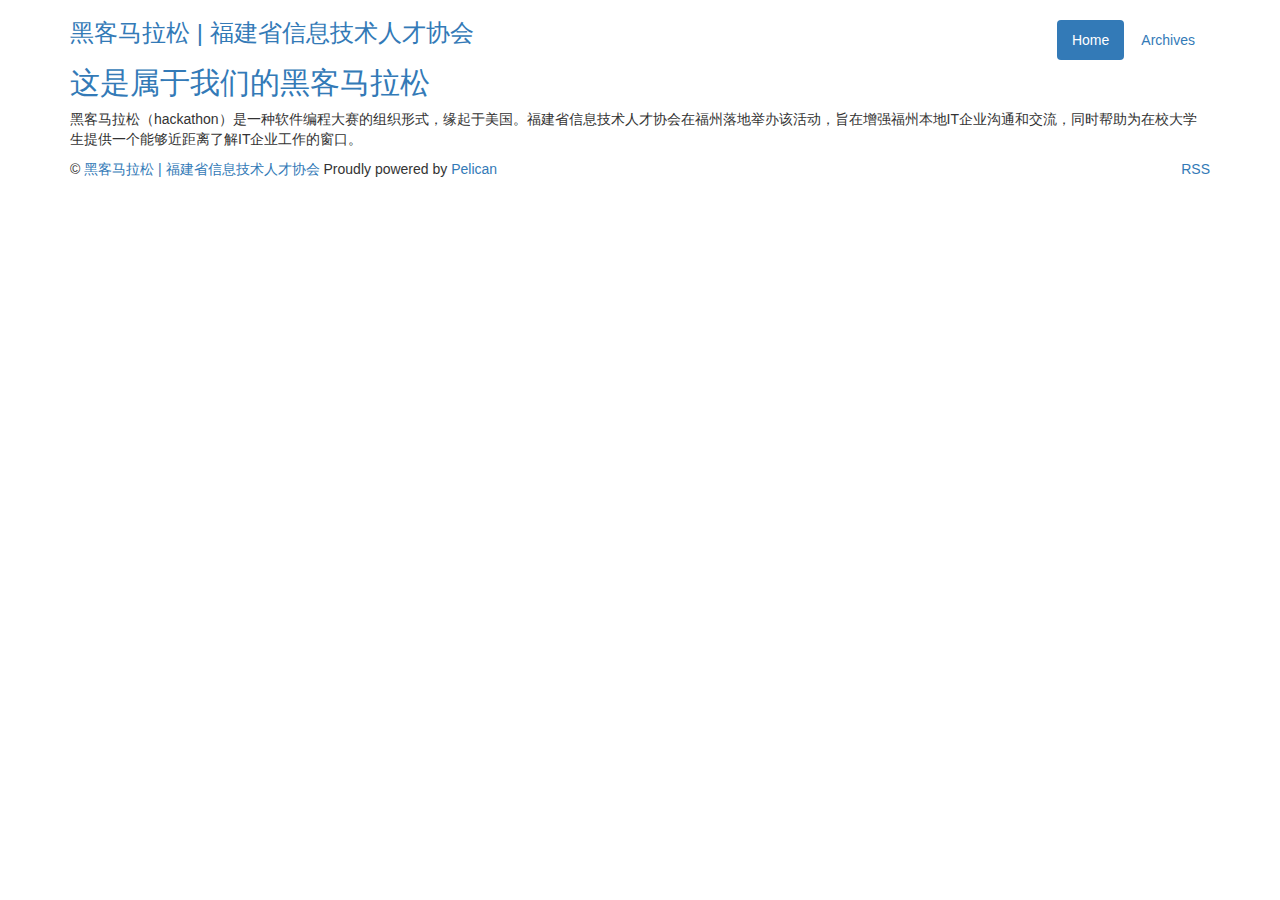
<file: index.html>
<!DOCTYPE html>
<html>
    <head>
        <title>黑客马拉松 | 福建省信息技术人才协会</title>
        <meta charset="utf-8" />
        <link href="//netdna.bootstrapcdn.com/bootstrap/3.0.0/css/bootstrap.min.css" rel="stylesheet" />
        <link href="http://hackathon.fjitta.org/theme/static/css/style.css" rel="stylesheet" />
        <meta name="viewport" content="width=device-width, initial-scale=1, maximum-scale=1">
    </head>

    <body id="index" class="archive">
        <div class="container">
            <div class="header">
                <ul class="nav nav-pills pull-right">
                    <li class="active"><a href="http://hackathon.fjitta.org">Home</a></li>
                    <li><a href="http://hackathon.fjitta.org/archives.html">Archives</a></li>
                </ul>
                <h3 class="text-muted"><a href="http://hackathon.fjitta.org">黑客马拉松 | 福建省信息技术人才协会</a></h3>
				<h2 class="text-muted"></h2>
             </div>
<section id="content" class="content">

        <article class="hentry">
                <header> <h2 class="entry-title"><a href="http://hackathon.fjitta.org/about-hackathon.html" rel="bookmark" title="Permalink to 这是属于我们的黑客马拉松">这是属于我们的黑客马拉松</a></h2> </header>
                <div class="entry-content"> <p>黑客马拉松（hackathon）是一种软件编程大赛的组织形式，缘起于美国。福建省信息技术人才协会在福州落地举办该活动，旨在增强福州本地IT企业沟通和交流，同时帮助为在校大学生提供一个能够近距离了解IT企业工作的窗口。</p> </div><!-- entry-content -->
        </article>
</section><!-- content -->
            <footer id="contentinfo" class="footer">
                    <nav class="pull-right bottom-nav">
                        <a href="http://hackathon.fjitta.org/None">RSS</a>
                    </nav>
                    <address id="about" class="vcard body">
                    &copy; <a href="http://hackathon.fjitta.org">黑客马拉松 | 福建省信息技术人才协会</a> Proudly powered by <a href="http://getpelican.com/">Pelican</a>
                    </address><!-- /#about -->
            </footer><!-- /#contentinfo -->
        </div><!-- container -->
    </body>
</html>
</file>
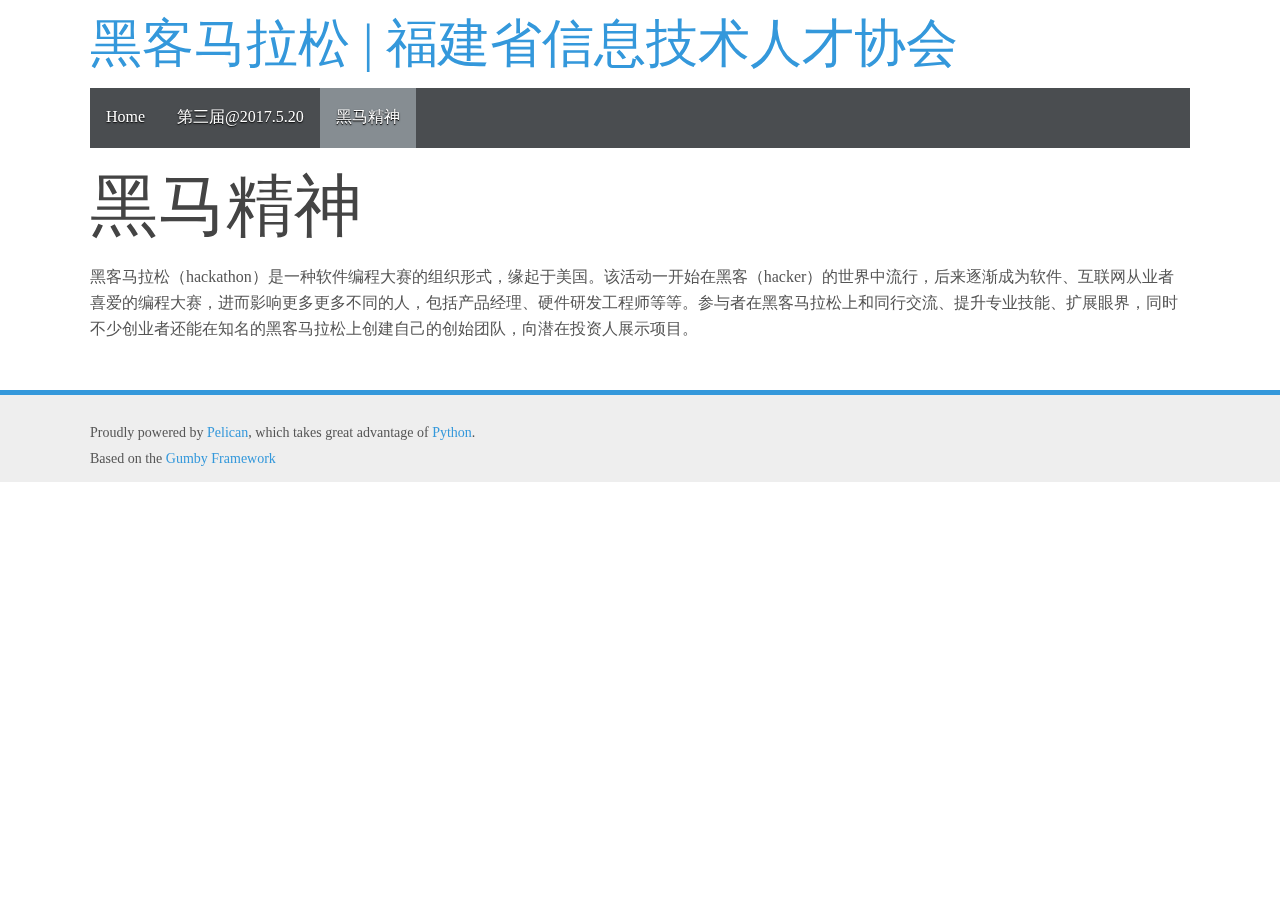
<file: pages/hackathon-spirit.html>
<!DOCTYPE html>
<html lang="zh">
<head>

        <title>黑马精神</title>
        <meta charset="utf-8" />


        <!-- Mobile viewport optimized: j.mp/bplateviewport -->
        <meta name="viewport" content="width=device-width,initial-scale=1, maximum-scale=1">

        <link rel="stylesheet" type="text/css" href="/theme/gumby.css" />
        <link rel="stylesheet" type="text/css" href="/theme/style.css" />
        <link rel="stylesheet" type="text/css" href="/theme/pygment.css" />

        <script src="/theme/js/libs/modernizr-2.6.2.min.js"></script>




</head>

<body id="index" class="home">


    <div class="container">

        <div class="row">

          <header id="banner" class="body">
                  <h1><a href="/">黑客马拉松 | 福建省信息技术人才协会 <strong></strong></a></h1>
          </header><!-- /#banner -->

            <div id="navigation" class="navbar row">
              <a href="#" gumby-trigger="#navigation &gt; ul" class="toggle"><i class="icon-menu"></i></a>
             
              <ul class="columns">
                <li><a href="/">Home</a></li>

                <li><a href="/pages/hackathon-3rd.html">第三届@2017.5.20</a></li>
                <li class="active"><a href="/pages/hackathon-spirit.html">黑马精神</a></li>

              </ul>
            </div>

    <h1>黑马精神</h1>
    

    <p>黑客马拉松（hackathon）是一种软件编程大赛的组织形式，缘起于美国。该活动一开始在黑客（hacker）的世界中流行，后来逐渐成为软件、互联网从业者喜爱的编程大赛，进而影响更多更多不同的人，包括产品经理、硬件研发工程师等等。参与者在黑客马拉松上和同行交流、提升专业技能、扩展眼界，同时不少创业者还能在知名的黑客马拉松上创建自己的创始团队，向潜在投资人展示项目。</p>

       </div><!-- /.row -->
    </div><!-- /.container -->


       <div class="container.nopad bg">

    
        <footer id="credits" class="row">
          <div class="seven columns left-center">

                   <address id="about" class="vcard body">
                    Proudly powered by <a href="http://getpelican.com/">Pelican</a>,
                    which takes great advantage of <a href="http://python.org">Python</a>.
                    <br />
                    Based on the <a target="_blank" href="http://gumbyframework.com">Gumby Framework</a>
                    </address>
          </div>


          <div class="seven columns">
            <div class="row">
              <ul class="socbtns">





              </ul>
            </div>
          </div>
        </footer>

    </div>


  <script src="/theme/js/libs/jquery-1.9.1.min.js"></script>
  <script src="/theme/js/libs/gumby.min.js"></script>
  <script src="/theme/js/plugins.js"></script>
</body>
</html>
</file>
<file: theme/gumby.css>
@charset "UTF-8";
html, body, div, span, applet, object, iframe,
h1, h2, h3, h4, h5, h6, p, blockquote, pre,
a, abbr, acronym, address, big, cite, code,
del, dfn, em, img, ins, kbd, q, s, samp,
small, strike, strong, sub, sup, tt, var,
b, u, i, center,
dl, dt, dd, ol, ul, li,
fieldset, form, label, legend,
table, caption, tbody, tfoot, thead, tr, th, td,
article, aside, canvas, details, embed,
figure, figcaption, footer, header, hgroup,
menu, nav, output, ruby, section, summary,
time, mark, audio, video {
  margin: 0;
  padding: 0;
  border: 0;
  font: inherit;
  font-size: 100%;
  vertical-align: baseline;
}

html {
  line-height: 1;
}

ol, ul {
  list-style: none;
}

table {
  border-collapse: collapse;
  border-spacing: 0;
}

caption, th, td {
  text-align: left;
  font-weight: normal;
  vertical-align: middle;
}

q, blockquote {
  quotes: none;
}
q:before, q:after, blockquote:before, blockquote:after {
  content: "";
  content: none;
}

a img {
  border: none;
}

article, aside, details, figcaption, figure, footer, header, hgroup, menu, nav, section, summary {
  display: block;
}

* html {
  font-size: 100%;
}

html {
  font-size: 16px;
  line-height: 1.625em;
}

html * {
  -webkit-box-sizing: border-box;
  -moz-box-sizing: border-box;
  box-sizing: border-box;
}

body {
  background: white;
  font-family: "Open Sans";
  font-weight: 400;
  color: #555555;
  position: relative;
  -webkit-font-smoothing: antialiased;
  -webkit-backface-visibility: hidden;
}
@media only screen and (max-width: 767px) {
  body {
    -webkit-text-size-adjust: none;
    -ms-text-size-adjust: none;
    width: 100%;
    min-width: 0;
  }
}

html, body {
  height: 100%;
}

.ie9 {
  font-family: "Open Sans";
}
.ie9 * {
  font-family: "Open Sans";
}

.hide {
  display: none;
}

.hide.active, .show {
  display: block;
}

.fixed {
  position: fixed;
}
@media only screen and (max-width: 768px) {
  .fixed {
    position: relative !important;
  }
}

.center-text {
  text-align: center;
}


/* Fonts */
@font-face {
  font-family: "entypo";
  font-style: normal;
  font-weight: 400;
  src: url(fonts/icons/entypo.eot);
  src: url("fonts/icons/entypo.eot?#iefix") format("ie9-skip-eot"), url("fonts/icons/entypo.woff") format("woff"), url("fonts/icons/entypo.ttf") format("truetype");
}

h1, h2, h3, h4, h5, h6 {
  font-family: "Open Sans";
  font-weight: 300;
  color: #444444;
  text-rendering: optimizeLegibility;
  padding-top: 0.273em;
  line-height: 1.15538em;
  padding-bottom: 0.273em;
}
h1 a, h2 a, h3 a, h4 a, h5 a, h6 a {
  color: #d04526;
}

@media only screen and (max-width: 767px) {
  h1, h2, h3, h4, h5, h6 {
    word-wrap: break-word;
  }
}
h1 {
  font-size: 68px;
  font-size: 4.25rem;
}
h1.xlarge {
  font-size: 110px;
  font-size: 6.875rem;
}
h1.xxlarge {
  font-size: 126px;
  font-size: 7.875rem;
}
h1.absurd {
  font-size: 177px;
  font-size: 11.0625rem;
}

h2 {
  font-size: 42px;
  font-size: 2.625rem;
}

h3 {
  font-size: 30px;
  font-size: 1.875rem;
}

h4 {
  font-size: 26px;
  font-size: 1.625rem;
}

h5 {
  font-size: 18px;
  font-size: 1.125rem;
}

h6 {
  font-size: 16px;
  font-size: 1rem;
}

@media only screen and (max-width: 767px) {
  h1 {
    font-size: 42px;
    font-size: 2.625rem;
  }

  h2 {
    font-size: 36px;
    font-size: 2.25rem;
  }
}
.subhead {
  color: #777;
  font-weight: normal;
  margin-bottom: 20px;
}

/*=====================================================
 
  Links & Paragraph styles
  
  ======================================================*/
p {
  font-family: "Open Sans";
  font-weight: 400;
  font-size: 16px;
  font-size: 1rem;
  margin-bottom: 13px;
  line-height: 1.625em;
}
p.lead {
  font-size: 20px;
  font-size: 1.25rem;
  margin-bottom: 18px;
}
@media only screen and (max-width: 768px) {
  p {
    font-size: 17.6px;
    font-size: 1.1rem;
    line-height: 1.625em;
  }
}

a {
  color: #d04526;
  text-decoration: none;
  outline: 0;
  line-height: inherit;
}
a:hover {
  color: #c03d20;
}

/*=====================================================

  Lists
  
 ======================================================*/
ul, ol {
  margin-bottom: 0.273em;
}

ul {
  list-style: none outside;
}

ol {
  list-style: decimal;
  margin-left: 30px;
}

ul.square, ul.circle, ul.disc {
  margin-left: 25px;
}
ul.square {
  list-style: square outside;
}
ul.circle {
  list-style: circle outside;
}
ul.disc {
  list-style: disc outside;
}
ul ul {
  margin: 4px 0 5px 25px;
}

ol ol {
  margin: 4px 0 5px 30px;
}

li {
  padding-bottom: 0.273em;
}

ul.large li {
  line-height: 21px;
}

dl dt {
  font-weight: bold;
  font-size: 16px;
  font-size: 1rem;
}

@media only screen and (max-width: 768px) {
  ul, ol, dl, p {
    text-align: left;
  }
}
/* Mobile */
em {
  font-style: italic;
  line-height: inherit;
}

strong {
  font-weight: 700;
  line-height: inherit;
}

small {
  font-size: 56.4%;
  line-height: inherit;
}

h1 small, h2 small, h3 small, h4 small, h5 small {
  color: #777;
}

/*  Blockquotes  */
blockquote {
  line-height: 20px;
  color: #777;
  margin: 0 0 18px;
  padding: 9px 20px 0 19px;
  border-left: 5px solid #cccccc;
}
blockquote p {
  line-height: 20px;
  color: #777;
}
blockquote cite {
  display: block;
  font-size: 12px;
  font-size: 1.2rem;
  color: #555555;
}
blockquote cite:before {
  content: "\2014 \0020";
}
blockquote cite a {
  color: #555555;
}
blockquote cite a:visited {
  color: #555555;
}

hr {
  border: 1px solid #cccccc;
  clear: both;
  margin: 16px 0 18px;
  height: 0;
}

abbr, acronym {
  text-transform: uppercase;
  font-size: 90%;
  color: #222;
  border-bottom: 1px solid #cccccc;
  cursor: help;
}

abbr {
  text-transform: none;
}

/**
   * Print styles.
 *
 * Inlined to avoid required HTTP connection: www.phpied.com/delay-loading-your-print-css/
 * Credit to Paul Irish and HTML5 Boilerplate (html5boilerplate.com)
 */
@media print {
  * {
    background: transparent !important;
    color: black !important;
    text-shadow: none !important;
    filter: none !important;
    -ms-filter: none !important;
  }

  /* Black prints faster: sanbeiji.com/archives/953 */
  p a {
    color: #555555 !important;
    text-decoration: underline;
  }
  p a:visited {
    color: #555555 !important;
    text-decoration: underline;
  }
  p a[href]:after {
    content: " (" attr(href) ")";
  }

  abbr[title]:after {
    content: " (" attr(title) ")";
  }

  .ir a:after {
    content: "";
  }

  a[href^="javascript:"]:after, a[href^="#"]:after {
    content: "";
  }

  /* Don't show links for images, or javascript/internal links */
  pre, blockquote {
    border: 1px solid #999999;
    page-break-inside: avoid;
  }

  thead {
    display: table-header-group;
  }

  /* css-discuss.incutio.com/wiki/Printing_Tables */
  tr, img {
    page-break-inside: avoid;
  }

  @page {
    margin: 0.5cm;
}

  p, h2, h3 {
    orphans: 3;
    widows: 3;
  }

  h2, h3 {
    page-break-after: avoid;
  }
}
/*=================================================

  +++ LE GRID +++
  A Responsive Grid -- Gumby defaults to a standard 960 grid,
  but you can change it to whatever you'd like.

 ==================================================*/
/*.container {
  padding: 0px $gutter-in-px;
}*/
.row {
  width: 100%;
  max-width: 1100px;
  min-width: 320px;
  margin: 0 auto;
}
@media only screen and (max-width: 1120px) {
  .row {
    padding: 0 20px;
  }
}
.row .row {
  min-width: 0px;
}
@media only screen and (max-width: 1120px) {
  .row .row {
    padding: 0;
  }
}

/* To fix the grid into a different size, set max-width to your desired width */
.column, .columns {
  margin-left: 1.81818%;
  float: left;
  min-height: 1px;
  -webkit-box-sizing: border-box;
  -moz-box-sizing: border-box;
  box-sizing: border-box;
}

.column:first-child, .columns:first-child, .alpha {
  margin-left: 0px;
}

.column.omega, .columns.omega {
  float: right;
}

/* Column Classes */
.row .one.column, .row .one.columns, .sixteen.colgrid .row .one.columns {
  width: 5.45455%;
}
.row .two.columns {
  width: 12.72727%;
}
.row .three.columns {
  width: 20%;
}
.row .four.columns {
  width: 27.27273%;
}
.row .five.columns {
  width: 34.54545%;
}
.row .six.columns {
  width: 41.81818%;
}
.row .seven.columns {
  width: 49.09091%;
}
.row .eight.columns {
  width: 56.36364%;
}
.row .nine.columns {
  width: 63.63636%;
}
.row .ten.columns {
  width: 70.90909%;
}
.row .eleven.columns {
  width: 78.18182%;
}
.row .twelve.columns {
  width: 85.45455%;
}
.row .thirteen.columns {
  width: 92.72727%;
}
.row .fourteen.columns {
  width: 100%;
}

/* Push Classes */
.row .push_one {
  margin-left: 9.09091%;
}
.row .push_one:first-child {
  margin-left: 7.27273%;
}
.row .push_two {
  margin-left: 16.36364%;
}
.row .push_two:first-child {
  margin-left: 14.54545%;
}
.row .push_three {
  margin-left: 23.63636%;
}
.row .push_three:first-child {
  margin-left: 21.81818%;
}
.row .push_four {
  margin-left: 30.90909%;
}
.row .push_four:first-child {
  margin-left: 29.09091%;
}
.row .push_five {
  margin-left: 38.18182%;
}
.row .push_five:first-child {
  margin-left: 36.36364%;
}
.row .push_six {
  margin-left: 45.45455%;
}
.row .push_six:first-child {
  margin-left: 43.63636%;
}
.row .push_seven {
  margin-left: 52.72727%;
}
.row .push_seven:first-child {
  margin-left: 50.90909%;
}
.row .push_eight {
  margin-left: 60.0%;
}
.row .push_eight:first-child {
  margin-left: 58.18182%;
}
.row .push_nine {
  margin-left: 67.27273%;
}
.row .push_nine:first-child {
  margin-left: 65.45455%;
}
.row .push_ten {
  margin-left: 74.54545%;
}
.row .push_ten:first-child {
  margin-left: 72.72727%;
}
.row .push_eleven {
  margin-left: 81.81818%;
}
.row .push_eleven:first-child {
  margin-left: 80.0%;
}
.row .push_twelve {
  margin-left: 89.09091%;
}
.row .push_twelve:first-child {
  margin-left: 87.27273%;
}
.row .push_thirteen {
  margin-left: 96.36364%;
}
.row .push_thirteen:first-child {
  margin-left: 94.54545%;
}

/* Centered Classes */
.row .one.centered {
  margin-left: 47.27273%;
}
.row .two.centered {
  margin-left: 43.63636%;
}
.row .three.centered {
  margin-left: 40%;
}
.row .four.centered {
  margin-left: 36.36364%;
}
.row .five.centered {
  margin-left: 32.72727%;
}
.row .six.centered {
  margin-left: 29.09091%;
}
.row .seven.centered {
  margin-left: 25.45455%;
}
.row .eight.centered {
  margin-left: 21.81818%;
}
.row .nine.centered {
  margin-left: 18.18182%;
}
.row .ten.centered {
  margin-left: 14.54545%;
}
.row .eleven.centered {
  margin-left: 10.90909%;
}
.row .twelve.centered {
  margin-left: 7.27273%;
}
.row .thirteen.centered {
  margin-left: 3.63636%;
}

/* Hybrid Grid Columns */
.sixteen.colgrid .row .one.column, .sixteen.colgrid .row .one.columns {
  width: 4.54545%;
}
.sixteen.colgrid .row .two.columns {
  width: 10.90909%;
}
.sixteen.colgrid .row .three.columns {
  width: 17.27273%;
}
.sixteen.colgrid .row .four.columns {
  width: 23.63636%;
}
.sixteen.colgrid .row .five.columns {
  width: 30%;
}
.sixteen.colgrid .row .six.columns {
  width: 36.36364%;
}
.sixteen.colgrid .row .seven.columns {
  width: 42.72727%;
}
.sixteen.colgrid .row .eight.columns {
  width: 49.09091%;
}
.sixteen.colgrid .row .nine.columns {
  width: 55.45455%;
}
.sixteen.colgrid .row .ten.columns {
  width: 61.81818%;
}
.sixteen.colgrid .row .eleven.columns {
  width: 68.18182%;
}
.sixteen.colgrid .row .twelve.columns {
  width: 74.54545%;
}
.sixteen.colgrid .row .thirteen.columns {
  width: 80.90909%;
}
.sixteen.colgrid .row .fourteen.columns {
  width: 87.27273%;
}
.sixteen.colgrid .row .fifteen.columns {
  width: 93.63636%;
}
.sixteen.colgrid .row .sixteen.columns {
  width: 100%;
}

/* Hybrid Push Classes */
.sixteen.colgrid .row .push_one {
  margin-left: 8.18182%;
}
.sixteen.colgrid .row .push_one:first-child {
  margin-left: 6.36364%;
}
.sixteen.colgrid .row .push_two {
  margin-left: 14.54545%;
}
.sixteen.colgrid .row .push_two:first-child {
  margin-left: 12.72727%;
}
.sixteen.colgrid .row .push_three {
  margin-left: 20.90909%;
}
.sixteen.colgrid .row .push_three:first-child {
  margin-left: 19.09091%;
}
.sixteen.colgrid .row .push_four {
  margin-left: 27.27273%;
}
.sixteen.colgrid .row .push_four:first-child {
  margin-left: 25.45455%;
}
.sixteen.colgrid .row .push_five {
  margin-left: 33.63636%;
}
.sixteen.colgrid .row .push_five:first-child {
  margin-left: 31.81818%;
}
.sixteen.colgrid .row .push_six {
  margin-left: 40.0%;
}
.sixteen.colgrid .row .push_six:first-child {
  margin-left: 38.18182%;
}
.sixteen.colgrid .row .push_seven {
  margin-left: 46.36364%;
}
.sixteen.colgrid .row .push_seven:first-child {
  margin-left: 44.54545%;
}
.sixteen.colgrid .row .push_eight {
  margin-left: 52.72727%;
}
.sixteen.colgrid .row .push_eight:first-child {
  margin-left: 50.90909%;
}
.sixteen.colgrid .row .push_nine {
  margin-left: 59.09091%;
}
.sixteen.colgrid .row .push_nine:first-child {
  margin-left: 57.27273%;
}
.sixteen.colgrid .row .push_ten {
  margin-left: 65.45455%;
}
.sixteen.colgrid .row .push_ten:first-child {
  margin-left: 63.63636%;
}
.sixteen.colgrid .row .push_eleven {
  margin-left: 71.81818%;
}
.sixteen.colgrid .row .push_eleven:first-child {
  margin-left: 70.0%;
}
.sixteen.colgrid .row .push_twelve {
  margin-left: 78.18182%;
}
.sixteen.colgrid .row .push_twelve:first-child {
  margin-left: 76.36364%;
}
.sixteen.colgrid .row .push_thirteen {
  margin-left: 84.54545%;
}
.sixteen.colgrid .row .push_thirteen:first-child {
  margin-left: 82.72727%;
}
.sixteen.colgrid .row .push_fourteen {
  margin-left: 90.90909%;
}
.sixteen.colgrid .row .push_fourteen:first-child {
  margin-left: 89.09091%;
}
.sixteen.colgrid .row .push_fifteen {
  margin-left: 97.27273%;
}
.sixteen.colgrid .row .push_fifteen:first-child {
  margin-left: 95.45455%;
}

/* Hybrid Centered Classes */
.sixteen.colgrid .row .one.centered {
  margin-left: 47.72727%;
}
.sixteen.colgrid .row .two.centered {
  margin-left: 44.54545%;
}
.sixteen.colgrid .row .three.centered {
  margin-left: 41.36364%;
}
.sixteen.colgrid .row .four.centered {
  margin-left: 38.18182%;
}
.sixteen.colgrid .row .five.centered {
  margin-left: 35%;
}
.sixteen.colgrid .row .six.centered {
  margin-left: 31.81818%;
}
.sixteen.colgrid .row .seven.centered {
  margin-left: 28.63636%;
}
.sixteen.colgrid .row .eight.centered {
  margin-left: 25.45455%;
}
.sixteen.colgrid .row .nine.centered {
  margin-left: 22.27273%;
}
.sixteen.colgrid .row .ten.centered {
  margin-left: 19.09091%;
}
.sixteen.colgrid .row .eleven.centered {
  margin-left: 15.90909%;
}
.sixteen.colgrid .row .twelve.centered {
  margin-left: 12.72727%;
}
.sixteen.colgrid .row .thirteen.centered {
  margin-left: 9.54545%;
}
.sixteen.colgrid .row .fourteen.centered {
  margin-left: 6.36364%;
}
.sixteen.colgrid .row .fifteen.centered {
  margin-left: 3.18182%;
}

.pull_right {
  float: right;
}

.pull_left {
  float: left;
}

img, object, embed {
  max-width: 100%;
  height: auto;
}

img {
  -ms-interpolation-mode: bicubic;
}

#map_canvas img, .map_canvas img {
  max-width: none !important;
}

/* Tile Grid */
.tiles {
  display: block;
  overflow: hidden;
}
.tiles > li {
  display: block;
  height: auto;
  float: left;
  padding-bottom: 0;
}
.tiles.two_up {
  margin-left: -4%;
}
.tiles.two_up > li {
  margin-left: 4%;
  width: 46%;
}
.tiles.three_up, .tiles.four_up {
  margin-left: -2%;
}
.tiles.three_up > li {
  margin-left: 2%;
  width: 31.3%;
}
.tiles.four_up > li {
  margin-left: 2%;
  width: 23%;
}
.tiles.five_up {
  margin-left: -1.5%;
}
.tiles.five_up > li {
  margin-left: 1.5%;
  width: 18.5%;
}

/* Nicolas Gallagher's micro clearfix */
.clearfix {
  *zoom: 1;
}
.clearfix:before, .clearfix:after {
  content: "";
  display: table;
}
.clearfix:after {
  clear: both;
}

.row {
  *zoom: 1;
}
.row:before, .row:after {
  content: "";
  display: table;
}
.row:after {
  clear: both;
}

.valign {
  display: table;
  width: 100%;
}
.valign > div {
  display: table-cell;
  vertical-align: middle;
}
.valign â€‹
> article {
  display: table-cell;
  vertical-align: middle;
}

/* Mobile */
@media only screen and (max-width: 767px) {
  body {
    -webkit-text-size-adjust: none;
    -ms-text-size-adjust: none;
    width: 100%;
    min-width: 0;
  }

  .container {
    min-width: 0;
    margin-left: 0;
    margin-right: 0;
  }

  .row {
    width: 100%;
    min-width: 0;
    margin-left: 0;
    margin-right: 0;
  }
  .row .row .column, .row .row .columns {
    padding: 0;
  }
  .row .centered {
    margin: 0 !important;
  }

  .column, .columns {
    width: auto !important;
    float: none;
    margin-left: 0;
    margin-right: 0;
  }

  .column:last-child, .columns:last-child {
    margin-right: 0;
    float: none;
  }

  [class*="column"] + [class*="column"]:last-child {
    float: none;
  }
  [class*="column"]:before {
    display: table;
  }
  [class*="column"]:after {
    display: table;
    clear: both;
  }

  [class^="push_"],
  [class*="push_"] {
    margin-left: 0 !important;
  }
}
/*=====================================================

   Navigation (with dropdowns)

 ======================================================*/
.navbar {
  width: 100%;
  min-height: 60px;
  display: block;
  margin-bottom: 20px;
  background: #4a4d50;
}
@media only screen and (max-width: 767px) {
  .navbar {
    position: relative;
    border: none;
  }
  .navbar .column, .navbar .columns {
    min-height: 0;
  }
}
.navbar.fixed {
  top: 0;
  left: 0;
  z-index: 99999;
}
.navbar a.toggle {
  display: none;
}
@media only screen and (max-width: 767px) {
  .navbar a.toggle {
    top: 18%;
    right: 4%;
    width: 46px;
    position: absolute;
    text-align: center;
    display: inline-block;
    color: white;
    background: #4a4d50;
    height: 40px;
    line-height: 38px;
    -webkit-border-radius: 4px;
    -moz-border-radius: 4px;
    -ms-border-radius: 4px;
    -o-border-radius: 4px;
    border-radius: 4px;
    font-size: 30px;
    font-size: 1.875rem;
  }
  .navbar a.toggle:hover {
    background: #565a5d;
  }
  .navbar a.toggle:active, .navbar a.toggle.active {
    background: #3e4043;
  }
}
.navbar .logo {
  display: inline-block;
  margin: 0 1.81818% 0 0;
  padding: 0;
  height: 60px;
  line-height: 58px;
}
.navbar .logo a {
  display: block;
  padding: 0 0 0 16px;
  overflow: hidden;
  height: 60px;
  line-height: 58px;
}
@media only screen and (max-width: 767px) {
  .navbar .logo {
    float: left;
    display: inline;
  }
  .navbar .logo a {
    padding: 0;
  }
  .navbar .logo a img {
    width: auto;
    height: auto;
    max-width: 100%;
  }
}
.navbar ul {
  display: table;
  vertical-align: middle;
  margin: 0;
  float: none;
}
@media only screen and (max-width: 767px) {
  .navbar ul {
    position: absolute;
    display: block;
    width: 100% !important;
    height: 0;
    max-height: 0;
    top: 60px;
    left: 0;
    overflow: hidden;
    text-align: center;
    background: #3e4043;
  }
  .navbar ul.active {
    height: auto;
    max-height: 600px;
    z-index: 999999;
    -webkit-transition-duration: 0.5s;
    -moz-transition-duration: 0.5s;
    -o-transition-duration: 0.5s;
    transition-duration: 0.5s;
    -webkit-box-shadow: 0 2px 2px #252728;
    -moz-box-shadow: 0 2px 2px #252728;
    box-shadow: 0 2px 2px #252728;
  }
}
.navbar ul li {
  display: table-cell;
  text-align: center;
  padding-bottom: 0;
  margin: 0;
  height: 60px;
  line-height: 58px;
}
@media only screen and (max-width: 767px) {
  .navbar ul li {
    display: block;
    position: relative;
    min-height: 50px;
    max-height: 320px;
    height: auto;
    width: 100%;
    border-right: 0 !important;
    -webkit-box-shadow: none;
    box-shadow: none;
    -webkit-transition-duration: 0.5s;
    -moz-transition-duration: 0.5s;
    -o-transition-duration: 0.5s;
    transition-duration: 0.5s;
  }
}
.navbar ul li > a {
  display: block;
  padding: 0 16px;
  white-space: nowrap;
  color: white;
  text-shadow: 0 1px 2px #191a1b, 0 1px 0 #191a1b;
  height: 60px;
  line-height: 58px;
  font-size: 16px;
  font-size: 1rem;
}
.navbar ul li .btn {
  border-color: #000101 !important;
}
.navbar ul li.field {
  margin-bottom: 0 !important;
  margin-right: 0;
}
@media only screen and (max-width: 767px) {
  .navbar ul li.field {
    padding: 0 20px;
  }
}
.navbar ul li.field input.search {
  background: #191a1b;
  border: none;
  color: #f2f2f2;
}
.navbar ul li .dropdown {
  width: auto;
  min-width: 0px;
  max-width: 320px;
  height: 0;
  position: absolute;
  background: #fafafa;
  overflow: hidden;
  z-index: 999;
}
@media only screen and (max-width: 767px) {
  .navbar ul li .dropdown {
    width: 100%;
    max-width: 100%;
    position: relative;
    -webkit-box-shadow: none !important;
    -moz-box-shadow: none !important;
    box-shadow: none !important;
  }
  .navbar ul li.active .dropdown {
    border-bottom: 1px solid #313436;
  }
  .navbar ul li.active .dropdown ul {
    position: relative;
    top: 0;
    background: #36393b;
    min-height: 50px;
    max-height: 250px;
    height: auto;
    overflow: auto;
    -webkit-box-shadow: none !important;
    -moz-box-shadow: none !important;
    box-shadow: none !important;
  }
  .navbar ul li.active .dropdown ul li {
    min-height: 50px;
    border-bottom: #3e4043;
  }
  .navbar ul li.active .dropdown ul li a {
    color: white;
    border-bottom: 1px solid #313436;
  }
  .navbar ul li.active .dropdown ul li a:hover {
    color: #d04526;
  }
}
@media only screen and (min-width: 768px) and (max-width: 1099px) {
  .navbar > ul > li > .btn a {
    padding: 0 10px 0 10px !important;
  }
  .navbar ul > li .dropdown ul li.active .dropdown {
    left: -320px;
  }
}

/**** Navbar positioning for Microsoft's browser who deserves not to be mentioned ****/
.ie7 .navbar > ul {
  width: auto;
}

.ie7 .navbar, .ie7 .navbar > ul > li > a {
  display: block;
}

.ie7 .navbar .logo, .ie7 .navbar ul, .ie7 .navbar ul li {
  float: left;
  display: inline-block;
}

.ie7 .navbar .logo a {
  display: block;
  overflow: hidden;
}

.ie7 .navbar > ul > li .field {
  display: block;
  padding: 12px 18px 0;
  width: 80%;
}

.pretty.navbar {
  background-image: -webkit-gradient(linear, 50% 0%, 50% 100%, color-stop(0%, #7b8085), color-stop(100%, #313436));
  background-image: -webkit-linear-gradient(#7b8085, #313436);
  background-image: -moz-linear-gradient(#7b8085, #313436);
  background-image: -o-linear-gradient(#7b8085, #313436);
  background-image: linear-gradient(#7b8085, #313436);
  -webkit-box-shadow: inset 0 1px 1px #7b8085, 0 1px 2px rgba(0, 0, 0, 0.8) !important;
  /* Remove this line if you dont want a dropshadow on your navigation*/
  box-shadow: inset 0 1px 1px #7b8085, 0 1px 2px rgba(0, 0, 0, 0.8) !important;
  /* Remove this line if you dont want a dropshadow on your navigation*/
}
@media only screen and (max-width: 767px) {
  .pretty.navbar a.toggle {
    border: 1px solid #3e4043;
    background-image: -webkit-gradient(linear, 50% 0%, 50% 100%, color-stop(0%, #7b8085), color-stop(100%, #4a4d50));
    background-image: -webkit-linear-gradient(#7b8085, #4a4d50);
    background-image: -moz-linear-gradient(#7b8085, #4a4d50);
    background-image: -o-linear-gradient(#7b8085, #4a4d50);
    background-image: linear-gradient(#7b8085, #4a4d50);
    -webkit-box-shadow: inset 0 1px 2px #888d91, inset 0 -1px 1px #565a5d, inset 1px 0 1px #565a5d, inset -1px 0 1px #565a5d, 0 1px 1px #63676a;
    -moz-box-shadow: inset 0 1px 2px #888d91, inset 0 -1px 1px #565a5d, inset 1px 0 1px #565a5d, inset -1px 0 1px #565a5d, 0 1px 1px #63676a;
    box-shadow: inset 0 1px 2px #888d91, inset 0 -1px 1px #565a5d, inset 1px 0 1px #565a5d, inset -1px 0 1px #565a5d, 0 1px 1px #63676a;
  }
  .pretty.navbar a.toggle i {
    text-shadow: 0 1px 1px #191a1b;
  }
  .pretty.navbar a.toggle:hover {
    background-image: -webkit-gradient(linear, 50% 0%, 50% 100%, color-stop(0%, #888d91), color-stop(100%, #565a5d));
    background-image: -webkit-linear-gradient(#888d91, #565a5d);
    background-image: -moz-linear-gradient(#888d91, #565a5d);
    background-image: -o-linear-gradient(#888d91, #565a5d);
    background-image: linear-gradient(#888d91, #565a5d);
  }
  .pretty.navbar a.toggle:active, .pretty.navbar a.toggle.active {
    background-image: -webkit-gradient(linear, 50% 0%, 50% 100%, color-stop(0%, #3e4043), color-stop(100%, #4a4d50));
    background-image: -webkit-linear-gradient(#3e4043, #4a4d50);
    background-image: -moz-linear-gradient(#3e4043, #4a4d50);
    background-image: -o-linear-gradient(#3e4043, #4a4d50);
    background-image: linear-gradient(#3e4043, #4a4d50);
    -webkit-box-shadow: 0 1px 1px #63676a;
    -moz-box-shadow: 0 1px 1px #63676a;
    box-shadow: 0 1px 1px #63676a;
  }
}
.pretty.navbar.row {
  border-radius: 4px;
}
@media only screen and (max-width: 767px) {
  .pretty.navbar.row {
    -webkit-border-radius: 0;
    -moz-border-radius: 0;
    -ms-border-radius: 0;
    -o-border-radius: 0;
    border-radius: 0;
  }
}
.pretty.navbar ul li.field input.search {
  background-image: -webkit-gradient(linear, 50% 0%, 50% 100%, color-stop(0%, #191a1b), color-stop(100%, #4f5255));
  background-image: -webkit-linear-gradient(#191a1b, #4f5255);
  background-image: -moz-linear-gradient(#191a1b, #4f5255);
  background-image: -o-linear-gradient(#191a1b, #4f5255);
  background-image: linear-gradient(#191a1b, #4f5255);
  border: none;
  box-shadow: 0 1px 2px #888d91 !important;
  /* Remove this line if you dont want a dropshadow on your navigation*/
}
.pretty.navbar > ul > li:first-child, .pretty.navbar .pretty.navbar > ul > li:first-child a:hover {
  box-shadow: none;
}

.navbar li .dropdown ul {
  margin: 0;
  display: block;
}
.navbar li .dropdown ul > li {
  position: relative;
  display: block;
  width: 100%;
  float: left;
  text-align: left;
  height: auto;
  border-radius: none;
}
@media only screen and (min-width: 768px) and (max-width: 1099px) {
  .navbar li .dropdown ul > li {
    max-width: 320px;
    word-wrap: break-word;
  }
}
.navbar li .dropdown ul > li a {
  display: block;
  padding: 0 20px;
  color: #d04526;
  border-bottom: 1px solid #cccccc;
  text-shadow: none;
  height: 51px;
  line-height: 49px;
}
@media only screen and (max-width: 767px) {
  .navbar li .dropdown ul > li a {
    padding: 0 20px;
  }
}
.navbar li .dropdown ul > li .dropdown {
  display: none;
  background: white;
}
.navbar li .dropdown ul li:first-child a {
  border-radius: 0;
}

.no-touch .navbar ul li:hover > a {
  position: relative;
  background: #868d92;
  z-index: 1000;
}

.no-touch .navbar ul li:hover .dropdown,
.touch .navbar ul li.active .dropdown {
  min-height: 50px;
  max-height: 561px;
  overflow: visible;
  height: auto;
  width: 100%;
  padding: 0;
  border-top: 1px solid #3e4043;
  -webkit-box-shadow: 0px 3px 4px rgba(0, 0, 0, 0.3);
  box-shadow: 0px 3px 4px rgba(0, 0, 0, 0.3);
}

.no-touch .navbar ul li:hover .dropdown ul {
  position: relative;
  top: 0;
  min-height: 50px;
  max-height: 250px;
  height: auto;
  -webkit-box-shadow: none !important;
  -moz-box-shadow: none !important;
  box-shadow: none !important;
  -webkit-transition-duration: 0.5s;
  -moz-transition-duration: 0.5s;
  -o-transition-duration: 0.5s;
  transition-duration: 0.5s;
}
@media only screen and (max-width: 767px) {
  .no-touch .navbar ul li:hover .dropdown ul {
    overflow: auto;
    background: #36393b;
  }
  .no-touch .navbar ul li:hover .dropdown ul li {
    border-bottom: #3e4043;
  }
  .no-touch .navbar ul li:hover .dropdown ul li a {
    color: white;
    border-bottom: 1px solid #313436;
  }
  .no-touch .navbar ul li:hover .dropdown ul li a:hover {
    color: #d04526;
  }
}
.no-touch .navbar ul li:hover .dropdown ul li {
  min-height: 50px;
}

.no-touch .navbar li .dropdown ul > li:hover .dropdown,
.touch .navbar li .dropdown ul > li.active .dropdown {
  border-top: none;
  display: block;
  position: absolute;
  z-index: 9999;
  left: 100%;
  top: 0px;
  margin-top: 0;
}
@media only screen and (max-width: 767px) {
  .no-touch .navbar li .dropdown ul > li:hover .dropdown,
  .touch .navbar li .dropdown ul > li.active .dropdown {
    position: relative;
    left: 0;
  }
  .no-touch .navbar li .dropdown ul > li:hover .dropdown ul,
  .touch .navbar li .dropdown ul > li.active .dropdown ul {
    background: #252728 !important;
  }
}

.no-touch .navbar li .dropdown ul li a:hover {
  background: #f2f2f2;
}

.touch .navbar a:hover {
  color: white !important;
}

.subnav {
  display: block;
  width: auto;
  overflow: hidden;
  margin: 0 0 18px 0;
  padding-top: 4px;
}
.subnav li, .subnav dt, .subnav dd {
  float: left;
  display: inline;
  margin-left: 9px;
  margin-bottom: 4px;
}
.subnav li:first-child, .subnav dt:first-child, .subnav dd:first-child {
  margin-left: 0;
}
.subnav dt {
  color: #999;
  font-weight: normal;
}
.subnav li a, .subnav dd a {
  color: #05390a;
  font-size: 15px;
  text-decoration: none;
  -webkit-border-radius: 4px;
  -moz-border-radius: 4px;
  border-radius: 4px;
}
.subnav li.active a, .subnav dd.active a {
  background: #5dbb73;
  padding: 5px 9px;
  text-shadow: 0 1px 1px #77d58e;
}

/* Buttons */
.btn, .skiplink {
  display: inline-block;
  width: auto;
  background: #f2f2f2;
  -webkit-appearance: none;
  font-family: "Open Sans";
  font-weight: 600;
  padding: 0 !important;
  text-align: center;
}
.btn > a, .btn input, .btn button, .skiplink > a, .skiplink input, .skiplink button {
  display: block;
  padding: 0 18px;
  color: white;
  height: 100%;
}
.btn input, .btn button, .skiplink input, .skiplink button {
  background: none;
  border: none;
  width: 100%;
  font-size: 100%;
  cursor: pointer;
  font-weight: 400;
  -webkit-appearance: none;
  -moz-appearance: none;
  appearance: none;
}
.btn.xlarge, .skiplink.xlarge {
  font-size: 30px;
  font-size: 1.875rem;
  height: 66px;
  line-height: 64px;
}
.btn.xlarge a, .skiplink.xlarge a {
  position: relative;
  padding: 0 30px;
}
.btn.xlarge.icon-left a, .skiplink.xlarge.icon-left a {
  padding-left: 66px;
}
.btn.xlarge.icon-left a:before, .skiplink.xlarge.icon-left a:before {
  left: 20px;
}
.btn.xlarge.icon-right a, .skiplink.xlarge.icon-right a {
  padding-right: 66px;
}
.btn.xlarge.icon-right a:after, .skiplink.xlarge.icon-right a:after {
  right: 20px;
}
.btn.large, .skiplink.large {
  font-size: 26px;
  font-size: 1.625rem;
  height: 58px;
  line-height: 56px;
}
.btn.large a, .skiplink.large a {
  position: relative;
  padding: 0 26px;
}
.btn.large.icon-left a, .skiplink.large.icon-left a {
  padding-left: 58px;
}
.btn.large.icon-left a:before, .skiplink.large.icon-left a:before {
  left: 17.33333px;
}
.btn.large.icon-right a, .skiplink.large.icon-right a {
  padding-right: 58px;
}
.btn.large.icon-right a:after, .skiplink.large.icon-right a:after {
  right: 17.33333px;
}
.btn.medium, .skiplink.medium {
  font-size: 16px;
  font-size: 1rem;
  height: 36px;
  line-height: 34px;
}
.btn.medium a, .skiplink.medium a {
  position: relative;
  padding: 0 16px;
}
.btn.medium.icon-left a, .skiplink.medium.icon-left a {
  padding-left: 36px;
}
.btn.medium.icon-left a:before, .skiplink.medium.icon-left a:before {
  left: 10.66667px;
}
.btn.medium.icon-right a, .skiplink.medium.icon-right a {
  padding-right: 36px;
}
.btn.medium.icon-right a:after, .skiplink.medium.icon-right a:after {
  right: 10.66667px;
}
.btn.medium a, .skiplink.medium a {
  padding: 0 18px;
}
.btn.small, .skiplink.small {
  font-size: 10px;
  font-size: 0.625rem;
  height: 23px;
  line-height: 21px;
}
.btn.small a, .skiplink.small a {
  position: relative;
  padding: 0 10px;
}
.btn.small.icon-left a, .skiplink.small.icon-left a {
  padding-left: 23px;
}
.btn.small.icon-left a:before, .skiplink.small.icon-left a:before {
  left: 6.66667px;
}
.btn.small.icon-right a, .skiplink.small.icon-right a {
  padding-right: 23px;
}
.btn.small.icon-right a:after, .skiplink.small.icon-right a:after {
  right: 6.66667px;
}
.btn.small a, .skiplink.small a {
  padding: 0 10px;
}
.btn.oval, .skiplink.oval {
  -webkit-border-radius: 1000px;
  -moz-border-radius: 1000px;
  -ms-border-radius: 1000px;
  -o-border-radius: 1000px;
  border-radius: 1000px;
}
.btn.pill-left, .skiplink.pill-left {
  -webkit-border-radius: 500px 0 0 500px;
  -moz-border-radius: 500px 0 0 500px;
  -ms-border-radius: 500px 0 0 500px;
  -o-border-radius: 500px 0 0 500px;
  border-radius: 500px 0 0 500px;
}
.btn.pill-right, .skiplink.pill-right {
  -webkit-border-radius: 0 500px 500px 0;
  -moz-border-radius: 0 500px 500px 0;
  -ms-border-radius: 0 500px 500px 0;
  -o-border-radius: 0 500px 500px 0;
  border-radius: 0 500px 500px 0;
}
.btn.primary, .skiplink.primary {
  background: #3085d6;
  border: 1px solid #3085d6;
}
.btn.primary:hover, .skiplink.primary:hover {
  background: #5b9ede;
}
.btn.primary:active, .skiplink.primary:active {
  background: #236bb0;
}
.btn.secondary, .skiplink.secondary {
  background: #42a35a;
  border: 1px solid #42a35a;
}
.btn.secondary:hover, .skiplink.secondary:hover {
  background: #5bbd73;
}
.btn.secondary:active, .skiplink.secondary:active {
  background: #337f46;
}
.btn.default, .skiplink.default {
  background: #f2f2f2;
  border: 1px solid #f2f2f2;
  color: #555555;
  border: 1px solid #f2f2f2;
}
.btn.default:hover, .skiplink.default:hover {
  background: white;
}
.btn.default:active, .skiplink.default:active {
  background: #d8d8d8;
}
.btn.default:hover, .skiplink.default:hover {
  border: 1px solid #e5e5e5;
}
.btn.default a, .btn.default input, .btn.default button, .skiplink.default a, .skiplink.default input, .skiplink.default button {
  color: #555555;
}
.btn.info, .skiplink.info {
  background: #4a4d50;
  border: 1px solid #4a4d50;
}
.btn.info:hover, .skiplink.info:hover {
  background: #63676a;
}
.btn.info:active, .skiplink.info:active {
  background: #313436;
}
.btn.danger, .skiplink.danger {
  background: #ca3838;
  border: 1px solid #ca3838;
}
.btn.danger:hover, .skiplink.danger:hover {
  background: #d56060;
}
.btn.danger:active, .skiplink.danger:active {
  background: #a32c2c;
}
.btn.warning, .skiplink.warning {
  background: #f6b83f;
  border: 1px solid #f6b83f;
  color: #644405;
}
.btn.warning:hover, .skiplink.warning:hover {
  background: #f8ca70;
}
.btn.warning:active, .skiplink.warning:active {
  background: #f4a60e;
}
.btn.warning a, .btn.warning input, .btn.warning button, .skiplink.warning a, .skiplink.warning input, .skiplink.warning button {
  color: #644405;
}
.btn.success, .skiplink.success {
  background: #58c026;
  border: 1px solid #58c026;
}
.btn.success:hover, .skiplink.success:hover {
  background: #72d940;
}
.btn.success:active, .skiplink.success:active {
  background: #44951e;
}
.btn.twitter, .skiplink.twitter {
  background: #00aced;
  border: 1px solid #00aced;
}
.btn.twitter:hover, .skiplink.twitter:hover {
  background: #21c2ff;
}
.btn.twitter:active, .skiplink.twitter:active {
  background: #0087ba;
}
.btn.facebook, .skiplink.facebook {
  background: #3b5998;
  border: 1px solid #3b5998;
}
.btn.facebook:hover, .skiplink.facebook:hover {
  background: #4c70ba;
}
.btn.facebook:active, .skiplink.facebook:active {
  background: #2d4373;
}
.btn.metro, .metro .btn, .metro .skiplink, .btn.metro:hover, .metro .btn:hover, .metro .skiplink:hover, .skiplink.metro:hover, .btn.metro:active, .metro .btn:active, .metro .skiplink:active, .skiplink.metro:active, .skiplink.metro {
  -webkit-border-radius: 0;
  -moz-border-radius: 0;
  -ms-border-radius: 0;
  -o-border-radius: 0;
  border-radius: 0;
}
.btn.metro.rounded, .metro .rounded.btn, .metro .rounded.skiplink, .metro .rounded.btn:hover, .metro .rounded.skiplink:hover, .rounded.skiplink.metro:hover, .metro .rounded.btn:active, .metro .rounded.skiplink:active, .rounded.skiplink.metro:active, .skiplink.metro.rounded {
  -webkit-border-radius: 4px;
  -moz-border-radius: 4px;
  -ms-border-radius: 4px;
  -o-border-radius: 4px;
  border-radius: 4px;
}
.btn.pretty, .pretty .btn, .pretty .skiplink, .btn.pretty:hover, .pretty .btn:hover, .pretty .skiplink:hover, .skiplink.pretty:hover, .btn.pretty:active, .pretty .btn:active, .pretty .skiplink:active, .skiplink.pretty:active, .skiplink.pretty {
  -webkit-border-radius: 4px;
  -moz-border-radius: 4px;
  -ms-border-radius: 4px;
  -o-border-radius: 4px;
  border-radius: 4px;
}
.btn.pretty.squared, .pretty .squared.btn, .pretty .squared.skiplink, .pretty .squared.btn:hover, .pretty .squared.skiplink:hover, .squared.skiplink.pretty:hover, .pretty .squared.btn:active, .pretty .squared.skiplink:active, .squared.skiplink.pretty:active, .skiplink.pretty.squared {
  -webkit-border-radius: 0;
  -moz-border-radius: 0;
  -ms-border-radius: 0;
  -o-border-radius: 0;
  border-radius: 0;
}
.btn.pretty.primary, .pretty .primary.btn, .pretty .primary.skiplink, .pretty .primary.btn:hover, .pretty .primary.skiplink:hover, .primary.skiplink.pretty:hover, .pretty .primary.btn:active, .pretty .primary.skiplink:active, .primary.skiplink.pretty:active, .skiplink.pretty.primary {
  background-image: -webkit-gradient(linear, 50% 0%, 50% 100%, color-stop(0%, #85b7e7), color-stop(100%, #2a85dc));
  background-image: -webkit-linear-gradient(#85b7e7, #2a85dc);
  background-image: -moz-linear-gradient(#85b7e7, #2a85dc);
  background-image: -o-linear-gradient(#85b7e7, #2a85dc);
  background-image: linear-gradient(#85b7e7, #2a85dc);
  box-shadow: inset 0 0 3px #f0f6fc;
  border: 1px solid #1f5e9b;
}
.pretty .primary.btn:hover, .pretty .primary.skiplink:hover, .primary.btn.pretty:hover, .primary.skiplink.pretty:hover, .pretty .primary.btn:hover:active, .pretty .primary.skiplink:hover:active, .skiplink.pretty.primary:hover {
  background-image: -webkit-gradient(linear, 50% 0%, 50% 100%, color-stop(0%, #a2d4fc), color-stop(100%, #54b2fe));
  background-image: -webkit-linear-gradient(#a2d4fc, #54b2fe);
  background-image: -moz-linear-gradient(#a2d4fc, #54b2fe);
  background-image: -o-linear-gradient(#a2d4fc, #54b2fe);
  background-image: linear-gradient(#a2d4fc, #54b2fe);
  box-shadow: inset 0 0 3px white;
  border: 1px solid #0e90f8;
}
.pretty .primary.btn:active, .pretty .primary.skiplink:active, .pretty .primary.btn:active:hover, .pretty .primary.skiplink:active:hover, .primary.btn.pretty:active, .primary.skiplink.pretty:active, .skiplink.pretty.primary:active {
  background-image: -webkit-gradient(linear, 50% 0%, 50% 100%, color-stop(0%, #2a85dc), color-stop(100%, #85b7e7));
  background-image: -webkit-linear-gradient(#2a85dc, #85b7e7);
  background-image: -moz-linear-gradient(#2a85dc, #85b7e7);
  background-image: -o-linear-gradient(#2a85dc, #85b7e7);
  background-image: linear-gradient(#2a85dc, #85b7e7);
  box-shadow: inset 0 0 3px white;
}
.btn.pretty.primary a, .pretty .primary.btn a, .pretty .primary.skiplink a, .pretty .primary.btn:hover a, .pretty .primary.skiplink:hover a, .primary.skiplink.pretty:hover a, .pretty .primary.btn:active a, .pretty .primary.skiplink:active a, .primary.skiplink.pretty:active a, .btn.pretty.primary input, .pretty .primary.btn input, .pretty .primary.skiplink input, .pretty .primary.btn:hover input, .pretty .primary.skiplink:hover input, .primary.skiplink.pretty:hover input, .pretty .primary.btn:active input, .pretty .primary.skiplink:active input, .primary.skiplink.pretty:active input, .btn.pretty.primary button, .pretty .primary.btn button, .pretty .primary.skiplink button, .pretty .primary.btn:hover button, .pretty .primary.skiplink:hover button, .primary.skiplink.pretty:hover button, .pretty .primary.btn:active button, .pretty .primary.skiplink:active button, .primary.skiplink.pretty:active button, .skiplink.pretty.primary a, .skiplink.pretty.primary input, .skiplink.pretty.primary button {
  text-shadow: 0 1px 1px #1a5186;
}
.btn.pretty.secondary, .pretty .secondary.btn, .pretty .secondary.skiplink, .pretty .secondary.btn:hover, .pretty .secondary.skiplink:hover, .secondary.skiplink.pretty:hover, .pretty .secondary.btn:active, .pretty .secondary.skiplink:active, .secondary.skiplink.pretty:active, .skiplink.pretty.secondary {
  background-image: -webkit-gradient(linear, 50% 0%, 50% 100%, color-stop(0%, #80cb92), color-stop(100%, #3ca957));
  background-image: -webkit-linear-gradient(#80cb92, #3ca957);
  background-image: -moz-linear-gradient(#80cb92, #3ca957);
  background-image: -o-linear-gradient(#80cb92, #3ca957);
  background-image: linear-gradient(#80cb92, #3ca957);
  box-shadow: inset 0 0 3px #daf0e0;
  border: 1px solid #2c6d3c;
}
.pretty .secondary.btn:hover, .pretty .secondary.skiplink:hover, .secondary.btn.pretty:hover, .secondary.skiplink.pretty:hover, .pretty .secondary.btn:hover:active, .pretty .secondary.skiplink:hover:active, .skiplink.pretty.secondary:hover {
  background-image: -webkit-gradient(linear, 50% 0%, 50% 100%, color-stop(0%, #a1d3ad), color-stop(100%, #68c07d));
  background-image: -webkit-linear-gradient(#a1d3ad, #68c07d);
  background-image: -moz-linear-gradient(#a1d3ad, #68c07d);
  background-image: -o-linear-gradient(#a1d3ad, #68c07d);
  background-image: linear-gradient(#a1d3ad, #68c07d);
  box-shadow: inset 0 0 3px #f8fcf9;
  border: 1px solid #469659;
}
.pretty .secondary.btn:active, .pretty .secondary.skiplink:active, .pretty .secondary.btn:active:hover, .pretty .secondary.skiplink:active:hover, .secondary.btn.pretty:active, .secondary.skiplink.pretty:active, .skiplink.pretty.secondary:active {
  background-image: -webkit-gradient(linear, 50% 0%, 50% 100%, color-stop(0%, #3ca957), color-stop(100%, #80cb92));
  background-image: -webkit-linear-gradient(#3ca957, #80cb92);
  background-image: -moz-linear-gradient(#3ca957, #80cb92);
  background-image: -o-linear-gradient(#3ca957, #80cb92);
  background-image: linear-gradient(#3ca957, #80cb92);
  box-shadow: inset 0 0 3px #ecf8ef;
}
.btn.pretty.secondary a, .pretty .secondary.btn a, .pretty .secondary.skiplink a, .pretty .secondary.btn:hover a, .pretty .secondary.skiplink:hover a, .secondary.skiplink.pretty:hover a, .pretty .secondary.btn:active a, .pretty .secondary.skiplink:active a, .secondary.skiplink.pretty:active a, .btn.pretty.secondary input, .pretty .secondary.btn input, .pretty .secondary.skiplink input, .pretty .secondary.btn:hover input, .pretty .secondary.skiplink:hover input, .secondary.skiplink.pretty:hover input, .pretty .secondary.btn:active input, .pretty .secondary.skiplink:active input, .secondary.skiplink.pretty:active input, .btn.pretty.secondary button, .pretty .secondary.btn button, .pretty .secondary.skiplink button, .pretty .secondary.btn:hover button, .pretty .secondary.skiplink:hover button, .secondary.skiplink.pretty:hover button, .pretty .secondary.btn:active button, .pretty .secondary.skiplink:active button, .secondary.skiplink.pretty:active button, .skiplink.pretty.secondary a, .skiplink.pretty.secondary input, .skiplink.pretty.secondary button {
  text-shadow: 0 1px 1px #255a32;
}
.btn.pretty.default, .pretty .default.btn, .pretty .default.skiplink, .pretty .default.btn:hover, .pretty .default.skiplink:hover, .default.skiplink.pretty:hover, .pretty .default.btn:active, .pretty .default.skiplink:active, .default.skiplink.pretty:active, .skiplink.pretty.default {
  background-image: -webkit-gradient(linear, 50% 0%, 50% 100%, color-stop(0%, #ffffff), color-stop(100%, #f3f1f1));
  background-image: -webkit-linear-gradient(#ffffff, #f3f1f1);
  background-image: -moz-linear-gradient(#ffffff, #f3f1f1);
  background-image: -o-linear-gradient(#ffffff, #f3f1f1);
  background-image: linear-gradient(#ffffff, #f3f1f1);
  box-shadow: inset 0 0 3px white;
  border: 1px solid #cccccc;
}
.pretty .default.btn:hover, .pretty .default.skiplink:hover, .default.btn.pretty:hover, .default.skiplink.pretty:hover, .pretty .default.btn:hover:active, .pretty .default.skiplink:hover:active, .skiplink.pretty.default:hover {
  background-image: -webkit-gradient(linear, 50% 0%, 50% 100%, color-stop(0%, #ffffff), color-stop(100%, #ffffff));
  background-image: -webkit-linear-gradient(#ffffff, #ffffff);
  background-image: -moz-linear-gradient(#ffffff, #ffffff);
  background-image: -o-linear-gradient(#ffffff, #ffffff);
  background-image: linear-gradient(#ffffff, #ffffff);
  box-shadow: inset 0 0 3px white;
  border: 1px solid #d9d9d9;
}
.pretty .default.btn:active, .pretty .default.skiplink:active, .pretty .default.btn:active:hover, .pretty .default.skiplink:active:hover, .default.btn.pretty:active, .default.skiplink.pretty:active, .skiplink.pretty.default:active {
  background-image: -webkit-gradient(linear, 50% 0%, 50% 100%, color-stop(0%, #f3f1f1), color-stop(100%, #ffffff));
  background-image: -webkit-linear-gradient(#f3f1f1, #ffffff);
  background-image: -moz-linear-gradient(#f3f1f1, #ffffff);
  background-image: -o-linear-gradient(#f3f1f1, #ffffff);
  background-image: linear-gradient(#f3f1f1, #ffffff);
  box-shadow: inset 0 0 3px white;
}
.btn.pretty.default a, .pretty .default.btn a, .pretty .default.skiplink a, .pretty .default.btn:hover a, .pretty .default.skiplink:hover a, .default.skiplink.pretty:hover a, .pretty .default.btn:active a, .pretty .default.skiplink:active a, .default.skiplink.pretty:active a, .btn.pretty.default input, .pretty .default.btn input, .pretty .default.skiplink input, .pretty .default.btn:hover input, .pretty .default.skiplink:hover input, .default.skiplink.pretty:hover input, .pretty .default.btn:active input, .pretty .default.skiplink:active input, .default.skiplink.pretty:active input, .btn.pretty.default button, .pretty .default.btn button, .pretty .default.skiplink button, .pretty .default.btn:hover button, .pretty .default.skiplink:hover button, .default.skiplink.pretty:hover button, .pretty .default.btn:active button, .pretty .default.skiplink:active button, .default.skiplink.pretty:active button, .skiplink.pretty.default a, .skiplink.pretty.default input, .skiplink.pretty.default button {
  text-shadow: 0 1px 1px white;
}
.btn.pretty.info, .pretty .info.btn, .pretty .info.skiplink, .pretty .info.btn:hover, .pretty .info.skiplink:hover, .info.skiplink.pretty:hover, .pretty .info.btn:active, .pretty .info.skiplink:active, .info.skiplink.pretty:active, .skiplink.pretty.info {
  background-image: -webkit-gradient(linear, 50% 0%, 50% 100%, color-stop(0%, #7b8085), color-stop(100%, #464d54));
  background-image: -webkit-linear-gradient(#7b8085, #464d54);
  background-image: -moz-linear-gradient(#7b8085, #464d54);
  background-image: -o-linear-gradient(#7b8085, #464d54);
  background-image: linear-gradient(#7b8085, #464d54);
  box-shadow: inset 0 0 3px #bdc0c2;
  border: 1px solid #252728;
}
.pretty .info.btn:hover, .pretty .info.skiplink:hover, .info.btn.pretty:hover, .info.skiplink.pretty:hover, .pretty .info.btn:hover:active, .pretty .info.skiplink:hover:active, .skiplink.pretty.info:hover {
  background-image: -webkit-gradient(linear, 50% 0%, 50% 100%, color-stop(0%, #aeb3b6), color-stop(100%, #808e98));
  background-image: -webkit-linear-gradient(#aeb3b6, #808e98);
  background-image: -moz-linear-gradient(#aeb3b6, #808e98);
  background-image: -o-linear-gradient(#aeb3b6, #808e98);
  background-image: linear-gradient(#aeb3b6, #808e98);
  box-shadow: inset 0 0 3px #f1f2f3;
  border: 1px solid #60676b;
}
.pretty .info.btn:active, .pretty .info.skiplink:active, .pretty .info.btn:active:hover, .pretty .info.skiplink:active:hover, .info.btn.pretty:active, .info.skiplink.pretty:active, .skiplink.pretty.info:active {
  background-image: -webkit-gradient(linear, 50% 0%, 50% 100%, color-stop(0%, #464d54), color-stop(100%, #7b8085));
  background-image: -webkit-linear-gradient(#464d54, #7b8085);
  background-image: -moz-linear-gradient(#464d54, #7b8085);
  background-image: -o-linear-gradient(#464d54, #7b8085);
  background-image: linear-gradient(#464d54, #7b8085);
  box-shadow: inset 0 0 3px #cbcdce;
}
.btn.pretty.info a, .pretty .info.btn a, .pretty .info.skiplink a, .pretty .info.btn:hover a, .pretty .info.skiplink:hover a, .info.skiplink.pretty:hover a, .pretty .info.btn:active a, .pretty .info.skiplink:active a, .info.skiplink.pretty:active a, .btn.pretty.info input, .pretty .info.btn input, .pretty .info.skiplink input, .pretty .info.btn:hover input, .pretty .info.skiplink:hover input, .info.skiplink.pretty:hover input, .pretty .info.btn:active input, .pretty .info.skiplink:active input, .info.skiplink.pretty:active input, .btn.pretty.info button, .pretty .info.btn button, .pretty .info.skiplink button, .pretty .info.btn:hover button, .pretty .info.skiplink:hover button, .info.skiplink.pretty:hover button, .pretty .info.btn:active button, .pretty .info.skiplink:active button, .info.skiplink.pretty:active button, .skiplink.pretty.info a, .skiplink.pretty.info input, .skiplink.pretty.info button {
  text-shadow: 0 1px 1px #191a1b;
}
.btn.pretty.danger, .pretty .danger.btn, .pretty .danger.skiplink, .pretty .danger.btn:hover, .pretty .danger.skiplink:hover, .danger.skiplink.pretty:hover, .pretty .danger.btn:active, .pretty .danger.skiplink:active, .danger.skiplink.pretty:active, .skiplink.pretty.danger {
  background-image: -webkit-gradient(linear, 50% 0%, 50% 100%, color-stop(0%, #df8989), color-stop(100%, #d03232));
  background-image: -webkit-linear-gradient(#df8989, #d03232);
  background-image: -moz-linear-gradient(#df8989, #d03232);
  background-image: -o-linear-gradient(#df8989, #d03232);
  background-image: linear-gradient(#df8989, #d03232);
  box-shadow: inset 0 0 3px #faeded;
  border: 1px solid #8f2626;
}
.pretty .danger.btn:hover, .pretty .danger.skiplink:hover, .danger.btn.pretty:hover, .danger.skiplink.pretty:hover, .pretty .danger.btn:hover:active, .pretty .danger.skiplink:hover:active, .skiplink.pretty.danger:hover {
  background-image: -webkit-gradient(linear, 50% 0%, 50% 100%, color-stop(0%, #f79696), color-stop(100%, #f64a4a));
  background-image: -webkit-linear-gradient(#f79696, #f64a4a);
  background-image: -moz-linear-gradient(#f79696, #f64a4a);
  background-image: -o-linear-gradient(#f79696, #f64a4a);
  background-image: linear-gradient(#f79696, #f64a4a);
  box-shadow: inset 0 0 3px white;
  border: 1px solid #e21212;
}
.pretty .danger.btn:active, .pretty .danger.skiplink:active, .pretty .danger.btn:active:hover, .pretty .danger.skiplink:active:hover, .danger.btn.pretty:active, .danger.skiplink.pretty:active, .skiplink.pretty.danger:active {
  background-image: -webkit-gradient(linear, 50% 0%, 50% 100%, color-stop(0%, #d03232), color-stop(100%, #df8989));
  background-image: -webkit-linear-gradient(#d03232, #df8989);
  background-image: -moz-linear-gradient(#d03232, #df8989);
  background-image: -o-linear-gradient(#d03232, #df8989);
  background-image: linear-gradient(#d03232, #df8989);
  box-shadow: inset 0 0 3px white;
}
.btn.pretty.danger a, .pretty .danger.btn a, .pretty .danger.skiplink a, .pretty .danger.btn:hover a, .pretty .danger.skiplink:hover a, .danger.skiplink.pretty:hover a, .pretty .danger.btn:active a, .pretty .danger.skiplink:active a, .danger.skiplink.pretty:active a, .btn.pretty.danger input, .pretty .danger.btn input, .pretty .danger.skiplink input, .pretty .danger.btn:hover input, .pretty .danger.skiplink:hover input, .danger.skiplink.pretty:hover input, .pretty .danger.btn:active input, .pretty .danger.skiplink:active input, .danger.skiplink.pretty:active input, .btn.pretty.danger button, .pretty .danger.btn button, .pretty .danger.skiplink button, .pretty .danger.btn:hover button, .pretty .danger.skiplink:hover button, .danger.skiplink.pretty:hover button, .pretty .danger.btn:active button, .pretty .danger.skiplink:active button, .danger.skiplink.pretty:active button, .skiplink.pretty.danger a, .skiplink.pretty.danger input, .skiplink.pretty.danger button {
  text-shadow: 0 1px 1px #7b2121;
}
.btn.pretty.warning, .pretty .warning.btn, .pretty .warning.skiplink, .pretty .warning.btn:hover, .pretty .warning.skiplink:hover, .warning.skiplink.pretty:hover, .pretty .warning.btn:active, .pretty .warning.skiplink:active, .warning.skiplink.pretty:active, .skiplink.pretty.warning {
  background-image: -webkit-gradient(linear, 50% 0%, 50% 100%, color-stop(0%, #fbdca0), color-stop(100%, #fbba3a));
  background-image: -webkit-linear-gradient(#fbdca0, #fbba3a);
  background-image: -moz-linear-gradient(#fbdca0, #fbba3a);
  background-image: -o-linear-gradient(#fbdca0, #fbba3a);
  background-image: linear-gradient(#fbdca0, #fbba3a);
  box-shadow: inset 0 0 3px white;
  border: 1px solid #de960a;
  color: #644405;
}
.pretty .warning.btn:hover, .pretty .warning.skiplink:hover, .warning.btn.pretty:hover, .warning.skiplink.pretty:hover, .pretty .warning.btn:hover:active, .pretty .warning.skiplink:hover:active, .skiplink.pretty.warning:hover {
  background-image: -webkit-gradient(linear, 50% 0%, 50% 100%, color-stop(0%, #feecca), color-stop(100%, #ffd37d));
  background-image: -webkit-linear-gradient(#feecca, #ffd37d);
  background-image: -moz-linear-gradient(#feecca, #ffd37d);
  background-image: -o-linear-gradient(#feecca, #ffd37d);
  background-image: linear-gradient(#feecca, #ffd37d);
  box-shadow: inset 0 0 3px white;
  border: 1px solid #fcb834;
}
.pretty .warning.btn:active, .pretty .warning.skiplink:active, .pretty .warning.btn:active:hover, .pretty .warning.skiplink:active:hover, .warning.btn.pretty:active, .warning.skiplink.pretty:active, .skiplink.pretty.warning:active {
  background-image: -webkit-gradient(linear, 50% 0%, 50% 100%, color-stop(0%, #fbba3a), color-stop(100%, #fbdca0));
  background-image: -webkit-linear-gradient(#fbba3a, #fbdca0);
  background-image: -moz-linear-gradient(#fbba3a, #fbdca0);
  background-image: -o-linear-gradient(#fbba3a, #fbdca0);
  background-image: linear-gradient(#fbba3a, #fbdca0);
  box-shadow: inset 0 0 3px white;
}
.btn.pretty.warning a, .pretty .warning.btn a, .pretty .warning.skiplink a, .pretty .warning.btn:hover a, .pretty .warning.skiplink:hover a, .warning.skiplink.pretty:hover a, .pretty .warning.btn:active a, .pretty .warning.skiplink:active a, .warning.skiplink.pretty:active a, .btn.pretty.warning input, .pretty .warning.btn input, .pretty .warning.skiplink input, .pretty .warning.btn:hover input, .pretty .warning.skiplink:hover input, .warning.skiplink.pretty:hover input, .pretty .warning.btn:active input, .pretty .warning.skiplink:active input, .warning.skiplink.pretty:active input, .btn.pretty.warning button, .pretty .warning.btn button, .pretty .warning.skiplink button, .pretty .warning.btn:hover button, .pretty .warning.skiplink:hover button, .warning.skiplink.pretty:hover button, .pretty .warning.btn:active button, .pretty .warning.skiplink:active button, .warning.skiplink.pretty:active button, .skiplink.pretty.warning a, .skiplink.pretty.warning input, .skiplink.pretty.warning button {
  text-shadow: 0 1px 1px #fbdca0;
}
.btn.pretty.success, .pretty .success.btn, .pretty .success.skiplink, .pretty .success.btn:hover, .pretty .success.skiplink:hover, .success.skiplink.pretty:hover, .pretty .success.btn:active, .pretty .success.skiplink:active, .success.skiplink.pretty:active, .skiplink.pretty.success {
  background-image: -webkit-gradient(linear, 50% 0%, 50% 100%, color-stop(0%, #91e26a), color-stop(100%, #56c620));
  background-image: -webkit-linear-gradient(#91e26a, #56c620);
  background-image: -moz-linear-gradient(#91e26a, #56c620);
  background-image: -o-linear-gradient(#91e26a, #56c620);
  background-image: linear-gradient(#91e26a, #56c620);
  box-shadow: inset 0 0 3px #e0f7d5;
  border: 1px solid #3b8019;
}
.pretty .success.btn:hover, .pretty .success.skiplink:hover, .success.btn.pretty:hover, .success.skiplink.pretty:hover, .pretty .success.btn:hover:active, .pretty .success.skiplink:hover:active, .skiplink.pretty.success:hover {
  background-image: -webkit-gradient(linear, 50% 0%, 50% 100%, color-stop(0%, #96e570), color-stop(100%, #64df29));
  background-image: -webkit-linear-gradient(#96e570, #64df29);
  background-image: -moz-linear-gradient(#96e570, #64df29);
  background-image: -o-linear-gradient(#96e570, #64df29);
  background-image: linear-gradient(#96e570, #64df29);
  box-shadow: inset 0 0 3px #e5f9db;
  border: 1px solid #479f1d;
}
.pretty .success.btn:active, .pretty .success.skiplink:active, .pretty .success.btn:active:hover, .pretty .success.skiplink:active:hover, .success.btn.pretty:active, .success.skiplink.pretty:active, .skiplink.pretty.success:active {
  background-image: -webkit-gradient(linear, 50% 0%, 50% 100%, color-stop(0%, #56c620), color-stop(100%, #91e26a));
  background-image: -webkit-linear-gradient(#56c620, #91e26a);
  background-image: -moz-linear-gradient(#56c620, #91e26a);
  background-image: -o-linear-gradient(#56c620, #91e26a);
  background-image: linear-gradient(#56c620, #91e26a);
  box-shadow: inset 0 0 3px #f0fbea;
}
.btn.pretty.success a, .pretty .success.btn a, .pretty .success.skiplink a, .pretty .success.btn:hover a, .pretty .success.skiplink:hover a, .success.skiplink.pretty:hover a, .pretty .success.btn:active a, .pretty .success.skiplink:active a, .success.skiplink.pretty:active a, .btn.pretty.success input, .pretty .success.btn input, .pretty .success.skiplink input, .pretty .success.btn:hover input, .pretty .success.skiplink:hover input, .success.skiplink.pretty:hover input, .pretty .success.btn:active input, .pretty .success.skiplink:active input, .success.skiplink.pretty:active input, .btn.pretty.success button, .pretty .success.btn button, .pretty .success.skiplink button, .pretty .success.btn:hover button, .pretty .success.skiplink:hover button, .success.skiplink.pretty:hover button, .pretty .success.btn:active button, .pretty .success.skiplink:active button, .success.skiplink.pretty:active button, .skiplink.pretty.success a, .skiplink.pretty.success input, .skiplink.pretty.success button {
  text-shadow: 0 1px 1px #316b15;
}
.btn.pretty.twitter, .pretty .twitter.btn, .pretty .twitter.skiplink, .pretty .twitter.btn:hover, .pretty .twitter.skiplink:hover, .twitter.skiplink.pretty:hover, .pretty .twitter.btn:active, .pretty .twitter.skiplink:active, .twitter.skiplink.pretty:active, .skiplink.pretty.twitter {
  background-image: -webkit-gradient(linear, 50% 0%, 50% 100%, color-stop(0%, #54d0ff), color-stop(100%, #00aced));
  background-image: -webkit-linear-gradient(#54d0ff, #00aced);
  background-image: -moz-linear-gradient(#54d0ff, #00aced);
  background-image: -o-linear-gradient(#54d0ff, #00aced);
  background-image: linear-gradient(#54d0ff, #00aced);
  box-shadow: inset 0 0 3px #d4f3ff;
  border: 1px solid #0074a1;
}
.pretty .twitter.btn:hover, .pretty .twitter.skiplink:hover, .twitter.btn.pretty:hover, .twitter.skiplink.pretty:hover, .pretty .twitter.btn:hover:active, .pretty .twitter.skiplink:hover:active, .skiplink.pretty.twitter:hover {
  background-image: -webkit-gradient(linear, 50% 0%, 50% 100%, color-stop(0%, #70d6fc), color-stop(100%, #21c2ff));
  background-image: -webkit-linear-gradient(#70d6fc, #21c2ff);
  background-image: -moz-linear-gradient(#70d6fc, #21c2ff);
  background-image: -o-linear-gradient(#70d6fc, #21c2ff);
  background-image: linear-gradient(#70d6fc, #21c2ff);
  box-shadow: inset 0 0 3px #edfaff;
  border: 1px solid #0497d0;
}
.pretty .twitter.btn:active, .pretty .twitter.skiplink:active, .pretty .twitter.btn:active:hover, .pretty .twitter.skiplink:active:hover, .twitter.btn.pretty:active, .twitter.skiplink.pretty:active, .skiplink.pretty.twitter:active {
  background-image: -webkit-gradient(linear, 50% 0%, 50% 100%, color-stop(0%, #00aced), color-stop(100%, #54d0ff));
  background-image: -webkit-linear-gradient(#00aced, #54d0ff);
  background-image: -moz-linear-gradient(#00aced, #54d0ff);
  background-image: -o-linear-gradient(#00aced, #54d0ff);
  background-image: linear-gradient(#00aced, #54d0ff);
  box-shadow: inset 0 0 3px #edfaff;
}
.btn.pretty.twitter a, .pretty .twitter.btn a, .pretty .twitter.skiplink a, .pretty .twitter.btn:hover a, .pretty .twitter.skiplink:hover a, .twitter.skiplink.pretty:hover a, .pretty .twitter.btn:active a, .pretty .twitter.skiplink:active a, .twitter.skiplink.pretty:active a, .btn.pretty.twitter input, .pretty .twitter.btn input, .pretty .twitter.skiplink input, .pretty .twitter.btn:hover input, .pretty .twitter.skiplink:hover input, .twitter.skiplink.pretty:hover input, .pretty .twitter.btn:active input, .pretty .twitter.skiplink:active input, .twitter.skiplink.pretty:active input, .btn.pretty.twitter button, .pretty .twitter.btn button, .pretty .twitter.skiplink button, .pretty .twitter.btn:hover button, .pretty .twitter.skiplink:hover button, .twitter.skiplink.pretty:hover button, .pretty .twitter.btn:active button, .pretty .twitter.skiplink:active button, .twitter.skiplink.pretty:active button, .skiplink.pretty.twitter a, .skiplink.pretty.twitter input, .skiplink.pretty.twitter button {
  text-shadow: 0 1px 1px #006287;
}
.btn.pretty.facebook, .pretty .facebook.btn, .pretty .facebook.skiplink, .pretty .facebook.btn:hover, .pretty .facebook.skiplink:hover, .facebook.skiplink.pretty:hover, .pretty .facebook.btn:active, .pretty .facebook.skiplink:active, .facebook.skiplink.pretty:active, .skiplink.pretty.facebook {
  background-image: -webkit-gradient(linear, 50% 0%, 50% 100%, color-stop(0%, #718dc8), color-stop(100%, #36579d));
  background-image: -webkit-linear-gradient(#718dc8, #36579d);
  background-image: -moz-linear-gradient(#718dc8, #36579d);
  background-image: -o-linear-gradient(#718dc8, #36579d);
  background-image: linear-gradient(#718dc8, #36579d);
  box-shadow: inset 0 0 3px #cdd7ec;
  border: 1px solid #263961;
}
.pretty .facebook.btn:hover, .pretty .facebook.skiplink:hover, .facebook.btn.pretty:hover, .facebook.skiplink.pretty:hover, .pretty .facebook.btn:hover:active, .pretty .facebook.skiplink:hover:active, .skiplink.pretty.facebook:hover {
  background-image: -webkit-gradient(linear, 50% 0%, 50% 100%, color-stop(0%, #92a9d8), color-stop(100%, #547aca));
  background-image: -webkit-linear-gradient(#92a9d8, #547aca);
  background-image: -moz-linear-gradient(#92a9d8, #547aca);
  background-image: -o-linear-gradient(#92a9d8, #547aca);
  background-image: linear-gradient(#92a9d8, #547aca);
  box-shadow: inset 0 0 3px #f0f3fa;
  border: 1px solid #37579a;
}
.pretty .facebook.btn:active, .pretty .facebook.skiplink:active, .pretty .facebook.btn:active:hover, .pretty .facebook.skiplink:active:hover, .facebook.btn.pretty:active, .facebook.skiplink.pretty:active, .skiplink.pretty.facebook:active {
  background-image: -webkit-gradient(linear, 50% 0%, 50% 100%, color-stop(0%, #36579d), color-stop(100%, #718dc8));
  background-image: -webkit-linear-gradient(#36579d, #718dc8);
  background-image: -moz-linear-gradient(#36579d, #718dc8);
  background-image: -o-linear-gradient(#36579d, #718dc8);
  background-image: linear-gradient(#36579d, #718dc8);
  box-shadow: inset 0 0 3px #dfe6f3;
}
.btn.pretty.facebook a, .pretty .facebook.btn a, .pretty .facebook.skiplink a, .pretty .facebook.btn:hover a, .pretty .facebook.skiplink:hover a, .facebook.skiplink.pretty:hover a, .pretty .facebook.btn:active a, .pretty .facebook.skiplink:active a, .facebook.skiplink.pretty:active a, .btn.pretty.facebook input, .pretty .facebook.btn input, .pretty .facebook.skiplink input, .pretty .facebook.btn:hover input, .pretty .facebook.skiplink:hover input, .facebook.skiplink.pretty:hover input, .pretty .facebook.btn:active input, .pretty .facebook.skiplink:active input, .facebook.skiplink.pretty:active input, .btn.pretty.facebook button, .pretty .facebook.btn button, .pretty .facebook.skiplink button, .pretty .facebook.btn:hover button, .pretty .facebook.skiplink:hover button, .facebook.skiplink.pretty:hover button, .pretty .facebook.btn:active button, .pretty .facebook.skiplink:active button, .facebook.skiplink.pretty:active button, .skiplink.pretty.facebook a, .skiplink.pretty.facebook input, .skiplink.pretty.facebook button {
  text-shadow: 0 1px 1px #1e2e4f;
}

/* Icons */
[class^="icon-"] a:before,
[class*=" icon-"] a:before,
[class^="icon-"] a:after,
[class*=" icon-"] a:after,
i[class^="icon-"],
i[class*=" icon-"] {
  font-family: "entypo";
  position: absolute;
  text-decoration: none;
  zoom: 1;
}

i[class^="icon-"],
i[class*=" icon-"] {
  display: inline-block;
  position: static;
  min-width: 20px;
  margin: 0 5px;
  text-align: center;
}

.icon-note.icon-left a:before, .icon-note.icon-right a:after {
  content: "\266a";
  height: inherit;
}

i.icon-note:before {
  content: "\266a";
  height: inherit;
}

.icon-note-beamed.icon-left a:before, .icon-note-beamed.icon-right a:after {
  content: "\266b";
  height: inherit;
}

i.icon-note-beamed:before {
  content: "\266b";
  height: inherit;
}

.icon-music.icon-left a:before, .icon-music.icon-right a:after {
  content: "ðŸŽµ";
  height: inherit;
}

i.icon-music:before {
  content: "ðŸŽµ";
  height: inherit;
}

.icon-search.icon-left a:before, .icon-search.icon-right a:after {
  content: "ðŸ”";
  height: inherit;
}

i.icon-search:before {
  content: "ðŸ”";
  height: inherit;
}

.icon-flashlight.icon-left a:before, .icon-flashlight.icon-right a:after {
  content: "ðŸ”¦";
  height: inherit;
}

i.icon-flashlight:before {
  content: "ðŸ”¦";
  height: inherit;
}

.icon-mail.icon-left a:before, .icon-mail.icon-right a:after {
  content: "\2709";
  height: inherit;
}

i.icon-mail:before {
  content: "\2709";
  height: inherit;
}

.icon-heart.icon-left a:before, .icon-heart.icon-right a:after {
  content: "\2665";
  height: inherit;
}

i.icon-heart:before {
  content: "\2665";
  height: inherit;
}

.icon-heart-empty.icon-left a:before, .icon-heart-empty.icon-right a:after {
  content: "\2661";
  height: inherit;
}

i.icon-heart-empty:before {
  content: "\2661";
  height: inherit;
}

.icon-star.icon-left a:before, .icon-star.icon-right a:after {
  content: "\2605";
  height: inherit;
}

i.icon-star:before {
  content: "\2605";
  height: inherit;
}

.icon-star-empty.icon-left a:before, .icon-star-empty.icon-right a:after {
  content: "\2606";
  height: inherit;
}

i.icon-star-empty:before {
  content: "\2606";
  height: inherit;
}

.icon-user.icon-left a:before, .icon-user.icon-right a:after {
  content: "ðŸ‘¤";
  height: inherit;
}

i.icon-user:before {
  content: "ðŸ‘¤";
  height: inherit;
}

.icon-users.icon-left a:before, .icon-users.icon-right a:after {
  content: "ðŸ‘¥";
  height: inherit;
}

i.icon-users:before {
  content: "ðŸ‘¥";
  height: inherit;
}

.icon-user-add.icon-left a:before, .icon-user-add.icon-right a:after {
  content: "\e700";
  height: inherit;
}

i.icon-user-add:before {
  content: "\e700";
  height: inherit;
}

.icon-video.icon-left a:before, .icon-video.icon-right a:after {
  content: "ðŸŽ¬";
  height: inherit;
}

i.icon-video:before {
  content: "ðŸŽ¬";
  height: inherit;
}

.icon-picture.icon-left a:before, .icon-picture.icon-right a:after {
  content: "ðŸŒ„";
  height: inherit;
}

i.icon-picture:before {
  content: "ðŸŒ„";
  height: inherit;
}

.icon-camera.icon-left a:before, .icon-camera.icon-right a:after {
  content: "ðŸ“·";
  height: inherit;
}

i.icon-camera:before {
  content: "ðŸ“·";
  height: inherit;
}

.icon-layout.icon-left a:before, .icon-layout.icon-right a:after {
  content: "\268f";
  height: inherit;
}

i.icon-layout:before {
  content: "\268f";
  height: inherit;
}

.icon-menu.icon-left a:before, .icon-menu.icon-right a:after {
  content: "\2630";
  height: inherit;
}

i.icon-menu:before {
  content: "\2630";
  height: inherit;
}

.icon-check.icon-left a:before, .icon-check.icon-right a:after {
  content: "\2713";
  height: inherit;
}

i.icon-check:before {
  content: "\2713";
  height: inherit;
}

.icon-cancel.icon-left a:before, .icon-cancel.icon-right a:after {
  content: "\2715";
  height: inherit;
}

i.icon-cancel:before {
  content: "\2715";
  height: inherit;
}

.icon-cancel-circled.icon-left a:before, .icon-cancel-circled.icon-right a:after {
  content: "\2716";
  height: inherit;
}

i.icon-cancel-circled:before {
  content: "\2716";
  height: inherit;
}

.icon-cancel-squared.icon-left a:before, .icon-cancel-squared.icon-right a:after {
  content: "\274e";
  height: inherit;
}

i.icon-cancel-squared:before {
  content: "\274e";
  height: inherit;
}

.icon-plus.icon-left a:before, .icon-plus.icon-right a:after {
  content: "\2b";
  height: inherit;
}

i.icon-plus:before {
  content: "\2b";
  height: inherit;
}

.icon-plus-circled.icon-left a:before, .icon-plus-circled.icon-right a:after {
  content: "\2795";
  height: inherit;
}

i.icon-plus-circled:before {
  content: "\2795";
  height: inherit;
}

.icon-plus-squared.icon-left a:before, .icon-plus-squared.icon-right a:after {
  content: "\229e";
  height: inherit;
}

i.icon-plus-squared:before {
  content: "\229e";
  height: inherit;
}

.icon-minus.icon-left a:before, .icon-minus.icon-right a:after {
  content: "\2d";
  height: inherit;
}

i.icon-minus:before {
  content: "\2d";
  height: inherit;
}

.icon-minus-circled.icon-left a:before, .icon-minus-circled.icon-right a:after {
  content: "\2796";
  height: inherit;
}

i.icon-minus-circled:before {
  content: "\2796";
  height: inherit;
}

.icon-minus-squared.icon-left a:before, .icon-minus-squared.icon-right a:after {
  content: "\229f";
  height: inherit;
}

i.icon-minus-squared:before {
  content: "\229f";
  height: inherit;
}

.icon-help.icon-left a:before, .icon-help.icon-right a:after {
  content: "\2753";
  height: inherit;
}

i.icon-help:before {
  content: "\2753";
  height: inherit;
}

.icon-help-circled.icon-left a:before, .icon-help-circled.icon-right a:after {
  content: "\e704";
  height: inherit;
}

i.icon-help-circled:before {
  content: "\e704";
  height: inherit;
}

.icon-info.icon-left a:before, .icon-info.icon-right a:after {
  content: "\2139";
  height: inherit;
}

i.icon-info:before {
  content: "\2139";
  height: inherit;
}

.icon-info-circled.icon-left a:before, .icon-info-circled.icon-right a:after {
  content: "\e705";
  height: inherit;
}

i.icon-info-circled:before {
  content: "\e705";
  height: inherit;
}

.icon-back.icon-left a:before, .icon-back.icon-right a:after {
  content: "ðŸ”™";
  height: inherit;
}

i.icon-back:before {
  content: "ðŸ”™";
  height: inherit;
}

.icon-home.icon-left a:before, .icon-home.icon-right a:after {
  content: "\2302";
  height: inherit;
}

i.icon-home:before {
  content: "\2302";
  height: inherit;
}

.icon-link.icon-left a:before, .icon-link.icon-right a:after {
  content: "ðŸ”—";
  height: inherit;
}

i.icon-link:before {
  content: "ðŸ”—";
  height: inherit;
}

.icon-attach.icon-left a:before, .icon-attach.icon-right a:after {
  content: "ðŸ“Ž";
  height: inherit;
}

i.icon-attach:before {
  content: "ðŸ“Ž";
  height: inherit;
}

.icon-lock.icon-left a:before, .icon-lock.icon-right a:after {
  content: "ðŸ”’";
  height: inherit;
}

i.icon-lock:before {
  content: "ðŸ”’";
  height: inherit;
}

.icon-lock-open.icon-left a:before, .icon-lock-open.icon-right a:after {
  content: "ðŸ”“";
  height: inherit;
}

i.icon-lock-open:before {
  content: "ðŸ”“";
  height: inherit;
}

.icon-eye.icon-left a:before, .icon-eye.icon-right a:after {
  content: "\e70a";
  height: inherit;
}

i.icon-eye:before {
  content: "\e70a";
  height: inherit;
}

.icon-tag.icon-left a:before, .icon-tag.icon-right a:after {
  content: "\e70c";
  height: inherit;
}

i.icon-tag:before {
  content: "\e70c";
  height: inherit;
}

.icon-bookmark.icon-left a:before, .icon-bookmark.icon-right a:after {
  content: "ðŸ”–";
  height: inherit;
}

i.icon-bookmark:before {
  content: "ðŸ”–";
  height: inherit;
}

.icon-bookmarks.icon-left a:before, .icon-bookmarks.icon-right a:after {
  content: "ðŸ“‘";
  height: inherit;
}

i.icon-bookmarks:before {
  content: "ðŸ“‘";
  height: inherit;
}

.icon-flag.icon-left a:before, .icon-flag.icon-right a:after {
  content: "\2691";
  height: inherit;
}

i.icon-flag:before {
  content: "\2691";
  height: inherit;
}

.icon-thumbs-up.icon-left a:before, .icon-thumbs-up.icon-right a:after {
  content: "ðŸ‘";
  height: inherit;
}

i.icon-thumbs-up:before {
  content: "ðŸ‘";
  height: inherit;
}

.icon-thumbs-down.icon-left a:before, .icon-thumbs-down.icon-right a:after {
  content: "ðŸ‘Ž";
  height: inherit;
}

i.icon-thumbs-down:before {
  content: "ðŸ‘Ž";
  height: inherit;
}

.icon-download.icon-left a:before, .icon-download.icon-right a:after {
  content: "ðŸ“¥";
  height: inherit;
}

i.icon-download:before {
  content: "ðŸ“¥";
  height: inherit;
}

.icon-upload.icon-left a:before, .icon-upload.icon-right a:after {
  content: "ðŸ“¤";
  height: inherit;
}

i.icon-upload:before {
  content: "ðŸ“¤";
  height: inherit;
}

.icon-upload-cloud.icon-left a:before, .icon-upload-cloud.icon-right a:after {
  content: "\e711";
  height: inherit;
}

i.icon-upload-cloud:before {
  content: "\e711";
  height: inherit;
}

.icon-reply.icon-left a:before, .icon-reply.icon-right a:after {
  content: "\e712";
  height: inherit;
}

i.icon-reply:before {
  content: "\e712";
  height: inherit;
}

.icon-reply-all.icon-left a:before, .icon-reply-all.icon-right a:after {
  content: "\e713";
  height: inherit;
}

i.icon-reply-all:before {
  content: "\e713";
  height: inherit;
}

.icon-forward.icon-left a:before, .icon-forward.icon-right a:after {
  content: "\27a6";
  height: inherit;
}

i.icon-forward:before {
  content: "\27a6";
  height: inherit;
}

.icon-quote.icon-left a:before, .icon-quote.icon-right a:after {
  content: "\275e";
  height: inherit;
}

i.icon-quote:before {
  content: "\275e";
  height: inherit;
}

.icon-code.icon-left a:before, .icon-code.icon-right a:after {
  content: "\e714";
  height: inherit;
}

i.icon-code:before {
  content: "\e714";
  height: inherit;
}

.icon-export.icon-left a:before, .icon-export.icon-right a:after {
  content: "\e715";
  height: inherit;
}

i.icon-export:before {
  content: "\e715";
  height: inherit;
}

.icon-pencil.icon-left a:before, .icon-pencil.icon-right a:after {
  content: "\270e";
  height: inherit;
}

i.icon-pencil:before {
  content: "\270e";
  height: inherit;
}

.icon-feather.icon-left a:before, .icon-feather.icon-right a:after {
  content: "\2712";
  height: inherit;
}

i.icon-feather:before {
  content: "\2712";
  height: inherit;
}

.icon-print.icon-left a:before, .icon-print.icon-right a:after {
  content: "\e716";
  height: inherit;
}

i.icon-print:before {
  content: "\e716";
  height: inherit;
}

.icon-retweet.icon-left a:before, .icon-retweet.icon-right a:after {
  content: "\e717";
  height: inherit;
}

i.icon-retweet:before {
  content: "\e717";
  height: inherit;
}

.icon-keyboard.icon-left a:before, .icon-keyboard.icon-right a:after {
  content: "\2328";
  height: inherit;
}

i.icon-keyboard:before {
  content: "\2328";
  height: inherit;
}

.icon-comment.icon-left a:before, .icon-comment.icon-right a:after {
  content: "\e718";
  height: inherit;
}

i.icon-comment:before {
  content: "\e718";
  height: inherit;
}

.icon-chat.icon-left a:before, .icon-chat.icon-right a:after {
  content: "\e720";
  height: inherit;
}

i.icon-chat:before {
  content: "\e720";
  height: inherit;
}

.icon-bell.icon-left a:before, .icon-bell.icon-right a:after {
  content: "ðŸ””";
  height: inherit;
}

i.icon-bell:before {
  content: "ðŸ””";
  height: inherit;
}

.icon-attention.icon-left a:before, .icon-attention.icon-right a:after {
  content: "\26a0";
  height: inherit;
}

i.icon-attention:before {
  content: "\26a0";
  height: inherit;
}

.icon-alert.icon-left a:before, .icon-alert.icon-right a:after {
  content: "ðŸ’¥";
  height: inherit;
}

i.icon-alert:before {
  content: "ðŸ’¥";
  height: inherit;
}

.icon-vcard.icon-left a:before, .icon-vcard.icon-right a:after {
  content: "\e722";
  height: inherit;
}

i.icon-vcard:before {
  content: "\e722";
  height: inherit;
}

.icon-address.icon-left a:before, .icon-address.icon-right a:after {
  content: "\e723";
  height: inherit;
}

i.icon-address:before {
  content: "\e723";
  height: inherit;
}

.icon-location.icon-left a:before, .icon-location.icon-right a:after {
  content: "\e724";
  height: inherit;
}

i.icon-location:before {
  content: "\e724";
  height: inherit;
}

.icon-map.icon-left a:before, .icon-map.icon-right a:after {
  content: "\e727";
  height: inherit;
}

i.icon-map:before {
  content: "\e727";
  height: inherit;
}

.icon-direction.icon-left a:before, .icon-direction.icon-right a:after {
  content: "\27a2";
  height: inherit;
}

i.icon-direction:before {
  content: "\27a2";
  height: inherit;
}

.icon-compass.icon-left a:before, .icon-compass.icon-right a:after {
  content: "\e728";
  height: inherit;
}

i.icon-compass:before {
  content: "\e728";
  height: inherit;
}

.icon-cup.icon-left a:before, .icon-cup.icon-right a:after {
  content: "\2615";
  height: inherit;
}

i.icon-cup:before {
  content: "\2615";
  height: inherit;
}

.icon-trash.icon-left a:before, .icon-trash.icon-right a:after {
  content: "\e729";
  height: inherit;
}

i.icon-trash:before {
  content: "\e729";
  height: inherit;
}

.icon-doc.icon-left a:before, .icon-doc.icon-right a:after {
  content: "\e730";
  height: inherit;
}

i.icon-doc:before {
  content: "\e730";
  height: inherit;
}

.icon-docs.icon-left a:before, .icon-docs.icon-right a:after {
  content: "\e736";
  height: inherit;
}

i.icon-docs:before {
  content: "\e736";
  height: inherit;
}

.icon-doc-landscape.icon-left a:before, .icon-doc-landscape.icon-right a:after {
  content: "\e737";
  height: inherit;
}

i.icon-doc-landscape:before {
  content: "\e737";
  height: inherit;
}

.icon-doc-text.icon-left a:before, .icon-doc-text.icon-right a:after {
  content: "ðŸ“„";
  height: inherit;
}

i.icon-doc-text:before {
  content: "ðŸ“„";
  height: inherit;
}

.icon-doc-text-inv.icon-left a:before, .icon-doc-text-inv.icon-right a:after {
  content: "\e731";
  height: inherit;
}

i.icon-doc-text-inv:before {
  content: "\e731";
  height: inherit;
}

.icon-newspaper.icon-left a:before, .icon-newspaper.icon-right a:after {
  content: "ðŸ“°";
  height: inherit;
}

i.icon-newspaper:before {
  content: "ðŸ“°";
  height: inherit;
}

.icon-book-open.icon-left a:before, .icon-book-open.icon-right a:after {
  content: "ðŸ“–";
  height: inherit;
}

i.icon-book-open:before {
  content: "ðŸ“–";
  height: inherit;
}

.icon-book.icon-left a:before, .icon-book.icon-right a:after {
  content: "ðŸ“•";
  height: inherit;
}

i.icon-book:before {
  content: "ðŸ“•";
  height: inherit;
}

.icon-folder.icon-left a:before, .icon-folder.icon-right a:after {
  content: "ðŸ“";
  height: inherit;
}

i.icon-folder:before {
  content: "ðŸ“";
  height: inherit;
}

.icon-archive.icon-left a:before, .icon-archive.icon-right a:after {
  content: "\e738";
  height: inherit;
}

i.icon-archive:before {
  content: "\e738";
  height: inherit;
}

.icon-box.icon-left a:before, .icon-box.icon-right a:after {
  content: "ðŸ“¦";
  height: inherit;
}

i.icon-box:before {
  content: "ðŸ“¦";
  height: inherit;
}

.icon-rss.icon-left a:before, .icon-rss.icon-right a:after {
  content: "\e73a";
  height: inherit;
}

i.icon-rss:before {
  content: "\e73a";
  height: inherit;
}

.icon-phone.icon-left a:before, .icon-phone.icon-right a:after {
  content: "ðŸ“ž";
  height: inherit;
}

i.icon-phone:before {
  content: "ðŸ“ž";
  height: inherit;
}

.icon-cog.icon-left a:before, .icon-cog.icon-right a:after {
  content: "\2699";
  height: inherit;
}

i.icon-cog:before {
  content: "\2699";
  height: inherit;
}

.icon-tools.icon-left a:before, .icon-tools.icon-right a:after {
  content: "\2692";
  height: inherit;
}

i.icon-tools:before {
  content: "\2692";
  height: inherit;
}

.icon-share.icon-left a:before, .icon-share.icon-right a:after {
  content: "\e73c";
  height: inherit;
}

i.icon-share:before {
  content: "\e73c";
  height: inherit;
}

.icon-shareable.icon-left a:before, .icon-shareable.icon-right a:after {
  content: "\e73e";
  height: inherit;
}

i.icon-shareable:before {
  content: "\e73e";
  height: inherit;
}

.icon-basket.icon-left a:before, .icon-basket.icon-right a:after {
  content: "\e73d";
  height: inherit;
}

i.icon-basket:before {
  content: "\e73d";
  height: inherit;
}

.icon-bag.icon-left a:before, .icon-bag.icon-right a:after {
  content: "ðŸ‘œ";
  height: inherit;
}

i.icon-bag:before {
  content: "ðŸ‘œ";
  height: inherit;
}

.icon-calendar.icon-left a:before, .icon-calendar.icon-right a:after {
  content: "ðŸ“…";
  height: inherit;
}

i.icon-calendar:before {
  content: "ðŸ“…";
  height: inherit;
}

.icon-login.icon-left a:before, .icon-login.icon-right a:after {
  content: "\e740";
  height: inherit;
}

i.icon-login:before {
  content: "\e740";
  height: inherit;
}

.icon-logout.icon-left a:before, .icon-logout.icon-right a:after {
  content: "\e741";
  height: inherit;
}

i.icon-logout:before {
  content: "\e741";
  height: inherit;
}

.icon-mic.icon-left a:before, .icon-mic.icon-right a:after {
  content: "ðŸŽ¤";
  height: inherit;
}

i.icon-mic:before {
  content: "ðŸŽ¤";
  height: inherit;
}

.icon-mute.icon-left a:before, .icon-mute.icon-right a:after {
  content: "ðŸ”‡";
  height: inherit;
}

i.icon-mute:before {
  content: "ðŸ”‡";
  height: inherit;
}

.icon-sound.icon-left a:before, .icon-sound.icon-right a:after {
  content: "ðŸ”Š";
  height: inherit;
}

i.icon-sound:before {
  content: "ðŸ”Š";
  height: inherit;
}

.icon-volume.icon-left a:before, .icon-volume.icon-right a:after {
  content: "\e742";
  height: inherit;
}

i.icon-volume:before {
  content: "\e742";
  height: inherit;
}

.icon-clock.icon-left a:before, .icon-clock.icon-right a:after {
  content: "ðŸ•”";
  height: inherit;
}

i.icon-clock:before {
  content: "ðŸ•”";
  height: inherit;
}

.icon-hourglass.icon-left a:before, .icon-hourglass.icon-right a:after {
  content: "\23f3";
  height: inherit;
}

i.icon-hourglass:before {
  content: "\23f3";
  height: inherit;
}

.icon-lamp.icon-left a:before, .icon-lamp.icon-right a:after {
  content: "ðŸ’¡";
  height: inherit;
}

i.icon-lamp:before {
  content: "ðŸ’¡";
  height: inherit;
}

.icon-light-down.icon-left a:before, .icon-light-down.icon-right a:after {
  content: "ðŸ”…";
  height: inherit;
}

i.icon-light-down:before {
  content: "ðŸ”…";
  height: inherit;
}

.icon-light-up.icon-left a:before, .icon-light-up.icon-right a:after {
  content: "ðŸ”†";
  height: inherit;
}

i.icon-light-up:before {
  content: "ðŸ”†";
  height: inherit;
}

.icon-adjust.icon-left a:before, .icon-adjust.icon-right a:after {
  content: "\25d1";
  height: inherit;
}

i.icon-adjust:before {
  content: "\25d1";
  height: inherit;
}

.icon-block.icon-left a:before, .icon-block.icon-right a:after {
  content: "ðŸš«";
  height: inherit;
}

i.icon-block:before {
  content: "ðŸš«";
  height: inherit;
}

.icon-resize-full.icon-left a:before, .icon-resize-full.icon-right a:after {
  content: "\e744";
  height: inherit;
}

i.icon-resize-full:before {
  content: "\e744";
  height: inherit;
}

.icon-resize-small.icon-left a:before, .icon-resize-small.icon-right a:after {
  content: "\e746";
  height: inherit;
}

i.icon-resize-small:before {
  content: "\e746";
  height: inherit;
}

.icon-popup.icon-left a:before, .icon-popup.icon-right a:after {
  content: "\e74c";
  height: inherit;
}

i.icon-popup:before {
  content: "\e74c";
  height: inherit;
}

.icon-publish.icon-left a:before, .icon-publish.icon-right a:after {
  content: "\e74d";
  height: inherit;
}

i.icon-publish:before {
  content: "\e74d";
  height: inherit;
}

.icon-window.icon-left a:before, .icon-window.icon-right a:after {
  content: "\e74e";
  height: inherit;
}

i.icon-window:before {
  content: "\e74e";
  height: inherit;
}

.icon-arrow-combo.icon-left a:before, .icon-arrow-combo.icon-right a:after {
  content: "\e74f";
  height: inherit;
}

i.icon-arrow-combo:before {
  content: "\e74f";
  height: inherit;
}

.icon-down-circled.icon-left a:before, .icon-down-circled.icon-right a:after {
  content: "\e758";
  height: inherit;
}

i.icon-down-circled:before {
  content: "\e758";
  height: inherit;
}

.icon-left-circled.icon-left a:before, .icon-left-circled.icon-right a:after {
  content: "\e759";
  height: inherit;
}

i.icon-left-circled:before {
  content: "\e759";
  height: inherit;
}

.icon-right-circled.icon-left a:before, .icon-right-circled.icon-right a:after {
  content: "\e75a";
  height: inherit;
}

i.icon-right-circled:before {
  content: "\e75a";
  height: inherit;
}

.icon-up-circled.icon-left a:before, .icon-up-circled.icon-right a:after {
  content: "\e75b";
  height: inherit;
}

i.icon-up-circled:before {
  content: "\e75b";
  height: inherit;
}

.icon-down-open.icon-left a:before, .icon-down-open.icon-right a:after {
  content: "\e75c";
  height: inherit;
}

i.icon-down-open:before {
  content: "\e75c";
  height: inherit;
}

.icon-left-open.icon-left a:before, .icon-left-open.icon-right a:after {
  content: "\e75d";
  height: inherit;
}

i.icon-left-open:before {
  content: "\e75d";
  height: inherit;
}

.icon-right-open.icon-left a:before, .icon-right-open.icon-right a:after {
  content: "\e75e";
  height: inherit;
}

i.icon-right-open:before {
  content: "\e75e";
  height: inherit;
}

.icon-up-open.icon-left a:before, .icon-up-open.icon-right a:after {
  content: "\e75f";
  height: inherit;
}

i.icon-up-open:before {
  content: "\e75f";
  height: inherit;
}

.icon-down-open-mini.icon-left a:before, .icon-down-open-mini.icon-right a:after {
  content: "\e760";
  height: inherit;
}

i.icon-down-open-mini:before {
  content: "\e760";
  height: inherit;
}

.icon-left-open-mini.icon-left a:before, .icon-left-open-mini.icon-right a:after {
  content: "\e761";
  height: inherit;
}

i.icon-left-open-mini:before {
  content: "\e761";
  height: inherit;
}

.icon-right-open-mini.icon-left a:before, .icon-right-open-mini.icon-right a:after {
  content: "\e762";
  height: inherit;
}

i.icon-right-open-mini:before {
  content: "\e762";
  height: inherit;
}

.icon-up-open-mini.icon-left a:before, .icon-up-open-mini.icon-right a:after {
  content: "\e763";
  height: inherit;
}

i.icon-up-open-mini:before {
  content: "\e763";
  height: inherit;
}

.icon-down-open-big.icon-left a:before, .icon-down-open-big.icon-right a:after {
  content: "\e764";
  height: inherit;
}

i.icon-down-open-big:before {
  content: "\e764";
  height: inherit;
}

.icon-left-open-big.icon-left a:before, .icon-left-open-big.icon-right a:after {
  content: "\e765";
  height: inherit;
}

i.icon-left-open-big:before {
  content: "\e765";
  height: inherit;
}

.icon-right-open-big.icon-left a:before, .icon-right-open-big.icon-right a:after {
  content: "\e766";
  height: inherit;
}

i.icon-right-open-big:before {
  content: "\e766";
  height: inherit;
}

.icon-up-open-big.icon-left a:before, .icon-up-open-big.icon-right a:after {
  content: "\e767";
  height: inherit;
}

i.icon-up-open-big:before {
  content: "\e767";
  height: inherit;
}

.icon-down.icon-left a:before, .icon-down.icon-right a:after {
  content: "\2b07";
  height: inherit;
}

i.icon-down:before {
  content: "\2b07";
  height: inherit;
}

.icon-arrow-left.icon-left a:before, .icon-arrow-left.icon-right a:after {
  content: "\2b05";
  height: inherit;
}

i.icon-arrow-left:before {
  content: "\2b05";
  height: inherit;
}

.icon-arrow-right.icon-left a:before, .icon-arrow-right.icon-right a:after {
  content: "\27a1";
  height: inherit;
}

i.icon-arrow-right:before {
  content: "\27a1";
  height: inherit;
}

.icon-up.icon-left a:before, .icon-up.icon-right a:after {
  content: "\2b06";
  height: inherit;
}

i.icon-up:before {
  content: "\2b06";
  height: inherit;
}

.icon-down-dir.icon-left a:before, .icon-down-dir.icon-right a:after {
  content: "\25be";
  height: inherit;
}

i.icon-down-dir:before {
  content: "\25be";
  height: inherit;
}

.icon-left-dir.icon-left a:before, .icon-left-dir.icon-right a:after {
  content: "\25c2";
  height: inherit;
}

i.icon-left-dir:before {
  content: "\25c2";
  height: inherit;
}

.icon-right-dir.icon-left a:before, .icon-right-dir.icon-right a:after {
  content: "\25b8";
  height: inherit;
}

i.icon-right-dir:before {
  content: "\25b8";
  height: inherit;
}

.icon-up-dir.icon-left a:before, .icon-up-dir.icon-right a:after {
  content: "\25b4";
  height: inherit;
}

i.icon-up-dir:before {
  content: "\25b4";
  height: inherit;
}

.icon-down-bold.icon-left a:before, .icon-down-bold.icon-right a:after {
  content: "\e4b0";
  height: inherit;
}

i.icon-down-bold:before {
  content: "\e4b0";
  height: inherit;
}

.icon-left-bold.icon-left a:before, .icon-left-bold.icon-right a:after {
  content: "\e4ad";
  height: inherit;
}

i.icon-left-bold:before {
  content: "\e4ad";
  height: inherit;
}

.icon-right-bold.icon-left a:before, .icon-right-bold.icon-right a:after {
  content: "\e4ae";
  height: inherit;
}

i.icon-right-bold:before {
  content: "\e4ae";
  height: inherit;
}

.icon-up-bold.icon-left a:before, .icon-up-bold.icon-right a:after {
  content: "\e4af";
  height: inherit;
}

i.icon-up-bold:before {
  content: "\e4af";
  height: inherit;
}

.icon-down-thin.icon-left a:before, .icon-down-thin.icon-right a:after {
  content: "\2193";
  height: inherit;
}

i.icon-down-thin:before {
  content: "\2193";
  height: inherit;
}

.icon-left-thin.icon-left a:before, .icon-left-thin.icon-right a:after {
  content: "\2190";
  height: inherit;
}

i.icon-left-thin:before {
  content: "\2190";
  height: inherit;
}

.icon-right-thin.icon-left a:before, .icon-right-thin.icon-right a:after {
  content: "\2192";
  height: inherit;
}

i.icon-right-thin:before {
  content: "\2192";
  height: inherit;
}

.icon-up-thin.icon-left a:before, .icon-up-thin.icon-right a:after {
  content: "\2191";
  height: inherit;
}

i.icon-up-thin:before {
  content: "\2191";
  height: inherit;
}

.icon-ccw.icon-left a:before, .icon-ccw.icon-right a:after {
  content: "\27f2";
  height: inherit;
}

i.icon-ccw:before {
  content: "\27f2";
  height: inherit;
}

.icon-cw.icon-left a:before, .icon-cw.icon-right a:after {
  content: "\27f3";
  height: inherit;
}

i.icon-cw:before {
  content: "\27f3";
  height: inherit;
}

.icon-arrows-ccw.icon-left a:before, .icon-arrows-ccw.icon-right a:after {
  content: "ðŸ”„";
  height: inherit;
}

i.icon-arrows-ccw:before {
  content: "ðŸ”„";
  height: inherit;
}

.icon-level-down.icon-left a:before, .icon-level-down.icon-right a:after {
  content: "\21b3";
  height: inherit;
}

i.icon-level-down:before {
  content: "\21b3";
  height: inherit;
}

.icon-level-up.icon-left a:before, .icon-level-up.icon-right a:after {
  content: "\21b0";
  height: inherit;
}

i.icon-level-up:before {
  content: "\21b0";
  height: inherit;
}

.icon-shuffle.icon-left a:before, .icon-shuffle.icon-right a:after {
  content: "ðŸ”€";
  height: inherit;
}

i.icon-shuffle:before {
  content: "ðŸ”€";
  height: inherit;
}

.icon-loop.icon-left a:before, .icon-loop.icon-right a:after {
  content: "ðŸ”";
  height: inherit;
}

i.icon-loop:before {
  content: "ðŸ”";
  height: inherit;
}

.icon-switch.icon-left a:before, .icon-switch.icon-right a:after {
  content: "\21c6";
  height: inherit;
}

i.icon-switch:before {
  content: "\21c6";
  height: inherit;
}

.icon-play.icon-left a:before, .icon-play.icon-right a:after {
  content: "\25b6";
  height: inherit;
}

i.icon-play:before {
  content: "\25b6";
  height: inherit;
}

.icon-stop.icon-left a:before, .icon-stop.icon-right a:after {
  content: "\25a0";
  height: inherit;
}

i.icon-stop:before {
  content: "\25a0";
  height: inherit;
}

.icon-pause.icon-left a:before, .icon-pause.icon-right a:after {
  content: "\2389";
  height: inherit;
}

i.icon-pause:before {
  content: "\2389";
  height: inherit;
}

.icon-record.icon-left a:before, .icon-record.icon-right a:after {
  content: "\26ab";
  height: inherit;
}

i.icon-record:before {
  content: "\26ab";
  height: inherit;
}

.icon-to-end.icon-left a:before, .icon-to-end.icon-right a:after {
  content: "\23ed";
  height: inherit;
}

i.icon-to-end:before {
  content: "\23ed";
  height: inherit;
}

.icon-to-start.icon-left a:before, .icon-to-start.icon-right a:after {
  content: "\23ee";
  height: inherit;
}

i.icon-to-start:before {
  content: "\23ee";
  height: inherit;
}

.icon-fast-forward.icon-left a:before, .icon-fast-forward.icon-right a:after {
  content: "\23e9";
  height: inherit;
}

i.icon-fast-forward:before {
  content: "\23e9";
  height: inherit;
}

.icon-fast-backward.icon-left a:before, .icon-fast-backward.icon-right a:after {
  content: "\23ea";
  height: inherit;
}

i.icon-fast-backward:before {
  content: "\23ea";
  height: inherit;
}

.icon-progress-0.icon-left a:before, .icon-progress-0.icon-right a:after {
  content: "\e768";
  height: inherit;
}

i.icon-progress-0:before {
  content: "\e768";
  height: inherit;
}

.icon-progress-1.icon-left a:before, .icon-progress-1.icon-right a:after {
  content: "\e769";
  height: inherit;
}

i.icon-progress-1:before {
  content: "\e769";
  height: inherit;
}

.icon-progress-2.icon-left a:before, .icon-progress-2.icon-right a:after {
  content: "\e76a";
  height: inherit;
}

i.icon-progress-2:before {
  content: "\e76a";
  height: inherit;
}

.icon-progress-3.icon-left a:before, .icon-progress-3.icon-right a:after {
  content: "\e76b";
  height: inherit;
}

i.icon-progress-3:before {
  content: "\e76b";
  height: inherit;
}

.icon-target.icon-left a:before, .icon-target.icon-right a:after {
  content: "ðŸŽ¯";
  height: inherit;
}

i.icon-target:before {
  content: "ðŸŽ¯";
  height: inherit;
}

.icon-palette.icon-left a:before, .icon-palette.icon-right a:after {
  content: "ðŸŽ¨";
  height: inherit;
}

i.icon-palette:before {
  content: "ðŸŽ¨";
  height: inherit;
}

.icon-list.icon-left a:before, .icon-list.icon-right a:after {
  content: "\e005";
  height: inherit;
}

i.icon-list:before {
  content: "\e005";
  height: inherit;
}

.icon-list-add.icon-left a:before, .icon-list-add.icon-right a:after {
  content: "\e003";
  height: inherit;
}

i.icon-list-add:before {
  content: "\e003";
  height: inherit;
}

.icon-signal.icon-left a:before, .icon-signal.icon-right a:after {
  content: "ðŸ“¶";
  height: inherit;
}

i.icon-signal:before {
  content: "ðŸ“¶";
  height: inherit;
}

.icon-trophy.icon-left a:before, .icon-trophy.icon-right a:after {
  content: "ðŸ†";
  height: inherit;
}

i.icon-trophy:before {
  content: "ðŸ†";
  height: inherit;
}

.icon-battery.icon-left a:before, .icon-battery.icon-right a:after {
  content: "ðŸ”‹";
  height: inherit;
}

i.icon-battery:before {
  content: "ðŸ”‹";
  height: inherit;
}

.icon-back-in-time.icon-left a:before, .icon-back-in-time.icon-right a:after {
  content: "\e771";
  height: inherit;
}

i.icon-back-in-time:before {
  content: "\e771";
  height: inherit;
}

.icon-monitor.icon-left a:before, .icon-monitor.icon-right a:after {
  content: "ðŸ’»";
  height: inherit;
}

i.icon-monitor:before {
  content: "ðŸ’»";
  height: inherit;
}

.icon-mobile.icon-left a:before, .icon-mobile.icon-right a:after {
  content: "ðŸ“±";
  height: inherit;
}

i.icon-mobile:before {
  content: "ðŸ“±";
  height: inherit;
}

.icon-network.icon-left a:before, .icon-network.icon-right a:after {
  content: "\e776";
  height: inherit;
}

i.icon-network:before {
  content: "\e776";
  height: inherit;
}

.icon-cd.icon-left a:before, .icon-cd.icon-right a:after {
  content: "ðŸ’¿";
  height: inherit;
}

i.icon-cd:before {
  content: "ðŸ’¿";
  height: inherit;
}

.icon-inbox.icon-left a:before, .icon-inbox.icon-right a:after {
  content: "\e777";
  height: inherit;
}

i.icon-inbox:before {
  content: "\e777";
  height: inherit;
}

.icon-install.icon-left a:before, .icon-install.icon-right a:after {
  content: "\e778";
  height: inherit;
}

i.icon-install:before {
  content: "\e778";
  height: inherit;
}

.icon-globe.icon-left a:before, .icon-globe.icon-right a:after {
  content: "ðŸŒŽ";
  height: inherit;
}

i.icon-globe:before {
  content: "ðŸŒŽ";
  height: inherit;
}

.icon-cloud.icon-left a:before, .icon-cloud.icon-right a:after {
  content: "\2601";
  height: inherit;
}

i.icon-cloud:before {
  content: "\2601";
  height: inherit;
}

.icon-cloud-thunder.icon-left a:before, .icon-cloud-thunder.icon-right a:after {
  content: "\26c8";
  height: inherit;
}

i.icon-cloud-thunder:before {
  content: "\26c8";
  height: inherit;
}

.icon-flash.icon-left a:before, .icon-flash.icon-right a:after {
  content: "\26a1";
  height: inherit;
}

i.icon-flash:before {
  content: "\26a1";
  height: inherit;
}

.icon-moon.icon-left a:before, .icon-moon.icon-right a:after {
  content: "\263d";
  height: inherit;
}

i.icon-moon:before {
  content: "\263d";
  height: inherit;
}

.icon-flight.icon-left a:before, .icon-flight.icon-right a:after {
  content: "\2708";
  height: inherit;
}

i.icon-flight:before {
  content: "\2708";
  height: inherit;
}

.icon-paper-plane.icon-left a:before, .icon-paper-plane.icon-right a:after {
  content: "\e79b";
  height: inherit;
}

i.icon-paper-plane:before {
  content: "\e79b";
  height: inherit;
}

.icon-leaf.icon-left a:before, .icon-leaf.icon-right a:after {
  content: "ðŸ‚";
  height: inherit;
}

i.icon-leaf:before {
  content: "ðŸ‚";
  height: inherit;
}

.icon-lifebuoy.icon-left a:before, .icon-lifebuoy.icon-right a:after {
  content: "\e788";
  height: inherit;
}

i.icon-lifebuoy:before {
  content: "\e788";
  height: inherit;
}

.icon-mouse.icon-left a:before, .icon-mouse.icon-right a:after {
  content: "\e789";
  height: inherit;
}

i.icon-mouse:before {
  content: "\e789";
  height: inherit;
}

.icon-briefcase.icon-left a:before, .icon-briefcase.icon-right a:after {
  content: "ðŸ’¼";
  height: inherit;
}

i.icon-briefcase:before {
  content: "ðŸ’¼";
  height: inherit;
}

.icon-suitcase.icon-left a:before, .icon-suitcase.icon-right a:after {
  content: "\e78e";
  height: inherit;
}

i.icon-suitcase:before {
  content: "\e78e";
  height: inherit;
}

.icon-dot.icon-left a:before, .icon-dot.icon-right a:after {
  content: "\e78b";
  height: inherit;
}

i.icon-dot:before {
  content: "\e78b";
  height: inherit;
}

.icon-dot-2.icon-left a:before, .icon-dot-2.icon-right a:after {
  content: "\e78c";
  height: inherit;
}

i.icon-dot-2:before {
  content: "\e78c";
  height: inherit;
}

.icon-dot-3.icon-left a:before, .icon-dot-3.icon-right a:after {
  content: "\e78d";
  height: inherit;
}

i.icon-dot-3:before {
  content: "\e78d";
  height: inherit;
}

.icon-brush.icon-left a:before, .icon-brush.icon-right a:after {
  content: "\e79a";
  height: inherit;
}

i.icon-brush:before {
  content: "\e79a";
  height: inherit;
}

.icon-magnet.icon-left a:before, .icon-magnet.icon-right a:after {
  content: "\e7a1";
  height: inherit;
}

i.icon-magnet:before {
  content: "\e7a1";
  height: inherit;
}

.icon-infinity.icon-left a:before, .icon-infinity.icon-right a:after {
  content: "\221e";
  height: inherit;
}

i.icon-infinity:before {
  content: "\221e";
  height: inherit;
}

.icon-erase.icon-left a:before, .icon-erase.icon-right a:after {
  content: "\232b";
  height: inherit;
}

i.icon-erase:before {
  content: "\232b";
  height: inherit;
}

.icon-chart-pie.icon-left a:before, .icon-chart-pie.icon-right a:after {
  content: "\e751";
  height: inherit;
}

i.icon-chart-pie:before {
  content: "\e751";
  height: inherit;
}

.icon-chart-line.icon-left a:before, .icon-chart-line.icon-right a:after {
  content: "ðŸ“ˆ";
  height: inherit;
}

i.icon-chart-line:before {
  content: "ðŸ“ˆ";
  height: inherit;
}

.icon-chart-bar.icon-left a:before, .icon-chart-bar.icon-right a:after {
  content: "ðŸ“Š";
  height: inherit;
}

i.icon-chart-bar:before {
  content: "ðŸ“Š";
  height: inherit;
}

.icon-chart-area.icon-left a:before, .icon-chart-area.icon-right a:after {
  content: "ðŸ”¾";
  height: inherit;
}

i.icon-chart-area:before {
  content: "ðŸ”¾";
  height: inherit;
}

.icon-tape.icon-left a:before, .icon-tape.icon-right a:after {
  content: "\2707";
  height: inherit;
}

i.icon-tape:before {
  content: "\2707";
  height: inherit;
}

.icon-graduation-cap.icon-left a:before, .icon-graduation-cap.icon-right a:after {
  content: "ðŸŽ“";
  height: inherit;
}

i.icon-graduation-cap:before {
  content: "ðŸŽ“";
  height: inherit;
}

.icon-language.icon-left a:before, .icon-language.icon-right a:after {
  content: "\e752";
  height: inherit;
}

i.icon-language:before {
  content: "\e752";
  height: inherit;
}

.icon-ticket.icon-left a:before, .icon-ticket.icon-right a:after {
  content: "ðŸŽ«";
  height: inherit;
}

i.icon-ticket:before {
  content: "ðŸŽ«";
  height: inherit;
}

.icon-water.icon-left a:before, .icon-water.icon-right a:after {
  content: "ðŸ’¦";
  height: inherit;
}

i.icon-water:before {
  content: "ðŸ’¦";
  height: inherit;
}

.icon-droplet.icon-left a:before, .icon-droplet.icon-right a:after {
  content: "ðŸ’§";
  height: inherit;
}

i.icon-droplet:before {
  content: "ðŸ’§";
  height: inherit;
}

.icon-air.icon-left a:before, .icon-air.icon-right a:after {
  content: "\e753";
  height: inherit;
}

i.icon-air:before {
  content: "\e753";
  height: inherit;
}

.icon-credit-card.icon-left a:before, .icon-credit-card.icon-right a:after {
  content: "ðŸ’³";
  height: inherit;
}

i.icon-credit-card:before {
  content: "ðŸ’³";
  height: inherit;
}

.icon-floppy.icon-left a:before, .icon-floppy.icon-right a:after {
  content: "ðŸ’¾";
  height: inherit;
}

i.icon-floppy:before {
  content: "ðŸ’¾";
  height: inherit;
}

.icon-clipboard.icon-left a:before, .icon-clipboard.icon-right a:after {
  content: "ðŸ“‹";
  height: inherit;
}

i.icon-clipboard:before {
  content: "ðŸ“‹";
  height: inherit;
}

.icon-megaphone.icon-left a:before, .icon-megaphone.icon-right a:after {
  content: "ðŸ“£";
  height: inherit;
}

i.icon-megaphone:before {
  content: "ðŸ“£";
  height: inherit;
}

.icon-database.icon-left a:before, .icon-database.icon-right a:after {
  content: "\e754";
  height: inherit;
}

i.icon-database:before {
  content: "\e754";
  height: inherit;
}

.icon-drive.icon-left a:before, .icon-drive.icon-right a:after {
  content: "\e755";
  height: inherit;
}

i.icon-drive:before {
  content: "\e755";
  height: inherit;
}

.icon-bucket.icon-left a:before, .icon-bucket.icon-right a:after {
  content: "\e756";
  height: inherit;
}

i.icon-bucket:before {
  content: "\e756";
  height: inherit;
}

.icon-thermometer.icon-left a:before, .icon-thermometer.icon-right a:after {
  content: "\e757";
  height: inherit;
}

i.icon-thermometer:before {
  content: "\e757";
  height: inherit;
}

.icon-key.icon-left a:before, .icon-key.icon-right a:after {
  content: "ðŸ”‘";
  height: inherit;
}

i.icon-key:before {
  content: "ðŸ”‘";
  height: inherit;
}

.icon-flow-cascade.icon-left a:before, .icon-flow-cascade.icon-right a:after {
  content: "\e790";
  height: inherit;
}

i.icon-flow-cascade:before {
  content: "\e790";
  height: inherit;
}

.icon-flow-branch.icon-left a:before, .icon-flow-branch.icon-right a:after {
  content: "\e791";
  height: inherit;
}

i.icon-flow-branch:before {
  content: "\e791";
  height: inherit;
}

.icon-flow-tree.icon-left a:before, .icon-flow-tree.icon-right a:after {
  content: "\e792";
  height: inherit;
}

i.icon-flow-tree:before {
  content: "\e792";
  height: inherit;
}

.icon-flow-line.icon-left a:before, .icon-flow-line.icon-right a:after {
  content: "\e793";
  height: inherit;
}

i.icon-flow-line:before {
  content: "\e793";
  height: inherit;
}

.icon-flow-parallel.icon-left a:before, .icon-flow-parallel.icon-right a:after {
  content: "\e794";
  height: inherit;
}

i.icon-flow-parallel:before {
  content: "\e794";
  height: inherit;
}

.icon-rocket.icon-left a:before, .icon-rocket.icon-right a:after {
  content: "ðŸš€";
  height: inherit;
}

i.icon-rocket:before {
  content: "ðŸš€";
  height: inherit;
}

.icon-gauge.icon-left a:before, .icon-gauge.icon-right a:after {
  content: "\e7a2";
  height: inherit;
}

i.icon-gauge:before {
  content: "\e7a2";
  height: inherit;
}

.icon-traffic-cone.icon-left a:before, .icon-traffic-cone.icon-right a:after {
  content: "\e7a3";
  height: inherit;
}

i.icon-traffic-cone:before {
  content: "\e7a3";
  height: inherit;
}

.icon-cc.icon-left a:before, .icon-cc.icon-right a:after {
  content: "\e7a5";
  height: inherit;
}

i.icon-cc:before {
  content: "\e7a5";
  height: inherit;
}

.icon-cc-by.icon-left a:before, .icon-cc-by.icon-right a:after {
  content: "\e7a6";
  height: inherit;
}

i.icon-cc-by:before {
  content: "\e7a6";
  height: inherit;
}

.icon-cc-nc.icon-left a:before, .icon-cc-nc.icon-right a:after {
  content: "\e7a7";
  height: inherit;
}

i.icon-cc-nc:before {
  content: "\e7a7";
  height: inherit;
}

.icon-cc-nc-eu.icon-left a:before, .icon-cc-nc-eu.icon-right a:after {
  content: "\e7a8";
  height: inherit;
}

i.icon-cc-nc-eu:before {
  content: "\e7a8";
  height: inherit;
}

.icon-cc-nc-jp.icon-left a:before, .icon-cc-nc-jp.icon-right a:after {
  content: "\e7a9";
  height: inherit;
}

i.icon-cc-nc-jp:before {
  content: "\e7a9";
  height: inherit;
}

.icon-cc-sa.icon-left a:before, .icon-cc-sa.icon-right a:after {
  content: "\e7aa";
  height: inherit;
}

i.icon-cc-sa:before {
  content: "\e7aa";
  height: inherit;
}

.icon-cc-nd.icon-left a:before, .icon-cc-nd.icon-right a:after {
  content: "\e7ab";
  height: inherit;
}

i.icon-cc-nd:before {
  content: "\e7ab";
  height: inherit;
}

.icon-cc-pd.icon-left a:before, .icon-cc-pd.icon-right a:after {
  content: "\e7ac";
  height: inherit;
}

i.icon-cc-pd:before {
  content: "\e7ac";
  height: inherit;
}

.icon-cc-zero.icon-left a:before, .icon-cc-zero.icon-right a:after {
  content: "\e7ad";
  height: inherit;
}

i.icon-cc-zero:before {
  content: "\e7ad";
  height: inherit;
}

.icon-cc-share.icon-left a:before, .icon-cc-share.icon-right a:after {
  content: "\e7ae";
  height: inherit;
}

i.icon-cc-share:before {
  content: "\e7ae";
  height: inherit;
}

.icon-cc-remix.icon-left a:before, .icon-cc-remix.icon-right a:after {
  content: "\e7af";
  height: inherit;
}

i.icon-cc-remix:before {
  content: "\e7af";
  height: inherit;
}

.icon-github.icon-left a:before, .icon-github.icon-right a:after {
  content: "\f300";
  height: inherit;
}

i.icon-github:before {
  content: "\f300";
  height: inherit;
}

.icon-github-circled.icon-left a:before, .icon-github-circled.icon-right a:after {
  content: "\f301";
  height: inherit;
}

i.icon-github-circled:before {
  content: "\f301";
  height: inherit;
}

.icon-flickr.icon-left a:before, .icon-flickr.icon-right a:after {
  content: "\f303";
  height: inherit;
}

i.icon-flickr:before {
  content: "\f303";
  height: inherit;
}

.icon-flickr-circled.icon-left a:before, .icon-flickr-circled.icon-right a:after {
  content: "\f304";
  height: inherit;
}

i.icon-flickr-circled:before {
  content: "\f304";
  height: inherit;
}

.icon-vimeo.icon-left a:before, .icon-vimeo.icon-right a:after {
  content: "\f306";
  height: inherit;
}

i.icon-vimeo:before {
  content: "\f306";
  height: inherit;
}

.icon-vimeo-circled.icon-left a:before, .icon-vimeo-circled.icon-right a:after {
  content: "\f307";
  height: inherit;
}

i.icon-vimeo-circled:before {
  content: "\f307";
  height: inherit;
}

.icon-twitter.icon-left a:before, .icon-twitter.icon-right a:after {
  content: "\f309";
  height: inherit;
}

i.icon-twitter:before {
  content: "\f309";
  height: inherit;
}

.icon-twitter-circled.icon-left a:before, .icon-twitter-circled.icon-right a:after {
  content: "\f30a";
  height: inherit;
}

i.icon-twitter-circled:before {
  content: "\f30a";
  height: inherit;
}

.icon-facebook.icon-left a:before, .icon-facebook.icon-right a:after {
  content: "\f30c";
  height: inherit;
}

i.icon-facebook:before {
  content: "\f30c";
  height: inherit;
}

.icon-facebook-circled.icon-left a:before, .icon-facebook-circled.icon-right a:after {
  content: "\f30d";
  height: inherit;
}

i.icon-facebook-circled:before {
  content: "\f30d";
  height: inherit;
}

.icon-facebook-squared.icon-left a:before, .icon-facebook-squared.icon-right a:after {
  content: "\f30e";
  height: inherit;
}

i.icon-facebook-squared:before {
  content: "\f30e";
  height: inherit;
}

.icon-gplus.icon-left a:before, .icon-gplus.icon-right a:after {
  content: "\f30f";
  height: inherit;
}

i.icon-gplus:before {
  content: "\f30f";
  height: inherit;
}

.icon-gplus-circled.icon-left a:before, .icon-gplus-circled.icon-right a:after {
  content: "\f310";
  height: inherit;
}

i.icon-gplus-circled:before {
  content: "\f310";
  height: inherit;
}

.icon-pinterest.icon-left a:before, .icon-pinterest.icon-right a:after {
  content: "\f312";
  height: inherit;
}

i.icon-pinterest:before {
  content: "\f312";
  height: inherit;
}

.icon-pinterest-circled.icon-left a:before, .icon-pinterest-circled.icon-right a:after {
  content: "\f313";
  height: inherit;
}

i.icon-pinterest-circled:before {
  content: "\f313";
  height: inherit;
}

.icon-tumblr.icon-left a:before, .icon-tumblr.icon-right a:after {
  content: "\f315";
  height: inherit;
}

i.icon-tumblr:before {
  content: "\f315";
  height: inherit;
}

.icon-tumblr-circled.icon-left a:before, .icon-tumblr-circled.icon-right a:after {
  content: "\f316";
  height: inherit;
}

i.icon-tumblr-circled:before {
  content: "\f316";
  height: inherit;
}

.icon-linkedin.icon-left a:before, .icon-linkedin.icon-right a:after {
  content: "\f318";
  height: inherit;
}

i.icon-linkedin:before {
  content: "\f318";
  height: inherit;
}

.icon-linkedin-circled.icon-left a:before, .icon-linkedin-circled.icon-right a:after {
  content: "\f319";
  height: inherit;
}

i.icon-linkedin-circled:before {
  content: "\f319";
  height: inherit;
}

.icon-dribbble.icon-left a:before, .icon-dribbble.icon-right a:after {
  content: "\f31b";
  height: inherit;
}

i.icon-dribbble:before {
  content: "\f31b";
  height: inherit;
}

.icon-dribbble-circled.icon-left a:before, .icon-dribbble-circled.icon-right a:after {
  content: "\f31c";
  height: inherit;
}

i.icon-dribbble-circled:before {
  content: "\f31c";
  height: inherit;
}

.icon-stumbleupon.icon-left a:before, .icon-stumbleupon.icon-right a:after {
  content: "\f31e";
  height: inherit;
}

i.icon-stumbleupon:before {
  content: "\f31e";
  height: inherit;
}

.icon-stumbleupon-circled.icon-left a:before, .icon-stumbleupon-circled.icon-right a:after {
  content: "\f31f";
  height: inherit;
}

i.icon-stumbleupon-circled:before {
  content: "\f31f";
  height: inherit;
}

.icon-lastfm.icon-left a:before, .icon-lastfm.icon-right a:after {
  content: "\f321";
  height: inherit;
}

i.icon-lastfm:before {
  content: "\f321";
  height: inherit;
}

.icon-lastfm-circled.icon-left a:before, .icon-lastfm-circled.icon-right a:after {
  content: "\f322";
  height: inherit;
}

i.icon-lastfm-circled:before {
  content: "\f322";
  height: inherit;
}

.icon-rdio.icon-left a:before, .icon-rdio.icon-right a:after {
  content: "\f324";
  height: inherit;
}

i.icon-rdio:before {
  content: "\f324";
  height: inherit;
}

.icon-rdio-circled.icon-left a:before, .icon-rdio-circled.icon-right a:after {
  content: "\f325";
  height: inherit;
}

i.icon-rdio-circled:before {
  content: "\f325";
  height: inherit;
}

.icon-spotify.icon-left a:before, .icon-spotify.icon-right a:after {
  content: "\f327";
  height: inherit;
}

i.icon-spotify:before {
  content: "\f327";
  height: inherit;
}

.icon-spotify-circled.icon-left a:before, .icon-spotify-circled.icon-right a:after {
  content: "\f328";
  height: inherit;
}

i.icon-spotify-circled:before {
  content: "\f328";
  height: inherit;
}

.icon-qq.icon-left a:before, .icon-qq.icon-right a:after {
  content: "\f32a";
  height: inherit;
}

i.icon-qq:before {
  content: "\f32a";
  height: inherit;
}

.icon-instagram.icon-left a:before, .icon-instagram.icon-right a:after {
  content: "\f32d";
  height: inherit;
}

i.icon-instagram:before {
  content: "\f32d";
  height: inherit;
}

.icon-dropbox.icon-left a:before, .icon-dropbox.icon-right a:after {
  content: "\f330";
  height: inherit;
}

i.icon-dropbox:before {
  content: "\f330";
  height: inherit;
}

.icon-evernote.icon-left a:before, .icon-evernote.icon-right a:after {
  content: "\f333";
  height: inherit;
}

i.icon-evernote:before {
  content: "\f333";
  height: inherit;
}

.icon-flattr.icon-left a:before, .icon-flattr.icon-right a:after {
  content: "\f336";
  height: inherit;
}

i.icon-flattr:before {
  content: "\f336";
  height: inherit;
}

.icon-skype.icon-left a:before, .icon-skype.icon-right a:after {
  content: "\f339";
  height: inherit;
}

i.icon-skype:before {
  content: "\f339";
  height: inherit;
}

.icon-skype-circled.icon-left a:before, .icon-skype-circled.icon-right a:after {
  content: "\f33a";
  height: inherit;
}

i.icon-skype-circled:before {
  content: "\f33a";
  height: inherit;
}

.icon-renren.icon-left a:before, .icon-renren.icon-right a:after {
  content: "\f33c";
  height: inherit;
}

i.icon-renren:before {
  content: "\f33c";
  height: inherit;
}

.icon-sina-weibo.icon-left a:before, .icon-sina-weibo.icon-right a:after {
  content: "\f33f";
  height: inherit;
}

i.icon-sina-weibo:before {
  content: "\f33f";
  height: inherit;
}

.icon-paypal.icon-left a:before, .icon-paypal.icon-right a:after {
  content: "\f342";
  height: inherit;
}

i.icon-paypal:before {
  content: "\f342";
  height: inherit;
}

.icon-picasa.icon-left a:before, .icon-picasa.icon-right a:after {
  content: "\f345";
  height: inherit;
}

i.icon-picasa:before {
  content: "\f345";
  height: inherit;
}

.icon-soundcloud.icon-left a:before, .icon-soundcloud.icon-right a:after {
  content: "\f348";
  height: inherit;
}

i.icon-soundcloud:before {
  content: "\f348";
  height: inherit;
}

.icon-mixi.icon-left a:before, .icon-mixi.icon-right a:after {
  content: "\f34b";
  height: inherit;
}

i.icon-mixi:before {
  content: "\f34b";
  height: inherit;
}

.icon-behance.icon-left a:before, .icon-behance.icon-right a:after {
  content: "\f34e";
  height: inherit;
}

i.icon-behance:before {
  content: "\f34e";
  height: inherit;
}

.icon-google-circles.icon-left a:before, .icon-google-circles.icon-right a:after {
  content: "\f351";
  height: inherit;
}

i.icon-google-circles:before {
  content: "\f351";
  height: inherit;
}

.icon-vkontakte.icon-left a:before, .icon-vkontakte.icon-right a:after {
  content: "\f354";
  height: inherit;
}

i.icon-vkontakte:before {
  content: "\f354";
  height: inherit;
}

.icon-smashing.icon-left a:before, .icon-smashing.icon-right a:after {
  content: "\f357";
  height: inherit;
}

i.icon-smashing:before {
  content: "\f357";
  height: inherit;
}

.icon-sweden.icon-left a:before, .icon-sweden.icon-right a:after {
  content: "\f601";
  height: inherit;
}

i.icon-sweden:before {
  content: "\f601";
  height: inherit;
}

.icon-db-shape.icon-left a:before, .icon-db-shape.icon-right a:after {
  content: "\f600";
  height: inherit;
}

i.icon-db-shape:before {
  content: "\f600";
  height: inherit;
}

.icon-logo-db.icon-left a:before, .icon-logo-db.icon-right a:after {
  content: "\f603";
  height: inherit;
}

i.icon-logo-db:before {
  content: "\f603";
  height: inherit;
}

/* Form Styles */
form {
  margin: 0 0 18px;
}
form label {
  display: block;
  font-size: 16px;
  font-size: 1rem;
  line-height: 1.625em;
  cursor: pointer;
  margin-bottom: 9px;
}
form label.inline {
  display: inline-block;
  padding-right: 20px;
}
form dt {
  margin: 0;
}
form textarea {
  height: 150px;
}
form ul, form ul li {
  margin-left: 0;
  list-style-type: none;
}
form fieldset {
  border-style: solid;
  border-width: 0.0625em;
  padding: 1.5625em;
  border-color: #d8d8d8;
  margin: 18px 0;
}
form fieldset legend {
  padding: 5px 10px;
}

.field {
  position: relative;
  max-width: 100%;
  margin-bottom: 10px;
  vertical-align: middle;
  /* remove inline-block white-space â€” A 0px font-size = 0px of white space */
}
.field.metro, .field .metro {
  -webkit-border-radius: 0;
  -moz-border-radius: 0;
  -ms-border-radius: 0;
  -o-border-radius: 0;
  border-radius: 0;
}
.field input, .field input[type="*"], .field textarea {
  max-width: 100%;
  width: 100%;
  padding: 0;
  margin: 0;
  border: none;
  outline: none;
  resize: none;
  -webkit-appearance: none;
  font-family: "Open Sans";
  font-weight: 300;
  font-size: 16px;
  font-size: 1rem;
  -webkit-box-shadow: none;
  -moz-box-shadow: none;
  box-shadow: none;
}
.field .radio, .field .checkbox {
  position: relative;
}
.field .radio input[type="radio"], .field .checkbox input[type="checkbox"] {
  display: none;
}
.field .input {
  position: relative;
  padding: 0 10px;
  background: #fff;
  border: 1px solid #d8d8d8;
  height: 36px;
  line-height: 34px;
  font-size: 16px;
  font-size: 1rem;
  -webkit-border-radius: 4px;
  -moz-border-radius: 4px;
  -ms-border-radius: 4px;
  -o-border-radius: 4px;
  border-radius: 4px;
}
.field .input.search {
  height: 36px;
  line-height: 34px;
  -webkit-border-radius: 1000px;
  -moz-border-radius: 1000px;
  -ms-border-radius: 1000px;
  -o-border-radius: 1000px;
  border-radius: 1000px;
}
.field .input.textarea {
  height: auto;
}
.field .xnarrow {
  width: 13.33333%;
}
.field .narrow {
  width: 30.66667%;
}
.field .normal {
  width: 48%;
}
.field .wide {
  width: 65.33333%;
}
.field .xwide {
  width: 82.66667%;
}
.field .xxwide {
  width: 100%;
}
.field .xnarrow, .field .narrow, .field .normal, .field .wide, .field .xwide, .field .xxwide {
  margin: 0;
}
.field .xnarrow:last-child, .field .narrow:last-child, .field .normal:last-child, .field .wide:last-child, .field .xwide:last-child, .field .xxwide:last-child {
  margin-left: -4px;
}
.field .xnarrow:first-child, .field .narrow:first-child, .field .normal:first-child, .field .wide:first-child, .field .xwide:first-child, .field .xxwide:first-child {
  margin-right: 3.94%;
  margin-left: 0;
}
.field .xnarrow:first-child:last-child, .field .narrow:first-child:last-child, .field .normal:first-child:last-child, .field .wide:first-child:last-child, .field .xwide:first-child:last-child, .field .xxwide:first-child:last-child {
  margin: 0;
}
.field label + .xnarrow:last-child, .field label + .narrow:last-child, .field label + .normal:last-child, .field label + .wide:last-child, .field label + .xwide:last-child, .field label + .xxwide:last-child {
  margin-left: 0;
}
@media only screen and (max-width: 1120px) {
  .field .xxwide:first-child, .field .xxwide:last-child {
    margin-right: 0%;
  }
}
.field.prepend, .field.append {
  font-size: 0;
  white-space: nowrap;
  padding-bottom: 3.5px;
}
.field.prepend input, .field.prepend .input, .field.append input, .field.append .input {
  display: inline-block;
  max-width: 100%;
}
.field.prepend input, .field.prepend .input {
  -webkit-border-radius: 0px 4px 4px 0;
  -moz-border-radius: 0px 4px 4px 0;
  -ms-border-radius: 0px 4px 4px 0;
  -o-border-radius: 0px 4px 4px 0;
  border-radius: 0px 4px 4px 0;
}
.field.append input, .field.append .input {
  -webkit-border-radius: 4px 0 0 4px;
  -moz-border-radius: 4px 0 0 4px;
  -ms-border-radius: 4px 0 0 4px;
  -o-border-radius: 4px 0 0 4px;
  border-radius: 4px 0 0 4px;
}
.field.prepend.append input {
  -webkit-border-radius: 0;
  -moz-border-radius: 0;
  -ms-border-radius: 0;
  -o-border-radius: 0;
  border-radius: 0;
}
.field.prepend.append input:first-child {
  -webkit-border-radius: 4px 0 0 4px;
  -moz-border-radius: 4px 0 0 4px;
  -ms-border-radius: 4px 0 0 4px;
  -o-border-radius: 4px 0 0 4px;
  border-radius: 4px 0 0 4px;
}
.field.prepend.append input:last-child {
  margin-left: -1px;
  -webkit-border-radius: 0px 4px 4px 0;
  -moz-border-radius: 0px 4px 4px 0;
  -ms-border-radius: 0px 4px 4px 0;
  -o-border-radius: 0px 4px 4px 0;
  border-radius: 0px 4px 4px 0;
}
.field.prepend .adjoined, .field.append .adjoined, .field.prepend .btn, .field.append .btn {
  position: relative;
  display: inline-block;
  margin-bottom: 0;
  z-index: 99;
}
.field.prepend .btn a, .field.append .btn a {
  padding: 0 12px;
}
.field.prepend .adjoined, .field.append .adjoined {
  padding: 0 10px 0 10px;
  background: #f2f2f2;
  border: 1px solid #d8d8d8;
  font-family: "Open Sans";
  font-weight: 600;
  color: #555555;
  font-size: 16px;
  font-size: 1rem;
  height: 36px;
  line-height: 34px;
}
.field.prepend *:first-child {
  -webkit-border-radius: 4px 0 0 4px;
  -moz-border-radius: 4px 0 0 4px;
  -ms-border-radius: 4px 0 0 4px;
  -o-border-radius: 4px 0 0 4px;
  border-radius: 4px 0 0 4px;
}
.field.prepend input:first-child {
  margin-right: 0;
}
.field.prepend .adjoined, .field.prepend .btn {
  margin-right: -1px;
}
.field .adjoined:first-child {
  margin-left: 0 !important;
}
.field.append .adjoined, .field.append .btn {
  margin-left: -1px;
}
.field.append *:last-child {
  -webkit-border-radius: 0px 4px 4px 0;
  -moz-border-radius: 0px 4px 4px 0;
  -ms-border-radius: 0px 4px 4px 0;
  -o-border-radius: 0px 4px 4px 0;
  border-radius: 0px 4px 4px 0;
}
.field.append input:first-child {
  margin-right: 0;
}
.field.double input, .field.double .input {
  width: 50% !important;
}
.field.double input:last-child, .field.double .input:last-child {
  margin-left: -1px;
}
.field.danger:after {
  font-family: "entypo";
  content: "\2716";
  font-size: 16px;
  position: absolute;
  top: 5px;
  right: 15px;
  z-index: 999;
  color: #ca3838;
}
.field.danger.append:after, .field.danger.prepend:after {
  content: "";
}
.field.danger input, .field.danger .input, .field.danger textarea, .field.danger .textarea, .field.danger .radio span, .field.danger .checkbox span, .field.danger .picker {
  border-color: #ca3838;
  color: #ca3838;
  background: #f0c5c5;
  -webkit-transition-duration: 0.2s;
  -moz-transition-duration: 0.2s;
  -o-transition-duration: 0.2s;
  transition-duration: 0.2s;
}
.field.danger textarea {
  color: #ca3838;
}
.field.danger input::-webkit-input-placeholder, .field.danger textarea::-webkit-input-placeholder {
  color: #ca3838;
}
.field.danger input:-moz-placeholder, .field.danger textarea:-moz-placeholder {
  color: #ca3838;
}
.field.warning:after {
  font-family: "entypo";
  content: "\26a0";
  font-size: 16px;
  position: absolute;
  top: 5px;
  right: 15px;
  z-index: 999;
  color: #f6b83f;
}
.field.warning.append:after, .field.warning.prepend:after {
  content: "";
}
.field.warning input, .field.warning .input, .field.warning textarea, .field.warning .textarea, .field.warning .radio span, .field.warning .checkbox span, .field.warning .picker {
  border-color: #f6b83f;
  color: #f6b83f;
  background: #fef7ea;
  -webkit-transition-duration: 0.2s;
  -moz-transition-duration: 0.2s;
  -o-transition-duration: 0.2s;
  transition-duration: 0.2s;
}
.field.warning textarea {
  color: #f6b83f;
}
.field.warning input::-webkit-input-placeholder, .field.warning textarea::-webkit-input-placeholder {
  color: #f6b83f;
}
.field.warning input:-moz-placeholder, .field.warning textarea:-moz-placeholder {
  color: #f6b83f;
}
.field.success:after {
  font-family: "entypo";
  content: "\2713";
  font-size: 16px;
  position: absolute;
  top: 5px;
  right: 15px;
  z-index: 999;
  color: #58c026;
}
.field.success.append:after, .field.success.prepend:after {
  content: "";
}
.field.success input, .field.success .input, .field.success textarea, .field.success .textarea, .field.success .radio span, .field.success .checkbox span, .field.success .picker {
  border-color: #58c026;
  color: #58c026;
  background: #c0eeaa;
  -webkit-transition-duration: 0.2s;
  -moz-transition-duration: 0.2s;
  -o-transition-duration: 0.2s;
  transition-duration: 0.2s;
}
.field.success textarea {
  color: #58c026;
}
.field.success input::-webkit-input-placeholder, .field.success textarea::-webkit-input-placeholder {
  color: #58c026;
}
.field.success input:-moz-placeholder, .field.success textarea:-moz-placeholder {
  color: #58c026;
}
.field .picker.danger {
  border-color: #ca3838;
  color: #ca3838;
  background: #f0c5c5;
  -webkit-transition-duration: 0.2s;
  -moz-transition-duration: 0.2s;
  -o-transition-duration: 0.2s;
  transition-duration: 0.2s;
}
.field .picker.danger select, .field .picker.danger:after {
  color: #ca3838;
}
.field .picker.warning {
  border-color: #f6b83f;
  color: #f6b83f;
  background: #fef7ea;
  -webkit-transition-duration: 0.2s;
  -moz-transition-duration: 0.2s;
  -o-transition-duration: 0.2s;
  transition-duration: 0.2s;
}
.field .picker.warning select, .field .picker.warning:after {
  color: #f6b83f;
}
.field .picker.success {
  border-color: #58c026;
  color: #58c026;
  background: #c0eeaa;
  -webkit-transition-duration: 0.2s;
  -moz-transition-duration: 0.2s;
  -o-transition-duration: 0.2s;
  transition-duration: 0.2s;
}
.field .picker.success select, .field .picker.success:after {
  color: #58c026;
}
.field .radio.danger, .field .checkbox.danger {
  color: #ca3838;
}
.field .radio.danger span, .field .checkbox.danger span {
  border-color: #ca3838;
  color: #ca3838;
  background: #f0c5c5;
  -webkit-transition-duration: 0.2s;
  -moz-transition-duration: 0.2s;
  -o-transition-duration: 0.2s;
  transition-duration: 0.2s;
}
.field .radio.warning, .field .checkbox.warning {
  color: #f6b83f;
}
.field .radio.warning span, .field .checkbox.warning span {
  border-color: #f6b83f;
  color: #f6b83f;
  background: #fef7ea;
  -webkit-transition-duration: 0.2s;
  -moz-transition-duration: 0.2s;
  -o-transition-duration: 0.2s;
  transition-duration: 0.2s;
}
.field .radio.success, .field .checkbox.success {
  color: #58c026;
  color: #555555;
}
.field .radio.success i, .field .checkbox.success i {
  color: #58c026;
}
.field .radio.success span, .field .checkbox.success span {
  border-color: #58c026;
  color: #58c026;
  background: #c0eeaa;
  -webkit-transition-duration: 0.2s;
  -moz-transition-duration: 0.2s;
  -o-transition-duration: 0.2s;
  transition-duration: 0.2s;
}
.field .radio span, .field .checkbox span {
  display: inline-block;
  width: 16px;
  height: 16px;
  position: relative;
  top: 2px;
  border: solid 1px #cccccc;
  background: #fefefe;
}
.field .radio span {
  border-radius: 8px;
  -webkit-border-radius: 8px;
  -moz-border-radius: 8px;
}
.field .checkbox span {
  border-radius: 3px;
  -webkit-border-radius: 3px;
  -moz-border-radius: 3px;
}
.field .radio.checked i, .field .checkbox.checked i {
  position: absolute;
  top: 0;
  left: -7px;
}

.field .text input[type="search"] {
  -webkit-appearance: textfield;
}

/* Form Picker Element (<select>) */
.picker {
  position: relative;
  width: auto;
  display: inline-block;
  margin: 0 0 2px 1.2%;
  overflow: hidden;
  border: 1px solid #e5e5e5;
  border-radius: 4px;
  font-family: "Open Sans";
  font-weight: 600;
  height: 36px;
  line-height: 34px;
  background-image: -webkit-gradient(linear, 50% 0%, 50% 100%, color-stop(0%, #ffffff), color-stop(100%, #f2f2f2));
  background-image: -webkit-linear-gradient(#ffffff, #f2f2f2);
  background-image: -moz-linear-gradient(#ffffff, #f2f2f2);
  background-image: -o-linear-gradient(#ffffff, #f2f2f2);
  background-image: linear-gradient(#ffffff, #f2f2f2);
}
.picker:after {
  content: "\25BE";
  z-index: 0;
  position: absolute;
  right: 8%;
  top: 0%;
  color: #555555;
}
.picker:first-child {
  margin-left: 0;
}
.picker select {
  position: relative;
  display: block;
  min-width: 100%;
  width: 135%;
  height: 34px;
  padding: 6px 45px 6px 15px;
  color: #555555;
  border: none;
  background: transparent;
  outline: none;
  -webkit-appearance: none;
  z-index: 99;
  cursor: pointer;
  font-size: 16px;
  font-size: 1rem;
}

/* Labels */
.badge, .label {
  height: 20px;
  display: inline-block;
  font-family: Helvetica, arial, verdana, sans-serif;
  font-weight: bold;
  line-height: 20px;
  text-align: center;
  color: #fff;
}
.badge a, .label a {
  color: #fff;
}
.badge.primary, .label.primary {
  background: #3085d6;
}
.badge.light, .label.light {
  background: #fff;
  color: #555555;
  border: 1px solid #f2f2f2;
}
.badge.light a, .label.light a {
  color: #d04526;
}
.badge.dark, .label.dark {
  background: #212121;
}
.badge.secondary, .label.secondary {
  background: #42a35a;
}
.badge.light, .label.light {
  background: #fff;
  color: #555555;
  border: 1px solid #f2f2f2;
}
.badge.light a, .label.light a {
  color: #d04526;
}
.badge.dark, .label.dark {
  background: #212121;
}
.badge.default, .label.default {
  background: #f2f2f2;
  color: #555555;
  border: 1px solid #f2f2f2;
}
.badge.default:hover, .label.default:hover {
  border: 1px solid #e5e5e5;
}
.badge.default a, .label.default a {
  color: #555555;
}
.badge.light, .label.light {
  background: #fff;
  color: #555555;
  border: 1px solid #f2f2f2;
}
.badge.light a, .label.light a {
  color: #d04526;
}
.badge.dark, .label.dark {
  background: #212121;
}
.badge.info, .label.info {
  background: #4a4d50;
}
.badge.light, .label.light {
  background: #fff;
  color: #555555;
  border: 1px solid #f2f2f2;
}
.badge.light a, .label.light a {
  color: #d04526;
}
.badge.dark, .label.dark {
  background: #212121;
}
.badge.danger, .label.danger {
  background: #ca3838;
}
.badge.light, .label.light {
  background: #fff;
  color: #555555;
  border: 1px solid #f2f2f2;
}
.badge.light a, .label.light a {
  color: #d04526;
}
.badge.dark, .label.dark {
  background: #212121;
}
.badge.warning, .label.warning {
  background: #f6b83f;
  color: #644405;
}
.badge.warning a, .label.warning a {
  color: #644405;
}
.badge.light, .label.light {
  background: #fff;
  color: #555555;
  border: 1px solid #f2f2f2;
}
.badge.light a, .label.light a {
  color: #d04526;
}
.badge.dark, .label.dark {
  background: #212121;
}
.badge.success, .label.success {
  background: #58c026;
}
.badge.light, .label.light {
  background: #fff;
  color: #555555;
  border: 1px solid #f2f2f2;
}
.badge.light a, .label.light a {
  color: #d04526;
}
.badge.dark, .label.dark {
  background: #212121;
}
.badge.twitter, .label.twitter {
  background: #00aced;
}
.badge.light, .label.light {
  background: #fff;
  color: #555555;
  border: 1px solid #f2f2f2;
}
.badge.light a, .label.light a {
  color: #d04526;
}
.badge.dark, .label.dark {
  background: #212121;
}
.badge.facebook, .label.facebook {
  background: #3b5998;
}
.badge.light, .label.light {
  background: #fff;
  color: #555555;
  border: 1px solid #f2f2f2;
}
.badge.light a, .label.light a {
  color: #d04526;
}
.badge.dark, .label.dark {
  background: #212121;
}

.badge {
  padding: 0 10px;
  font-size: 14px;
  font-size: 0.875rem;
  -webkit-border-radius: 10px;
  -moz-border-radius: 10px;
  -ms-border-radius: 10px;
  -o-border-radius: 10px;
  border-radius: 10px;
}

.label {
  padding: 0 10px;
  font-size: 12px;
  font-size: 0.75rem;
  -webkit-border-radius: 2px;
  -moz-border-radius: 2px;
  -ms-border-radius: 2px;
  -o-border-radius: 2px;
  border-radius: 2px;
}

.alert {
  padding: 0 10px;
  font-family: "Open Sans";
  font-weight: 600;
  list-style-type: none;
  word-wrap: break-word;
  margin-bottom: 8px;
  font-size: 14px;
  font-size: 0.875rem;
  -webkit-border-radius: 4px;
  -moz-border-radius: 4px;
  -ms-border-radius: 4px;
  -o-border-radius: 4px;
  border-radius: 4px;
}
.alert.primary {
  background: #85b7e7;
  border: 1px solid #3085d6;
  color: #1a5186;
}
.alert.secondary {
  background: #80cb92;
  border: 1px solid #42a35a;
  color: #255a32;
}
.alert.default {
  background: white;
  border: 1px solid #f2f2f2;
  color: #bfbfbf;
  color: #555555;
  border: 1px solid #f2f2f2;
}
.alert.info {
  background: #7b8085;
  border: 1px solid #4a4d50;
  color: #191a1b;
  color: #f2f2f2;
}
.alert.danger {
  background: #df8989;
  border: 1px solid #ca3838;
  color: #7b2121;
}
.alert.warning {
  background: #fbdca0;
  border: 1px solid #f6b83f;
  color: #c68609;
  color: #644405;
}
.alert.success {
  background: #91e26a;
  border: 1px solid #58c026;
  color: #316b15;
}
.alert.twitter {
  background: #54d0ff;
  border: 1px solid #00aced;
  color: #006287;
}
.alert.facebook {
  background: #718dc8;
  border: 1px solid #3b5998;
  color: #1e2e4f;
}

/* Tabs */
.tabs {
  display: block;
}
.tabs .tab-nav {
  margin: 0;
  padding: 0;
  border-bottom: 1px solid #e5e5e5;
}
.tabs .tab-nav > li {
  display: inline-block;
  width: auto;
  padding: 0;
  margin: 0 1.81818% 0 0;
  cursor: default;
  top: 1px;
  -webkit-box-shadow: 0 1px 0 white;
  -moz-box-shadow: 0 1px 0 white;
  box-shadow: 0 1px 0 white;
}
.tabs .tab-nav > li > a {
  display: block;
  width: auto;
  padding: 0 16px;
  margin: 0;
  color: #555555;
  font-family: "Open Sans";
  font-weight: 600;
  border: 1px solid #e5e5e5;
  border-width: 1px 1px 0 1px;
  text-shadow: 0 1px 1px white;
  background: #f2f2f2;
  cursor: pointer;
  -webkit-border-radius: 4px 4px 0 0;
  -moz-border-radius: 4px 4px 0 0;
  -ms-border-radius: 4px 4px 0 0;
  -o-border-radius: 4px 4px 0 0;
  border-radius: 4px 4px 0 0;
  height: 42px;
  line-height: 40px;
}
.tabs .tab-nav > li > a:hover {
  text-decoration: none;
  background: whitesmoke;
}
.tabs .tab-nav > li > a:active {
  background: #ededed;
}
.tabs .tab-nav > li.active > a {
  height: 43px;
  line-height: 41px;
  background: white;
}
.tabs .tab-nav > li:last-child {
  margin-right: 0;
}
.tabs .tab-content {
  display: none;
  padding: 20px 10px;
}
.tabs .tab-content.active {
  display: block;
}
.tabs.pill .tab-nav {
  width: 100%;
  /* remove if you dont want the tabs to span the full container width */
  display: table;
  overflow: hidden;
  border: 1px solid #e5e5e5;
  -webkit-border-radius: 4px;
  -moz-border-radius: 4px;
  -ms-border-radius: 4px;
  -o-border-radius: 4px;
  border-radius: 4px;
}
.tabs.pill .tab-nav > li {
  display: table-cell;
  margin: 0;
  margin-left: -4px;
  text-align: center;
  top: 0;
}
.tabs.pill .tab-nav > li:first-child {
  margin-left: 0;
}
.tabs.pill .tab-nav > li > a {
  border: none;
  border-right: 1px solid #e5e5e5;
  -webkit-border-radius: 0;
  -moz-border-radius: 0;
  -ms-border-radius: 0;
  -o-border-radius: 0;
  border-radius: 0;
  height: 42px;
  line-height: 40px;
}
.tabs.pill .tab-nav > li:last-child > a {
  border-right: none;
}
.tabs.vertical .tab-nav {
  border: none;
}
.tabs.vertical .tab-nav > li {
  display: block;
  margin: 0;
  margin-bottom: 5px;
}
.tabs.vertical .tab-nav > li.active {
  position: relative;
  z-index: 99;
}
.tabs.vertical .tab-nav > li.active > a {
  border-right: 1px solid white;
}
.tabs.vertical .tab-nav > li > a {
  border: 1px solid #e5e5e5;
  -webkit-border-radius: 4px 0 0 4px;
  -moz-border-radius: 4px 0 0 4px;
  -ms-border-radius: 4px 0 0 4px;
  -o-border-radius: 4px 0 0 4px;
  border-radius: 4px 0 0 4px;
}
.tabs.vertical .tab-content {
  padding: 10px 0 30px 20px;
  margin-left: -1px;
  border-left: 1px solid #e5e5e5;
}

.image {
  line-height: 0;
  margin-bottom: 20px;
}
.image.circle {
  border-radius: 50% !important;
  overflow: hidden;
  width: auto;
}
.image.rounded {
  overflow: hidden;
  -webkit-border-radius: 4px 4px;
  -moz-border-radius: 4px 4px;
  -ms-border-radius: 4px 4px;
  -o-border-radius: 4px 4px;
  border-radius: 4px 4px;
}
.image.photo {
  border: 5px solid white;
  box-shadow: 0 0 1px #555555;
}
.image.photo.polaroid {
  padding-bottom: 50px;
  background: #fff;
}

body .video {
  width: 100%;
  position: relative;
  height: 0;
  padding-bottom: 56.25%;
}
body .video.twitch, body .video.youtube.show_controls {
  padding-top: 30px;
}

.video > video, .video > iframe, .video > object, .video > embed {
  position: absolute;
  top: 0;
  left: 0;
  width: 100%;
  height: 100%;
}

.drawer {
  position: relative;
  width: 100%;
  max-height: 0;
  background: #3e4144;
  -webkit-box-shadow: inset 0 -2px 5px #313436, inset 0 2px 5px #313436;
  -moz-box-shadow: inset 0 -2px 5px #313436, inset 0 2px 5px #313436;
  box-shadow: inset 0 -2px 5px #313436, inset 0 2px 5px #313436;
  overflow: hidden;
  -webkit-transition-duration: .3s;
  /* Saf3.2+, Chrome */
  -moz-transition-duration: .3s;
  /* FF4+ */
  -ms-transition-duration: .3s;
  /* IE10 */
  -o-transition-duration: .3s;
  /* Opera 10.5+ */
  transition-duration: .3s;
}
.drawer.active {
  height: auto;
  max-height: 800px;
  -webkit-transition-duration: .5s;
  /* Saf3.2+, Chrome */
  -moz-transition-duration: .5s;
  /* FF4+ */
  -ms-transition-duration: .5s;
  /* IE10 */
  -o-transition-duration: .5s;
  /* Opera 10.5+ */
  transition-duration: .5s;
}

.modal {
  width: 100%;
  height: 100%;
  position: fixed;
  top: 0;
  left: 0;
  z-index: -999999;
  background: black;
  background: rgba(0, 0, 0, 0.8);
}
.modal > .content {
  width: 50%;
  min-height: 50%;
  max-height: 65%;
  position: relative;
  top: 25%;
  margin: 0 auto;
  padding: 20px;
  background: white;
  z-index: 2;
  overflow: auto;
}
@media only screen and (max-width: 768px) {
  .modal > .content {
    width: 80%;
    min-height: 80%;
    max-height: 80%;
    top: 10%;
  }
}
@media only screen and (max-width: 767px) {
  .modal > .content {
    width: 92.5%;
    min-height: 92.5%;
    max-height: 92.5%;
    top: 3.75%;
  }
}
.modal > .content > .close {
  position: absolute;
  top: 10px;
  right: 10px;
  cursor: pointer;
}
.modal, .modal > .content {
  filter: progid:DXImageTransform.Microsoft.Alpha(Opacity=0);
  opacity: 0;
  -webkit-transition-duration: 0.3s;
  -moz-transition-duration: 0.3s;
  -o-transition-duration: 0.3s;
  transition-duration: 0.3s;
}
.modal.active {
  z-index: 999999;
}
.modal.active, .modal.active > .content {
  filter: progid:DXImageTransform.Microsoft.Alpha(Opacity=100);
  opacity: 1;
}

.colorpicker {
  width: 356px;
  height: 176px;
  overflow: hidden;
  position: absolute;
  background: url(../img/colorpicker/colorpicker_background.png);
  font-family: Arial, Helvetica, sans-serif;
  display: none;
  z-index: 9999;
}

.colorpicker_color {
  width: 150px;
  height: 150px;
  left: 14px;
  top: 13px;
  position: absolute;
  background: #f00;
  overflow: hidden;
  cursor: crosshair;
}

.colorpicker_color div {
  position: absolute;
  top: 0;
  left: 0;
  width: 150px;
  height: 150px;
  background: url(../img/colorpicker/colorpicker_overlay.png);
}

.colorpicker_color div div {
  position: absolute;
  top: 0;
  left: 0;
  width: 11px;
  height: 11px;
  overflow: hidden;
  background: url(../img/colorpicker/colorpicker_select.gif);
  margin: -5px 0 0 -5px;
}

.colorpicker_hue {
  position: absolute;
  top: 13px;
  left: 171px;
  width: 35px;
  height: 150px;
  cursor: n-resize;
}

.colorpicker_hue div {
  position: absolute;
  width: 35px;
  height: 9px;
  overflow: hidden;
  background: url(../img/colorpicker/colorpicker_indic.gif) left top;
  margin: -4px 0 0 0;
  left: 0px;
}

.colorpicker_new_color {
  position: absolute;
  width: 60px;
  height: 30px;
  left: 213px;
  top: 13px;
  background: #f00;
}

.colorpicker_current_color {
  position: absolute;
  width: 60px;
  height: 30px;
  left: 283px;
  top: 13px;
  background: #f00;
}

.colorpicker input {
  background-color: transparent;
  border: 1px solid transparent;
  position: absolute;
  font-size: 10px;
  font-family: Arial, Helvetica, sans-serif;
  color: #898989;
  top: 4px;
  right: 11px;
  text-align: right;
  margin: 0;
  padding: 0;
  height: 11px;
}

.colorpicker_hex {
  position: absolute;
  width: 72px;
  height: 22px;
  background: url(../img/colorpicker/colorpicker_hex.png) top;
  left: 212px;
  top: 142px;
}

.colorpicker_hex input {
  right: 6px;
}

.colorpicker_field {
  height: 22px;
  width: 62px;
  background-position: top;
  position: absolute;
}

.colorpicker_field span {
  position: absolute;
  width: 12px;
  height: 22px;
  overflow: hidden;
  top: 0;
  right: 0;
  cursor: n-resize;
}

.colorpicker_rgb_r {
  background-image: url(../img/colorpicker/colorpicker_rgb_r.png);
  top: 52px;
  left: 212px;
}

.colorpicker_rgb_g {
  background-image: url(../img/colorpicker/colorpicker_rgb_g.png);
  top: 82px;
  left: 212px;
}

.colorpicker_rgb_b {
  background-image: url(../img/colorpicker/colorpicker_rgb_b.png);
  top: 112px;
  left: 212px;
}

.colorpicker_hsb_h {
  background-image: url(../img/colorpicker/colorpicker_hsb_h.png);
  top: 52px;
  left: 282px;
}

.colorpicker_hsb_s {
  background-image: url(../img/colorpicker/colorpicker_hsb_s.png);
  top: 82px;
  left: 282px;
}

.colorpicker_hsb_b {
  background-image: url(../img/colorpicker/colorpicker_hsb_b.png);
  top: 112px;
  left: 282px;
}

.colorpicker_submit {
  position: absolute;
  width: 22px;
  height: 22px;
  background: url(../img/colorpicker/colorpicker_submit.png) top;
  left: 322px;
  top: 142px;
  overflow: hidden;
}

.colorpicker_focus {
  background-position: center;
}

.colorpicker_hex.colorpicker_focus {
  background-position: bottom;
}

.colorpicker_submit.colorpicker_focus {
  background-position: bottom;
}

.colorpicker_slider {
  background-position: bottom;
}

/* site specific jams */
body#home {
  text-align: center;
}

body#inner-doc {
  -webkit-transition-duration: 0.5s;
  -moz-transition-duration: 0.5s;
  -o-transition-duration: 0.5s;
  transition-duration: 0.5s;
}
body#inner-doc.active {
  background: #eee;
}

b {
  font-weight: bold;
}

dl dt {
  margin: 10px 0;
}

dl dd {
  margin-bottom: 20px;
}

.prettyprinted, em.highlighted {
  font-family: 'Inconsolata';
}

.prettyprinted {
  font-size: 14px;
  font-size: 0.875rem;
  margin-bottom: 60px;
  overflow: auto !important;
}

.navbar {
  margin-bottom: 0;
}

/*
Is this needed? It makes the ul slide in on hover :/
.navbar ul {
  float: right;
}*/
.left-center, .left-center p {
  text-align: left;
}

.right-center {
  text-align: right;
}
@media only screen and (max-width: 768px) {
  .right-center {
    text-align: center;
  }
}

.container + .container {
  padding: 75px 20px 70px 20px;
}

.container + .container.nopad {
  padding-top: 0;
  padding-bottom: 0;
}

.container.shaded {
  background-color: #e9e9e9 !important;
  /*background-size: cover;*/
}

#home header h1 {
  padding: 0.5em 0 0.125em 0;
}

#home h2 {
  padding-bottom: .5em;
}

.navbar .logo {
  margin: 0;
}
.navbar .logo a {
  float: left;
  padding-left: 0;
}

#main-nav {
  width: 620px;
  float: right;
}

#main-nav > li:last-child p {
  margin-left: 1.81818%;
}
@media only screen and (max-width: 1120px) {
  #main-nav > li:last-child p {
    padding-left: 0;
  }
}

.socbtns {
  display: inline-block;
  padding: 15px 0;
  overflow: hidden;
}

.socbtns li {
  float: left;
}

.socbtns li + li {
  border-left: 1px solid white;
}

.socbtns .btn a {
  font-size: 13px;
}

#masthead {
  position: relative;
  width: 100%;
  min-height: 183px;
  max-height: 480px;
  height: 480px;
  background: url(../img/mast_screens.jpg) top center no-repeat;
  -webkit-background-size: cover;
  -moz-background-size: cover;
  -o-background-size: cover;
  background-size: cover;
  -webkit-transition-duration: 0.2s;
  -moz-transition-duration: 0.2s;
  -o-transition-duration: 0.2s;
  transition-duration: 0.2s;
}
@media only screen and (max-width: 768px) {
  #masthead {
    max-height: 367px;
    -webkit-transition-duration: 0.2s;
    -moz-transition-duration: 0.2s;
    -o-transition-duration: 0.2s;
    transition-duration: 0.2s;
    -webkit-background-size: 2200px;
    -moz-background-size: 2200px;
    -o-background-size: 2200px;
    background-size: 2200px;
  }
}
@media only screen and (min-width: 321px) and (max-width: 767px) {
  #masthead {
    max-height: 250px;
    -webkit-transition-duration: 0.2s;
    -moz-transition-duration: 0.2s;
    -o-transition-duration: 0.2s;
    transition-duration: 0.2s;
    -webkit-background-size: 1500px;
    -moz-background-size: 1500px;
    -o-background-size: 1500px;
    background-size: 1500px;
  }
}
@media only screen and (max-width: 320px) {
  #masthead {
    max-height: 200px;
    -webkit-transition-duration: 0.2s;
    -moz-transition-duration: 0.2s;
    -o-transition-duration: 0.2s;
    transition-duration: 0.2s;
    -webkit-background-size: 1200px;
    -moz-background-size: 1200px;
    -o-background-size: 1200px;
    background-size: 1200px;
  }
}

#download {
  padding: 40px 20px 60px 20px;
}
#download h3 {
  text-align: center;
}

@media only screen and (max-width: 1108px) {
  #download .six.columns, #subfoot .six.columns {
    text-align: center;
    width: 100% !important;
  }
}

.action .btn {
  position: relative;
  top: -4px;
}

.action .btn a {
  font-size: 20px;
  font-size: 1.25rem;
}

#jumptable {
  padding: 0 20px;
}

.jumplinks ul {
  border: 1px solid #ececec;
  display: table;
  width: 100%;
}

.jumplinks li {
  display: table-cell;
  margin: 0;
  padding: 0;
}
@media only screen and (max-width: 768px) {
  .jumplinks li {
    text-align: center;
  }
}

.jumplinks a {
  display: block;
  color: #4A4D50;
  background: #fff;
  padding: 1em 0;
}
.jumplinks a:hover {
  color: #333;
}
@media only screen and (max-width: 768px) {
  .jumplinks a {
    font-size: 14px;
    font-size: 0.875rem;
  }
}

.jumplinks li + li a {
  border-left: 1px solid #ececec;
}

.btn.download a {
  padding-left: 48px;
  background: url(../img/icon_clouddl.png) no-repeat 15px 58%;
}

.btn.dark {
  background-color: #4A4D50;
  border: 1px solid #4a4d50;
}
.btn.dark:hover {
  background-color: #777;
}

.btn.generic a {
  color: #555555;
}

article figure:first-child {
  padding-bottom: 1.125em;
}

#home #awesome p {
  margin-bottom: 35px;
}

#flexible {
  background: url(../img/bg_phone.png) no-repeat right bottom;
  -webkit-transition-duration: 0.5s;
  -moz-transition-duration: 0.5s;
  -o-transition-duration: 0.5s;
  transition-duration: 0.5s;
}
@media only screen and (gumby-break) {
  #flexible {
    background-position: 120% bottom;
    -webkit-transition-duration: 0.5s;
    -moz-transition-duration: 0.5s;
    -o-transition-duration: 0.5s;
    transition-duration: 0.5s;
  }
}
@media only screen and (max-width: 768px) {
  #flexible {
    background-position: 135% bottom;
  }
}
@media only screen and (max-width: 767px) {
  #flexible {
    background: transparent;
  }
}

#simple {
  background: url(../img/bg_ipad.png) no-repeat left bottom;
  -webkit-transition-duration: 0.5s;
  -moz-transition-duration: 0.5s;
  -o-transition-duration: 0.5s;
  transition-duration: 0.5s;
}
@media only screen and (gumby-break) {
  #simple {
    background-position: -30% bottom;
    -webkit-transition-duration: 0.5s;
    -moz-transition-duration: 0.5s;
    -o-transition-duration: 0.5s;
    transition-duration: 0.5s;
  }
}
@media only screen and (max-width: 768px) {
  #simple {
    background-position: -40% bottom;
  }
}
@media only screen and (max-width: 767px) {
  #simple {
    background: transparent;
  }
}

#home #showcase {
  text-align: left;
  padding-top: 20px;
}

#home #showcase .site {
  border: 3px solid #e9e9e9;
  display: inline-block;
  line-height: 0;
}

#showcase .showcase {
  margin-bottom: 10px;
}

.right {
  padding-top: .75em;
  text-align: right;
}

div.buttons {
  padding-top: 20px;
}
div.buttons .primary {
  margin-left: 20px;
}
@media only screen and (max-width: 875px) {
  div.buttons .primary {
    margin-left: 0;
  }
}
@media only screen and (max-width: 875px) {
  div.buttons div:first-child {
    margin-bottom: 20px;
  }
}

#subForm .success {
  font-size: 13px;
}

#showcase_shodown {
  margin-bottom: 20px;
}

#showcaselink {
  padding-top: 25px;
}

#infocolumns h3 {
  font-size: 26px;
  font-size: 1.625rem;
}

@media only screen and (max-width: 768px) {
  #infocolumns .four.columns {
    width: 50%;
    padding: 0 15px;
    margin-bottom: 30px;
    margin-left: 0;
  }
  #infocolumns .four.columns:first-child {
    padding-left: 0;
  }

  #infocolumns .six.columns {
    width: 80%;
    margin-left: 0;
  }
}
/************
 * Features
 ************/
#inner-nav {
  padding: 10px 0;
}

#inner-nav > ul {
  padding-top: 20px;
  display: block;
  width: 470px;
}
@media only screen and (max-width: 768px) {
  #inner-nav > ul {
    display: block;
  }
}

.ie8 #inner-nav > ul {
  width: 500px;
}

#inner-nav li {
  text-align: center;
  display: inline-block;
  height: 50px;
}

#inner-nav h2 {
  white-space: nowrap;
}

#inner-nav a {
  color: #555555;
  white-space: nowrap;
}

#inner-nav .btn {
  background: none;
  -o-transition: .4s;
  -ms-transition: .4s;
  -moz-transition: .4s;
  -webkit-transition: .4s;
  transition: .4s;
}

#inner-nav .btn:hover {
  background: #f2f2f2;
}

#inner-nav .btn.active, #inner-nav #submit-link .btn {
  background: #3085d6;
}
#inner-nav .btn.active a, #inner-nav #submit-link .btn a {
  color: #fff;
}

#inner-nav #submit-link {
  padding-top: 20px;
}
@media only screen and (max-width: 768px) {
  #inner-nav #submit-link {
    text-align: center;
  }
  #inner-nav #submit-link .btn {
    float: none;
  }
}

@media only screen and (max-width: 768px) {
  #features #inner-nav ul, #inner-nav ul.pull_right {
    width: 100%;
    float: left;
    margin-left: 0;
  }
  #features #inner-nav ul li, #inner-nav ul.pull_right li {
    margin-left: 4px;
  }
  #features #inner-nav ul li:first-child, #inner-nav ul.pull_right li:first-child {
    margin-left: 0;
  }
}
#features #panel-one {
  -webkit-transition-duration: 0.5s;
  -moz-transition-duration: 0.5s;
  -o-transition-duration: 0.5s;
  transition-duration: 0.5s;
  height: 455px;
  margin-bottom: 50px;
  background-repeat: no-repeat;
  background-position: right bottom;
}
@media only screen and (gumby-break) {
  #features #panel-one {
    background-position: 140% bottom;
    margin-bottom: 50px;
    -webkit-transition-duration: 0.5s;
    -moz-transition-duration: 0.5s;
    -o-transition-duration: 0.5s;
    transition-duration: 0.5s;
  }
}
@media only screen and (max-width: 768px) {
  #features #panel-one {
    background-image: none;
    height: 100%;
    margin-bottom: 0;
    padding-top: 0;
  }
}

@media only screen and (max-width: 767px) {
  .grid-feature#features #panel-one {
    background: transparent;
  }
}

.mobile-feature#features #panel-one {
  background-position: right -40px;
}
@media only screen and (max-width: 767px) {
  .mobile-feature#features #panel-one {
    background: transparent;
  }
}

.sass-feature#features #panel-one {
  background-position: 130% top;
}
@media only screen and (max-width: 767px) {
  .sass-feature#features #panel-one {
    background: transparent;
  }
}

.prototype-feature#features #panel-one {
  background-position: 130% 20px;
}
@media only screen and (max-width: 767px) {
  .prototype-feature#features #panel-one h2 {
    font-size: 48px;
    font-size: 3rem;
  }
}
@media only screen and (max-width: 767px) {
  .prototype-feature#features #panel-one {
    background: transparent;
  }
}

.compliment-image {
  text-align: center;
}

#features #panel-one #pg-title {
  padding-top: 75px;
}

#features #panel-one h2 {
  display: inline-block;
  font-size: 68px;
  font-size: 4.25rem;
  padding: 0 4px;
}

#features #panel-two {
  margin-bottom: 75px;
}

#features #panel-two img {
  position: relative;
  top: 2px;
  margin-right: 15px;
}

#features #panel-three {
  margin-bottom: 125px;
}

.grid-feature#features #panel-three figure img {
  -webkit-box-shadow: 0px 10px 30px rgba(50, 50, 50, 0.76);
  -moz-box-shadow: 0px 10px 30px rgba(50, 50, 50, 0.76);
  box-shadow: 0px 10px 30px rgba(50, 50, 50, 0.76);
}

#features #panel-four {
  margin-bottom: 75px;
}

#features #panel-four figure {
  margin-left: -165px;
  margin-bottom: 20px;
}
@media only screen and (max-width: 768px) {
  #features #panel-four figure {
    margin: 0;
  }
}

/****************
 * Documentation
 ***************/
#docs-content {
  margin-bottom: 120px;
}

#docs-content h3 {
  font-size: 26px;
  font-size: 1.625rem;
}

#docs #panel-one {
  padding-top: 95px;
  padding-bottom: 120px;
}
@media only screen and (max-width: 768px) {
  #docs #panel-one {
    padding-top: 25px;
    padding-bottom: 50px;
  }
}

#docs #panel-one h2 {
  font-size: 68px;
}
@media only screen and (max-width: 768px) {
  #docs #panel-one h2 {
    font-size: 50px;
  }
}

#docs #panel-one h3 {
  padding-top: 50px;
}
@media only screen and (max-width: 768px) {
  #docs #panel-one h3 {
    padding-top: 15px;
  }
}

#docs #panel-two {
  padding-top: 20px;
  padding-bottom: 20px;
  margin-bottom: 50px;
}
@media only screen and (max-width: 768px) {
  #docs #panel-two {
    margin-bottom: 0;
  }
}

#docs #quick-start {
  border-top: solid 1px #eeeeee;
  margin-top: 0;
  margin-bottom: 70px;
  padding-top: 70px;
}
#docs #quick-start h3.custom {
  margin-top: 40px;
}
@media only screen and (max-width: 768px) {
  #docs #quick-start > div:first-child {
    margin-bottom: 30px;
  }
}

#docs #getting-started {
  padding-top: 30px;
  padding-bottom: 0;
}
@media only screen and (max-width: 768px) {
  #docs #getting-started {
    padding-top: 0;
  }
}

#docs #panel-three {
  margin-bottom: 50px;
}
@media only screen and (max-width: 768px) {
  #docs #panel-three {
    padding-top: 20px;
  }
}

#docs #panel-three section {
  margin-bottom: 75px;
}
@media only screen and (max-width: 768px) {
  #docs #panel-three section {
    margin-bottom: 30px;
    clear: both;
  }
}

#docs #panel-three section:last-child {
  margin-bottom: 0;
}

#docs #panel-three.docs-links {
  margin-bottom: 125px;
  margin-top: 10px;
}
@media only screen and (max-width: 768px) {
  #docs #panel-three.docs-links {
    margin-bottom: 50px;
  }
}
@media only screen and (max-width: 768px) {
  #docs #panel-three.docs-links .row {
    margin: 0;
  }
}
#docs #panel-three.docs-links .columns {
  text-align: left;
}
#docs #panel-three.docs-links .columns h4, #docs #panel-three.docs-links .columns p {
  text-align: left;
}
@media only screen and (max-width: 768px) {
  #docs #panel-three.docs-links .columns h4, #docs #panel-three.docs-links .columns p {
    text-align: center !important;
  }
}
@media only screen and (max-width: 768px) {
  #docs #panel-three.docs-links .columns {
    width: 50% !important;
    float: left !important;
    margin-top: 30px;
  }
}
@media only screen and (max-width: 600px) {
  #docs #panel-three.docs-links .columns {
    width: 100% !important;
    float: none !important;
    margin-top: 50px;
  }
}

#docs .docs-links a {
  color: #d04526;
}

#docs .docs-links h4 a {
  color: #444444;
}

#docs #panel-three h4 img {
  margin-right: 10px;
}
@media only screen and (max-width: 768px) {
  #docs #panel-three h4 img {
    position: relative;
    top: -3px;
  }
}

#docs #panel-four {
  margin-bottom: 50px;
}

/*********************************
 * Inner Documentation
 *********************************/
#inner-doc #inner-nav {
  margin-bottom: 40px;
}

#inner-doc #sidebar-nav-holder.fixed {
  top: 10px;
}
@media only screen and (max-width: 768px) {
  #inner-doc #sidebar-nav-holder.fixed {
    width: 100%;
  }
}

#inner-doc #sidebar-nav-holder.end {
  position: absolute;
}

#inner-doc #sidebar-nav {
  text-align: left;
}
@media only screen and (max-width: 767px) {
  #inner-doc #sidebar-nav {
    margin-bottom: 30px;
  }
}

#inner-doc #sidebar-nav li a {
  background: none;
  -o-transition: .4s;
  -ms-transition: .4s;
  -moz-transition: .4s;
  -webkit-transition: .4s;
  transition: .4s;
}

#inner-doc #sidebar-nav li.active a {
  color: #fff;
  background: #3085d6;
}
#inner-doc #sidebar-nav li.active a:hover {
  background: #3085d6;
}

#inner-doc #sidebar-nav a {
  color: #555555;
  display: block;
  padding: 8px 14px;
}
#inner-doc #sidebar-nav a:hover {
  background: #E9E9E9;
}

#inner-doc .example-grid {
  margin-bottom: 30px;
  padding-top: 20px;
}

#inner-doc .example-grid .btn {
  text-align: center;
}

#inner-doc .example-grid.grid .columns,
#inner-doc .example-grid.grid .tiles > li {
  background: #e9e9e9;
  height: 38px;
  border: 1px solid #c9c9c9;
  margin-bottom: 10px;
  text-align: center;
  cursor: pointer;
}
#inner-doc .example-grid.grid .columns:hover p, #inner-doc .example-grid.grid .columns:hover,
#inner-doc .example-grid.grid .tiles > li:hover p,
#inner-doc .example-grid.grid .tiles > li:hover {
  font-size: 20px;
}

#inner-doc .example-grid.grid .columns p,
#inner-doc .example-grid.grid .tiles > li {
  line-height: 38px;
  text-align: center;
  -webkit-transition-duration: 0.2s;
  -moz-transition-duration: 0.2s;
  -o-transition-duration: 0.2s;
  transition-duration: 0.2s;
}

#inner-doc .example-grid .drawer {
  margin-bottom: 10px;
  text-align: center;
}

#inner-doc #example-retina div.row {
  background: #4a4d50;
  text-align: center;
  padding: 10px 0;
}

#inner-doc pre {
  text-align: left;
  margin-bottom: 35px;
}

#inner-doc .btnmarg .btn {
  margin: 5px;
}

#inner-doc h4 {
  margin-top: 10px;
}

#inner-doc #docs-content h2 {
  margin-top: 20px;
}
#inner-doc #docs-content h2:first-child {
  margin-top: -10px;
}

#inner-doc .code-snippet {
  margin-top: 40px;
  overflow: auto;
}

#blocklabel {
  margin-left: 1.2%;
}

.helperlist {
  margin-bottom: 30px;
}

#inner-doc .example-grid .navbar {
  margin-bottom: 20px;
}

#inner-doc #nav1.end {
  position: relative;
}

/************
 * Showcase
 ************/
#showcase #inner-nav {
  margin-bottom: 33px;
}

#showcase figure img {
  border: 3px solid #e9e9e9;
}

#showcase #featured {
  margin-bottom: 15px;
}

#showcase #view-more {
  margin-top: 20px;
  margin-bottom: 50px;
}

#showcase #submit {
  height: 0;
  overflow: hidden;
  filter: progid:DXImageTransform.Microsoft.Alpha(Opacity=0);
  opacity: 0;
  -webkit-transition-duration: 0.5s;
  -moz-transition-duration: 0.5s;
  -o-transition-duration: 0.5s;
  transition-duration: 0.5s;
}
#showcase #submit h3 {
  padding-top: 0;
}
@media only screen and (max-width: 768px) {
  #showcase #submit h3 {
    padding: 0 3% 3%;
  }
}
@media only screen and (max-width: 768px) {
  #showcase #submit form {
    margin-top: 25px;
  }
}
#showcase #submit.active {
  height: auto;
  filter: progid:DXImageTransform.Microsoft.Alpha(Opacity=100);
  opacity: 1;
}

/**********
 * Customize
 **********/
#customize label {
  text-align: left;
}
#customize .alert.how-it-works {
  margin-top: 30px;
}
#customize #customizeForm > .shaded {
  padding: 20px 0;
}
#customize #customizeForm > .shaded > .row:first-child {
  border-bottom: solid 1px gainsboro;
  padding-bottom: 20px;
  margin-bottom: 20px;
}
@media only screen and (max-width: 768px) {
  #customize .tiles_wrap {
    padding-left: 5% !important;
  }
}
#customize .xtrapad {
  padding-right: 2.5%;
}
@media only screen and (max-width: 768px) {
  #customize .field .xwide {
    width: 91%;
  }
}
@media only screen and (max-width: 768px) {
  #customize .picker {
    width: 100% !important;
  }
}
#customize h2.xtramarg {
  margin-top: 25px;
}
#customize .colors {
  margin-bottom: 25px;
}
#customize .colors .label {
  margin-bottom: 5px;
}
#customize #body-link {
  color: #d04526;
}
#customize .custom-download {
  margin-top: 70px;
}
#customize .custom {
  background-color: #ccc;
}
#customize .custom-download i {
  margin-right: 20px;
}
#customize .finished {
  background-color: #44A34F;
}
#customize .error {
  background-color: #CA3A33;
}

/**********
 * Footer
 **********/
#subfoot {
  padding: 20px;
}

.dl_and_docs {
  padding-top: 8px;
}
@media only screen and (max-width: 1108px) {
  .dl_and_docs {
    width: 100% !important;
    margin-left: 0;
    text-align: center;
  }
}
.dl_and_docs .dark {
  margin-left: 20px;
}
@media only screen and (max-width: 768px) {
  .dl_and_docs .dark {
    margin-left: 0;
  }
}
@media only screen and (max-width: 1108px) {
  .dl_and_docs .primary {
    margin-bottom: 20px;
  }
}

footer#credits .socbtns {
  float: right;
}

.disclaimer {
  font-size: 10px;
  color: #cccccc;
}

/* text */
#home header h4 {
  color: #999;
}

#templates {
  padding-bottom: 200px;
}
</file>
<file: theme/pygment.css>
.hll {
background-color:#eee;
}
.c {
color:#408090;
font-style:italic;
}
.err {
border:1px solid #FF0000;
}
.k {
color:#007020;
font-weight:bold;
}
.o {
color:#666666;
}
.cm {
color:#408090;
font-style:italic;
}
.cp {
color:#007020;
}
.c1 {
color:#408090;
font-style:italic;
}
.cs {
background-color:#FFF0F0;
color:#408090;
}
.gd {
color:#A00000;
}
.ge {
font-style:italic;
}
.gr {
color:#FF0000;
}
.gh {
color:#000080;
font-weight:bold;
}
.gi {
color:#00A000;
}
.go {
color:#303030;
}
.gp {
color:#C65D09;
font-weight:bold;
}
.gs {
font-weight:bold;
}
.gu {
color:#800080;
font-weight:bold;
}
.gt {
color:#0040D0;
}
.kc {
color:#007020;
font-weight:bold;
}
.kd {
color:#007020;
font-weight:bold;
}
.kn {
color:#007020;
font-weight:bold;
}
.kp {
color:#007020;
}
.kr {
color:#007020;
font-weight:bold;
}
.kt {
color:#902000;
}
.m {
color:#208050;
}
.s {
color:#4070A0;
}
.na {
color:#4070A0;
}
.nb {
color:#007020;
}
.nc {
color:#0E84B5;
font-weight:bold;
}
.no {
color:#60ADD5;
}
.nd {
color:#555555;
font-weight:bold;
}
.ni {
color:#D55537;
font-weight:bold;
}
.ne {
color:#007020;
}
.nf {
color:#06287E;
}
.nl {
color:#002070;
font-weight:bold;
}
.nn {
color:#0E84B5;
font-weight:bold;
}
.nt {
color:#062873;
font-weight:bold;
}
.nv {
color:#BB60D5;
}
.ow {
color:#007020;
font-weight:bold;
}
.w {
color:#BBBBBB;
}
.mf {
color:#208050;
}
.mh {
color:#208050;
}
.mi {
color:#208050;
}
.mo {
color:#208050;
}
.sb {
color:#4070A0;
}
.sc {
color:#4070A0;
}
.sd {
color:#4070A0;
font-style:italic;
}
.s2 {
color:#4070A0;
}
.se {
color:#4070A0;
font-weight:bold;
}
.sh {
color:#4070A0;
}
.si {
color:#70A0D0;
font-style:italic;
}
.sx {
color:#C65D09;
}
.sr {
color:#235388;
}
.s1 {
color:#4070A0;
}
.ss {
color:#517918;
}
.bp {
color:#007020;
}
.vc {
color:#BB60D5;
}
.vg {
color:#BB60D5;
}
.vi {
color:#BB60D5;
}
.il {
color:#208050;
}
</file>
<file: theme/style.css>
/*
 Author : Nick Rance

 - Credits
 - 	Main CSS from Gumby framework
 - 	Some CSS from Twitter Bootstrap - http://twitter.github.io/bootstrap/

*/


/* Code Highlighting */
code,
pre {
  padding: 0 3px 2px;
  font-family: Monaco, Menlo, Consolas, "Courier New", monospace;
  font-size: 12px;
  color: #333333;
  -webkit-border-radius: 3px;
     -moz-border-radius: 3px;
          border-radius: 3px;
}

code {
  padding: 2px 4px;
  color: #d14;
  white-space: nowrap;
  background-color: #f7f7f9;
  border: 1px solid #e1e1e8;
}

pre {
  display: block;
  padding: 9.5px;
  margin: 0 0 10px;
  font-size: 13px;
  line-height: 20px;
  word-break: break-all;
  word-wrap: break-word;
  white-space: pre;
  white-space: pre-wrap;
  background-color: #f5f5f5;
  border: 1px solid #ccc;
  border: 1px solid rgba(0, 0, 0, 0.15);
  -webkit-border-radius: 4px;
     -moz-border-radius: 4px;
          border-radius: 4px;
}

pre.prettyprint {
  margin-bottom: 20px;
}

pre code {
  padding: 0;
  color: inherit;
  white-space: pre;
  white-space: pre-wrap;
  background-color: transparent;
  border: 0;
}

.pre-scrollable {
  max-height: 340px;
  overflow-y: scroll;
}





/* Table
--------------------------------------------------------- */

table {
  max-width: 100%;
  background-color: transparent;
  border-collapse: collapse;
  border-spacing: 0;
}

.table {
  width: 100%;
  margin-bottom: 20px;
}

.table th,
.table td {
  padding: 8px;
  line-height: 20px;
  text-align: left;
  vertical-align: top;
  border-top: 1px solid #dddddd;
}

.table th {
  font-weight: bold;
}

.table thead th {
  vertical-align: bottom;
}

.table caption + thead tr:first-child th,
.table caption + thead tr:first-child td,
.table colgroup + thead tr:first-child th,
.table colgroup + thead tr:first-child td,
.table thead:first-child tr:first-child th,
.table thead:first-child tr:first-child td {
  border-top: 0;
}

.table tbody + tbody {
  border-top: 2px solid #dddddd;
}

.table .table {
  background-color: #ffffff;
}

.table-condensed th,
.table-condensed td {
  padding: 4px 5px;
}

.table-bordered {
  border: 1px solid #dddddd;
  border-collapse: separate;
  *border-collapse: collapse;
  border-left: 0;
  -webkit-border-radius: 4px;
     -moz-border-radius: 4px;
          border-radius: 4px;
}

.table-striped tbody > tr:nth-child(odd) > td,
.table-striped tbody > tr:nth-child(odd) > th {
  background-color: #f9f9f9;
}

.table-hover tbody tr:hover > td,
.table-hover tbody tr:hover > th {
  background-color: #f5f5f5;
}

table td[class*="span"],
table th[class*="span"],
.row-fluid table td[class*="span"],
.row-fluid table th[class*="span"] {
  display: table-cell;
  float: none;
  margin-left: 0;
}


/* Navigation
--------------------------------------------------------- */
#banner strong {display:block;}
#banner h1 { font-size:3.25rem }

.no-touch .navbar ul li.active > a {
  
  background: #868d92;

}
/* Posts
--------------------------------------------------------- */

#post-list { margin-left:0; }
#post-list > li {list-style:none;  border-bottom: 2px solid #ccc;  margin-bottom: 20px;  padding-bottom: 15px;}

.tag-row {margin-top:20px;}

address { font-size:14px; margin-bottom:10px;}

/* Typography
--------------------------------------------------------- */

h1 a, h2 a, h3 a, h4 a, h5 a, h6 a {
    color: #3498DB;
}

a, a:hover { color: #3498DB; }
a:focus { color: #34495E; }

.btn a:hover, 
.btn a:focus {color:#eee; }

.label:hover,
.label:focus {color:#eee; }

ul, ol {
  margin-bottom: 0.273em;
  margin-left: 1.5em;
}

ul {
  list-style: disc outside;
}

ul.blank {
  list-style: none outside;
  margin-left: 0;
}

/* Footer
--------------------------------------------------------- */
.bg { background:#eee; margin-top:35px; padding-top:25px; border-top:5px solid #3498DB; }



/* Responsive fixes
--------------------------------------------------------- */
@media only screen and (max-width: 600px) {
  #banner h1 a {font-size:22px!important; line-height:24px;}
}
</file>
